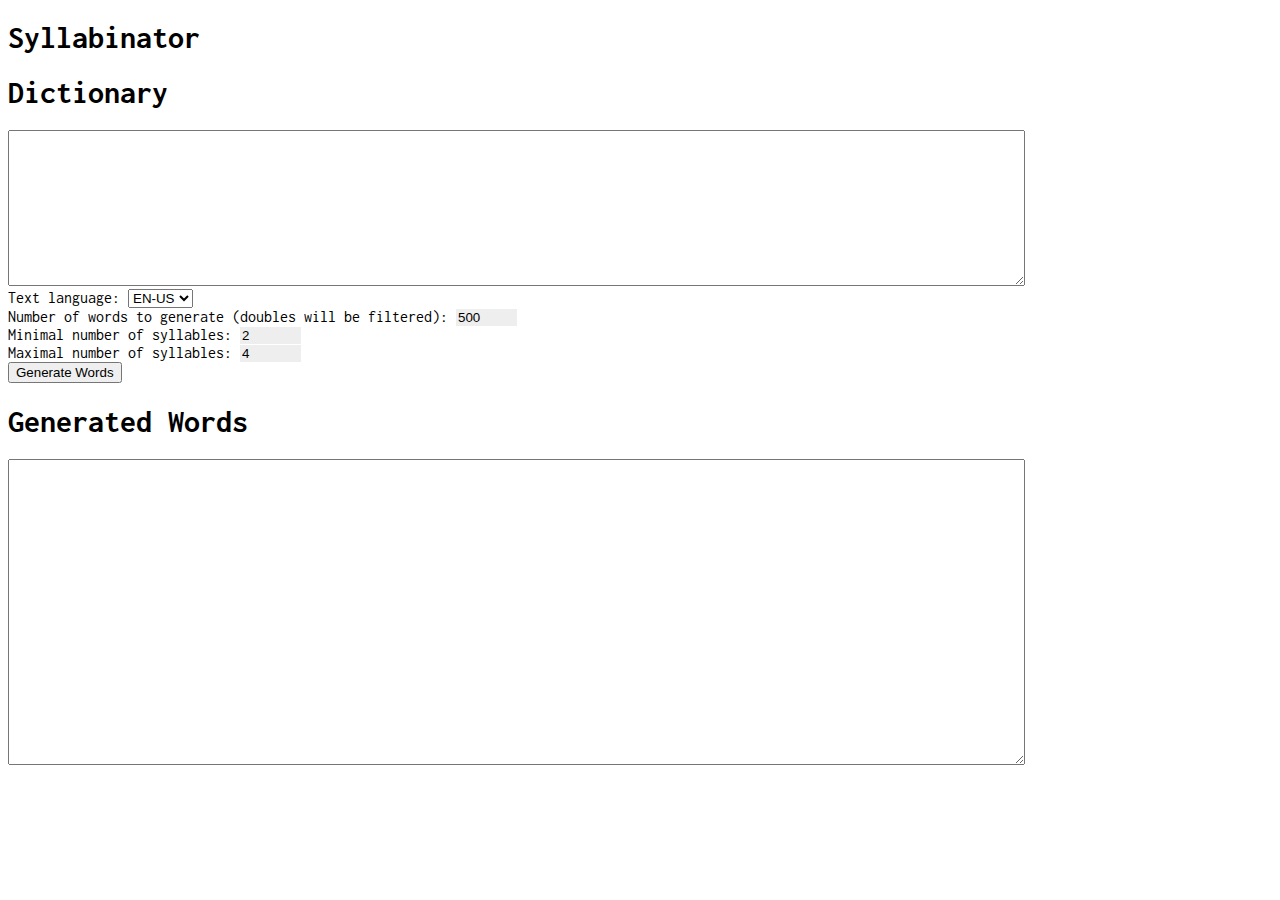
<file: index.html>
<!doctype html>
<head>
    <meta charset="utf-8">
    <meta http-equiv="X-UA-Compatible" content="IE=edge,chrome=1">
    <title>Syllabinator</title>
    <meta name="viewport" content="width=device-width,initial-scale=1">
    <link href='http://fonts.googleapis.com/css?family=Inconsolata:400,700' rel='stylesheet' type='text/css'>
    <link href='css/main.css' rel='stylesheet' type='text/css'>
</head>
<body>
    <header>
        <h1>Syllabinator</h1>
    </header>

    <section>
        <h1>Dictionary</h1>
        <textarea id="dictionary" cols="30" rows="10"></textarea>

        <br/>
        <label>
            Text language:
            <select name="language" id="language">
                <option value="en-us">EN-US</option>
                <option value="en-gb">EN-GB</option>
                <option value="de">DE</option>
                <option value="fr">FR</option>
                <option value="it">IT</option>
                <option value="es">ES</option>
                <option value="lt">LT</option>
            </select>
        </label>
        <br/>

        <label>
            Number of words to generate (doubles will be filtered):
            <input type="text" size="5" name="numw" id="numw" value="500"/>
        </label>
        <br/>

        <label>
            Minimal number of syllables:
            <input type="text" size="5" name="mins" id="mins" value="2"/>
        </label>
        <br/>

        <label>
            Maximal number of syllables:
            <input type="text" size="5" name="maxs" id="maxs" value="4"/>
        </label>
        <br/>
        <input type="button" name="generate" id="generate" value="Generate Words"/>

        <h1>Generated Words</h1>
        <textarea id="words" name="words" cols="100" rows="20"></textarea>
    </section>

    <script type="text/javascript" src="http://ajax.googleapis.com/ajax/libs/jquery/1.9.1/jquery.min.js"></script>
    <script type="text/javascript" src="js/lib/hyphenator/Hyphenator.js"></script>
    <script type="text/javascript" src="js/lib/hyphenator/patterns/en-us.js"></script>
    <script type="text/javascript" src="js/lib/hyphenator/patterns/en-gb.js"></script>
    <script type="text/javascript" src="js/lib/hyphenator/patterns/de.js"></script>
    <script type="text/javascript" src="js/lib/hyphenator/patterns/fr.js"></script>
    <script type="text/javascript" src="js/lib/hyphenator/patterns/it.js"></script>
    <script type="text/javascript" src="js/lib/hyphenator/patterns/es.js"></script>
    <script type="text/javascript" src="js/lib/hyphenator/patterns/lt.js"></script>
    <script type="text/javascript" src="js/lib/hyphenator/patterns/pt.js"></script>
    <script type="text/javascript" src="js/generator.js"></script>
    <script type="text/javascript" src="js/main.js"></script>
</body>
</html>
</file>
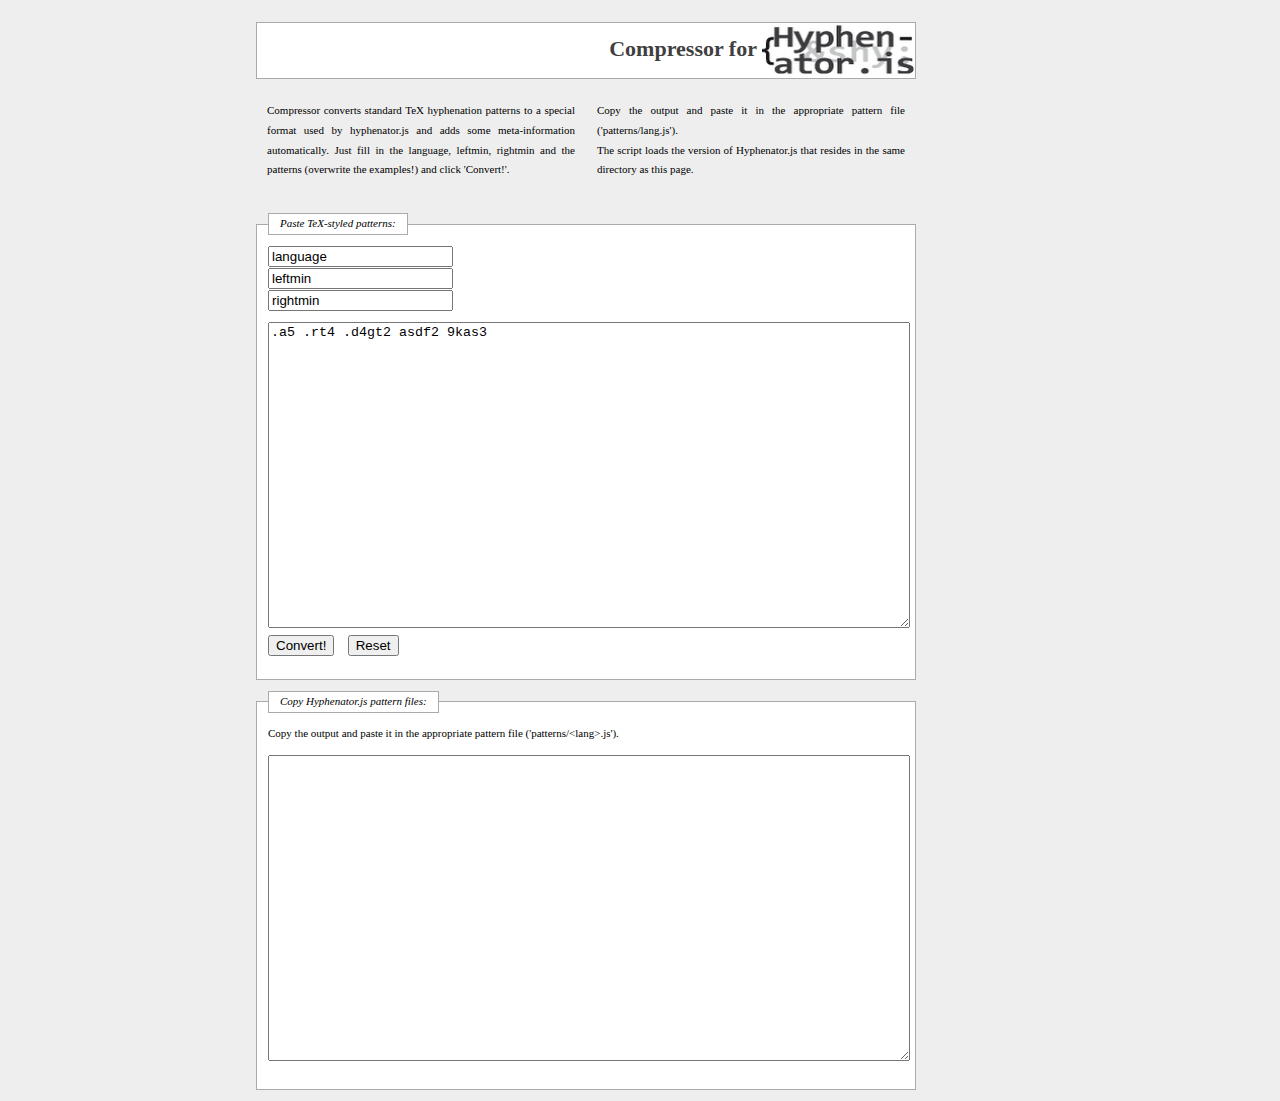
<file: js/lib/hyphenator/compressor.html>
<!DOCTYPE HTML PUBLIC "-//W3C//DTD HTML 4.01//EN"
    "http://www.w3.org/TR/html4/strict.dtd">
<html lang="en">
    <head>
        <title>Hyphenator.js &ndash; pattern compressor</title>
        <meta http-equiv="content-type" content="text/html; charset=UTF-8">
        <style type="text/css">
        	body {
        		font: 11px/1.8em Verdana;
        		margin-left: 20%;
        		margin-right:20%;
        		background-color:#EEEEEE;
        		width:60em;
        	}
        	fieldset {
        		background-color:#FFFFFF;
        		border:1px solid #AAAAAA;
        		margin:1em 0em;
        		padding: 0em 1em 2em 1em;
        	}
        	h1 {
        		background-color:#FFFFFF;
        		border:1px solid #AAAAAA;
        		margin:1em 0em;
        		color: #404041;
        		text-align:right;
        		
        	}
        	img {
        		vertical-align:middle;
        	}
        	.info_btn {
        		vertical-align:text-bottom;
        		cursor:pointer;
        	}
        	.info_box {
        		display:none;
        		border:1px dashed #AAAAAA;
        		padding:0.2em 1em;
        		font-style:italic;
        	}
        	.multicol {
        		text-align:justify;
        		width: 28em;
        		float:left;
        		margin:0em 1em;
        	}
        	ul.multicol {
        		width:21em;
        		padding:0;
        		margin:0;
        		
        	}
        	li {
        		list-style:none;
        	}
        	form {
        		clear: both;
        		padding-top:2em;
        	}
        	legend {
        		border:1px solid #AAAAAA;
        		background-color:#FFFFFF;
        		padding:0em 1em;
        		font-style: italic;
        		font-weight: 200;
        	}
        	input {
        		margin-right:1em;
        	}
        	textarea {
        		width:100%;
        	}
			.grayedout {
				border: 1px solid grey;
				color: grey;
			}
			#fields {
            	float: left;
            	margin-right: 10px;
            }
            #desc {
            	font-size: 12px;
            }

        </style>
        <script type="text/javascript">
			var oldpatterns, newpatterns, specialChars;
			
			function lengthSort(a, b) {
				return a.length - b.length;
			}
						
			function output2String() {
				var tmp, len;
				tmp = 'Hyphenator.languages[\'' + document.getElementsByName('language')[0].value + '\'] = {\n';
				tmp += '\tleftmin : ' + document.getElementsByName('leftmin')[0].value + ',\n';
				tmp += '\trightmin : ' + document.getElementsByName('rightmin')[0].value + ',\n';
				tmp += '\tspecialChars : "' + specialChars + '",\n';
				tmp += '\tpatterns : {\n';
				for (len in newpatterns) {
					if (newpatterns.hasOwnProperty(len)) {
						tmp += '\t\t' + len + ' : "' + newpatterns[len] + '",\n';
					}
				}
				tmp = tmp.slice(0, -2);
				tmp += '\n\t}\n};';
				document.getElementsByName('newpattern')[0].value = tmp;
			}
			
			function startConversion() {
				var len, i, curlen, key, special, s;
				newpatterns = {};
				special = document.getElementsByName('oldpattern')[0].value.match(/[^a-z0-9\. ]/gi);
				if (special) {
					//Todo: Special vereinfachen...
					s = {};
					for (i = 0; i < special.length; i++) {
						s[special[i]] = true;
					}
					special = '';
					for (i in s) {
						if (s.hasOwnProperty(i)) {
							special += i;
						}
					}
				} else {
					special = '';
				}
				specialChars = special;
				oldpatterns = document.getElementsByName('oldpattern')[0].value.replace(/ $/, '').split(' ');
				oldpatterns.sort(lengthSort);
				len = oldpatterns.length;
				for (i = 0; i < len; i++) {
					key = oldpatterns[i].replace(/\d/g, '');
					curlen = oldpatterns[i].length;
					if (curlen in newpatterns) {
						newpatterns[curlen] += oldpatterns[i].replace(/\./g, '_');
					} else {
						newpatterns[curlen] = oldpatterns[i].replace(/\./g, '_');
					}
				}
				output2String();
			}
						
			window.onload = function () {
				var desc = document.getElementById('desc');
				document.getElementsByName('language')[0].onfocus = function () {
					if (this.value === 'language') {
						this.value = '';
					}
					desc.innerHTML = "<em>Define language:</em><br>Use the <a href='http://www.loc.gov/standards/iso639-2/php/code_list.php'>ISO 639-1</a> two-letter language code.<br>(e.g. 'en' for english.)";
				};
				document.getElementsByName('language')[0].onblur = function () {
					if (this.value === '') {
						this.value = 'language';
					}
					desc.innerHTML = "";
				};
			
				document.getElementsByName('leftmin')[0].onfocus = function () {
					if (this.value === 'leftmin') {
						this.value = '';
					}
					desc.innerHTML = "<em>Define leftmin:</em><br>Define how many letters at minimum should stay on the old line upon hyphenation.<br>(e.g.: setting this to 3 would prevent 'Hy-phenation')";
				};
				document.getElementsByName('leftmin')[0].onblur = function () {
					if (this.value === '') {
						this.value = 'leftmin';
					}
					desc.innerHTML = "";
				};
			
				document.getElementsByName('rightmin')[0].onfocus = function () {
					if (this.value === 'rightmin') {
						this.value = '';
					}
					desc.innerHTML = "<em>Define rightmin:</em><br>Define how many letters at minimum should stay on the new line upon hyphenation.<br>(e.g.: setting this to 3 would prevent 'divid-ed')";
				};
				document.getElementsByName('rightmin')[0].onblur = function () {
					if (this.value === '') {
						this.value = 'rightmin';
					}
					desc.innerHTML = "";
				};
			
				document.getElementsByName('oldpattern')[0].onfocus = function () {
					if (this.value === '.a5 .rt4 .d4gt2 asdf2 9kas3') {
						this.value = '';
					}
					desc.innerHTML = "<em>Define oldpattern:</em><br>Paste the patterns you like to convert. They have to be separated by spaces, not newlines! Points (.) will be automatically replaced by underscores (_).<br>(e.g.: .ach4 .ad4der .af1t .al3t .am5at .an5c .ang4 .ani5m .ant4)";
				};
				document.getElementsByName('oldpattern')[0].onblur = function () {
					if (this.value === '') {
						this.value = '.a5 .rt4 .d4gt2 asdf2 9kas3';
					}
					desc.innerHTML = "";
				};
				document.getElementById('myform').onsubmit = function (e) {
					if (e && e.preventDefault) {
							e.preventDefault();
					} else if (window.event) {
						window.event.returnValue = false;
					}
					startConversion();
				};
			
			};
        </script>
    </head>
    <body>
        <h1>Compressor for <img src="data:image/png,%89PNG%0D%0A%1A%0A%00%00%00%0DIHDR%00%00%00%97%00%00%007%08%06%00%00%00%01%83%D8%97%00%00%00%04sBIT%08%08%08%08%7C%08d%88%00%00%20%00IDATx%9C%ED%9Dw%9C%5C%E5y%EF%BF%A7M%DF%99%DD%D9%5E%25%ED%AA%01%AA%88b%10H%60%3A%A2c%1B%DB8%D8%26%BE%F7b%9B8%8E%1D%DB%09.Ipn%9C%60%9B%C4%C4%80qI%AE%03%18%C7%A68%E0%98%18%89%22%89*P%EFeUv%A5%DD%D5%F6%E9s%E6%B4%FB%C7)sfv%85%A4%98%DB%3E%D7%EF%E73%9A%D9%99s%DE%F3%BE%CF%FB%BCO%F9%3D%CF%F3J%B0%2C%CB%E2%F7%ED%F7%ED%BDk%1E%3F%C9%A7t%B5e!%08%02.%1F%FA%F9Q%10%04%DF%95%02%FE%3F%FD%F7U%F3%B0%20%08%DEo%95%7D%FC%DF%D3%FE_%1F%FF%FF%E9%26%FC%5Er%9D%B8%95J%25%02%81%00%5B%B6le%F5%0B%ABI%26%93%DEw%97_q%193f%CC%40%D7ud%F9%94%F6%E8%FF%2F%ED%3F%2F%B9t%5D%C70%0C%EFoQ%14Q%14%C5%B9rz%C9%A5%EB%3A%9A%A6%23%8A%E5%9D%AE(%0A%A2(%FE_%BD%F3u%5D'%10%08%B0k%D7.%1E~%F8%07tww%93%CB%E5%88D%22%CC%3Fc%3E3f%CC%C00%8C%DF3%D7%09%DA)Q%C54M%24I%22%97%CB%F1%D8%A3%8F%F3%C6%1Bo%10%8B%C5H%A5R%CC%3Fc%3E%7F%FC%C7%9F%23%1A%8D%82%20%E0g%13UU%09%85B%FC%FB%AF%FF%9D%9F%FE%F4_hkk%A3P(%10%89F%F9%CCg%EE%E2%8C3%CE%40%D34%02%81%C0%FF%A2%E9%FDn%CDezA%10%90%24%A9%E2%E5%FF%ED%F7m%FAv%CA%92%0Bl%26%1B86%C0%AE%5D%BBI%24%12%8C%8D%8E%11%0E%87%D1u%D3%26r%15%9D-%C3%BEodt%94%ED%DBw%90%CDf%C9%E5%F2%D4%D4%C4%C8%E7%F2X%96%85i%9A%98%A6%E9%DDs2%5B%E6dvP%F5%98%FD%7D%BA%DFW%DB%8E%EE%EF%D5%CF%F5_%E7%7FU%8F%C7%1D%FFt%FD%F9%C7%7C2%1AO7%AE%EA%F1%9F%0A-Ng%BE%A7%3A%BE%FFL%3B%25%E6%AA%1E%C4%D4%97%3B%81*%B5(L%9DL5%C1%24IB%14%C5%F2%3D%0E1N%C5X%F6%DF%E7%BF%FFD%8B%E1%AA%F3%E9%EEs%99%5C%92%A4)%F3%AE%1E%B7i%9A%1ES%B9%A6%C1%89%FA%13Eq%DA%B9%F8%E7h%9A%E6%09%C7%F5n%7D%9D%8C%F9%DC%F1%F9%E7%E4%7F%BEa%18'%1C%DF%7B%D1NKr%B9%9F%A7%BE%98Vr%B9%A6%DD%D4%9D%2F%60%18%06%9A%A6Q(%140%0C%C3%BB.%14%0A!%08%D3%EF%26%F7%3BWR%A8%AA%EA%FDf_%2B%10%08(h%9A%E6%F5%09%02%B2%2Cy%8C%0CP%2C%16%BDkDQ%24%10%08%10%0A%85%000M%03Q%94%A6%CC%1Bg%8E%96e%A1(%8A%C7%0C%B2%2CS*%95PU%D5%EEO%10Q%02%0A%E1p%D8%E9%CF%F4%C6W%BDi%5C%A6%F2%8FK%D7ut%5D%B7%17G%96%91e%85P(%E8%F5%E52%B3_%0A%99%A6%89%AA%AA%88%82%88i%D9%1BD%96e%8FY5MCUU%CF%EE%95e%99h4%8A%24I%A7%B5%99O%B7%9D%96%E4z7%09t%B2%FB%FC%D7%BA%04_%B3z%0D%AF%BF%FE%06%B5%B5%B5%08%82%C0%C4%C4%04%1F%FF%C4%1D%F4%F4%F4x%3B%D5%7F%3F%E0%7D%BFn%DDz%DEz%F3-%2C%D3%02%01L%D3%E2%CA%AB%AE%60%C9%92%C5%BC%BA%FE56l%D8%80%CBX%EF%BF%ECR%96.%5D%CA%F8%F88%3Bw%ECb%C3%5B%1B%E8%EB%EFcdd%94H%24%C2%BC%F9s9%F7%DCsY%BAt)%89D%BCBJ%80%B3G%1C%09P%2C%16Y%B4h%11%9D%9D%9Dd%B3Y%DEyg%23%7B%F6%ECa%E7%8E%9D%8C%8D%8D%11%0A%85%E9%EE%9E%C5%85%CB%97%B3t%E9b%EA%EA%EA%A6%5D%40%F7%19%A6i2%3A%3A%CA%DE%BD%FBx%F3%8D7%19%19%19axx%18%10hjj%A4%A9%A9%89%0B%97%2Fg%CE%9C%1E%92%C9zD%B1%7C%AF%EB%A9%0E%0C%0C%F0%83%87%1F%A1%B9%B9%99%91%91Q%96.%5D%CC%CD%B7%DCL%A1P%E0%C0%81%03%BC%F5%D6%DB%EC%DB%BB%8F%FE%FE%3EB%A1%10%AD%AD%AD%5Cp%E1%05%9Cs%EE2Z%9A%5B%EC9%FE%9F%92%5C%D35%3F%B1%0C%DD%B0w%5B%95A%EF%EEBw%87%BA%BBN%D34%9A%9B%9B9t%F8%08%CF%3D%F7k%22%91%08%82%20%90%C9d%90d%89%2F~%F1%8B%C4b%D1%0A%06%03%9B%C9%0C%C3%A0T%D2%F8%C7%07%BE%CF%E1%C3%87%91e%D9%93x%FF%ED%AE%FF%82i%9A%EC%D8%B1%83%A7%9Ez%1AA%10%08%04%02tww%13%0C%86%F8%DE%F7%1E%60%C3%9B%1B%08%86%82%9E%04%12E%91%5D%3Bw%F2%B3%C7%9F%60%D9%B2e%7C%F9%CF%BE%CC%DC9%B3%2B%88-%00%96%20%E0%8AbM%D3%D8%BFo%1F%BFy%FE%B7%ACY%BD%9Ap8%8CeY%9E%D7%B8g%EF%5E%9Ex%E2%E7%5Ct%D1r%BE%FE%8D%AF%D1%D6%D6%E6%CD%DD%CFX%99L%86%97_~%85%87%1E%7C%98%91%91%11%14E%C10%0CO%BAK%92%88%24I%3C%FA%E8ctvv%F2%99%CF~%9A%8B%2F%BE%88X%2Cf%D3%DD4%90%91%19%1B%1B%E3%B1%C7~%C6%FC%F9s%D8%B7%EF%00jI%E5%CA%AB%AE%E4%5B%7F%F3w%ACY%BD%06%1CM%E0J%DC%03%07zy%F6%D9%E7%983g%0E%DF%F8%C6%D7Y%BCdQ%85I%F0%5E1%D9%F4J%FE%5D%9A_%1C%BB%04%0BG%C2(%8A%82%22%CB%8E(%B7_%91H%04Y%96Q%14%A5b%C7%06%83A%86G%86%B9%EE%BAU%9Cs%CE9h%9AF(%14%A2%A1%A1%81%97_z%99%FE%FE%BE%0A%09%E7%3E%D74MdYf%F5%EA%D5%8C%8F%8F%13%0E%87%09%06%83(%8A%C2%1F%FC%C1%C7%A8%AB%AB%F3%D4L0%18%24%10%08%10%89D%D8%B1s%07_%F8%FC%17%D8%B1c'%D1X%94X%2CF%7D%7D%3D%81%40%00M%D3%91%15%85%C6%C6F6m%DA%C4W%EF%F9*%87%8F%1C%F1%18%D9%7D%B6%3D%1E%5Bz%8D%8E%8E%F2%ADo%FD-%EB%D6%AE%25%91%88%13%0E%87%A9O%26%3D%AFW%12E%DA%DA%DA%D8%B8q%13%7F%7F%FF%3F%90%CB%E6%90%24%C9Sk%96e%91%CB%E5%F8%F6%7D%DF%E1%DE%BF%FA%26%C5b%81h4J8%1Cf%C6%8C%19%9Cy%E6%19%CC%99%D3CSs%13%00%F5%F5%F5%A4R)%BE%FE%B5o%F0%C0%3F%FC%23%AA%AA%DA%0C*%D8%CB'%8A%22%E1p%08I%92%89%C7%E3L%8C%8F%F3%0F%F7%7F%8F'%9F%7C%92XM%8C%40%20%40CC%3D%A1P%C8%7B~KK%0B%C7%8E%1D%E3%BB%DF%BD%9F%23G%8E%20%CB2%BA%AE%FF%AFU%8B%D5%DE%92i%9Ah%9A%86i%9A%15%F8%96%CBX%AA%AA%D2%DF%DFOMMl%8A%E4*%16%8A%84%23%11R%93)%8F%B8.1J%A5%12%E1p%88s%CF%3B%97%3D%7B%F6P*%95%90%24%89T*%CD%2B%AF%AC%A5%A7%A7%C7cJ%97%99M%D3D%D7uV%BF%B0%86b%B1%E8%A9%95%600%C8-%1F%B8%B9%C2%AE%D3u%1DE%91%C9d2%3C%F7%EC%AF%09%87%C3%18%BA%CE%FC%F9%F3%B9%EC%B2%F7%D3%DC%DC%C4%C0%E0%20%2F%BF%B4%96%FD%FB%F7%91%CB%E5H%26%93%1C%D8w%80%87%1F%7C%98o%FE%F57%3D%E6%F2%3B-%B2%2C3%3A%3A%EA%D9j%ED%ED%1D%AC%BCd%05%B3f%CDb%E0%D81~%F3%9B%E7%E9%EF%3FJ.%97%A3%AE%AE%96%D5%AB%D7p%C7%C7%EF%60%D1%A2%85%15%9E%DB%83%0F%3E%C4%8B%2F%BEDMM%0C%5D7%88F%A3%5Cw%DD*n%BC%E9F%3A%3B%3B(%AAE%B6l%D9%CAc%FF%F2%18%1B7nBQ%14%A2%D1(%2F%AC%5E%CD%EC%B9%B3%F9%D0%87%3EHI-y42%0C%83bQ%25%12%89%B0m%DB%0E%B6n%DDFSc%23%B1X%94%8B.%BE%9A%05%0B%CE%22%3D%99b%CD%8Bk%D8%BE%7D'%F9%7C%9ED%22%C1%A6M%9B%D8%F0%D6%DB%CC%9C9%D3%C3%EC%FC%D1%98%B2%24%3Dy%13%04%A1%02%F3%2B%7F%B2%2C%2C%CA%22%B1T%D2%90%E52%AE%03x%9C%EF%02%A3%C1P%90%FE%FE~%BE%FE%B5%AF%DB%22%1F%01%FF0%2C%CB%24%10%082%3E%3EF%5D%5D%1D%AA%AA9%C6%A8%CD%10%82%20p%FD%0D%AB%D8%B4i%13oox%9BD%22A%22%91%E0%E9%A7%9E%E6%AA%AB%AE%A2%A7%A7%1BM%D3%3C%D5'%08%02%9B6mb%C7%8E%9D%15*%F6%E3%1F%BF%83D%3CQa%0F%DA%CF%C1%93b%86%AEs%C5%95Wp%CF%3D%7FN8%1C%F2%C6x%C5%E5%97%F1%F9%CF%7F%81%C1%C1!%1B%7D%0F%068%7C%F80%BBv%EDb%D1%A2%85%F6fp%9C%85j%C7%E6%A2%E5%CB%F9%DC%E7%3FG%5B%5B%2B%86a%20I%12%B5%B5u%3C%F0%C0%3FR*%950%0C%5B%D5%EC%D9%B3%87%C5%8B%179%FD%C0%D6%AD%DB%F8%ED%7F%BC%E00%85%ED%09~%E5%2B_%E2%D2%F7_%8Aa%18%14%0A%05DQ%E4%7D%E7%9F%CF%D9K%97%F2%89%8F%DFI__%1F%92%24Q(%E4%F9%B7g%9E%E5%A6%9Bn%C4%B0%1Cg%01%01A%2C%DB%BE%81%80%0Dj%CF%9B7%8F%3F%FA%DCgY%B4h%917%BEyg%CC%E7%AB%F7%7C%95%F1%F1%09O%15%1E%3E%7C%D8%03%8C%AB%3D%D1%DF%05%20%F6%EE%B4%1C%18%C1%DD%05%EE%00GFFH%A7%D3%DE%24%FCn%AD-%814%8E%1E%3Dv%C2%07%B8%AA%CCf%10%17%0F*%C3%08m%ADm%5Cx%C1%85%EC%DA%B9%CB%916%0ACC%C7%D9%B6m%1B3fty%13u%8D%D7_%FE%E2)4%AD%E4M%3A%16%8D%F2%81%0F%DE%E2I1%FF%E2%8B%A2%88a%18%18%86%C9%87n%FB%10w%FF%D1g%D14%CD%13%FF%86a%D0%D4%DC%CC%07%3E%F8%01%BEy%EF_%D3%DC%DC%8CeY%F4%F5%F5%B1%7D%DB6%16%2F%5Edw%E6%93%D6%B2%2CS%2C%16%B9%F5%D6%5B%F8%C2%17%FF%04Y%92%D04%0D%01%01%DD%D2iii!%91Hp%EC%D81%C2%E10%A6iz%11%0CM%D7%09%06%83%3C%F5%E4S%9E%A4%06%E8%EA%EAb%C5%CA%15%94J%25G%C5%851%9Du%B0L%8B%9Bo%BE%99o%7F%FB%DB6P%8D%40*%9Db%C7%8E%1D%2C%5E%BC%D8%19%9E%80%60%95%99AUU%CE%3D%F7%5C%FE%EA%DE%BF%A4%BE%3E%89%AA%AAH%92%E4I%C8%D6%D66%06%07%8FSSS%83%E5%A8z%BF%99%E3%D2%CF0%0C%06%07%06)%AAE%DB%83%3E%89%04%0B%86%82%B4%B7%B7%97%19%D3%ED%C8f%AC23l%DF%B6%9D%D7_%7F%83W%D7%BFJ__%1F%BA%A6s%E5UW%10%8D%C5%D04%CDs%87%15E!%91p%A4%06%E5%C0%92%AB%C6%14E%F1%C0SY%96%CA%CF2%ED%2BK%A5%12%AB%AE%BB%86W_%5D%CF%C6%8D%9BH%24%12%D4%D5%D5%F1%D8%A3%8Fq%EE%B9%E7%D0%D1%D1%E11%C3%D1%FE~%B6n%DD%82%A6i%04%83A4M%E3%F6%8F%7D%94x%3CQ%E1%60%F8%99KUU%9A%9A%92%7C%E8%B6%0F%A2i%9A%2FTU%0E%EFtww%A3%AA%25%00%14Eaxx%98c%C7%06%BC%EB%FC%847%0C%83d2%C9%E5W%5Cno.g%2C%AEdp1)%FFX%5C%5BK%10%04%8A%C5%22%3Bv%EE%A4X(%12%8DE%D14%8Dp8%C4%CF%9F%F8W%02%C1%40y%83%D8j%04Q%14%E8%ED%ED%F5%8CqEQ%D0u%9D%E3C%C7%11%CFv%20%13%C1%02g%C3%1A%86A%24%12f%E5%A5%2BH%26%EB(%16%8B%84B!gsJ%CE%A6%D2%CB%E3%13%CAPQ%85%87lY%A4%26S%7C%F9K_a%FB%B6%ED%C4%E3q4%5D%3B!%3CdY%16%0B%16%9C%C5%23%3F%7C%84%40%D0%96%80%B2%9F%11%C0V%23%CF%FF%E6y%EE%FE%CC%E7%18%188F%3C%1E'%9F%2F%A0(2%0B%17-d%DE%FCy%9E8-%A9%25%BA%BA%3A%B9%E3%8E%3B%88D%C2%15%0F%B6%09%A9R%5B%5B%CBs%CF%FD%9A%A7%9F~%86%E6%E6%26TU%B5'%E3%B0%A1%AA%AA444p%E1%85%CB%D9%BBw%1F%BA%A6%13%08%06%D8%B3g%2F%9B6m%A2%A5%A5%D5%93%18%8F%3C%F2%23%0A%F9%02%81%40%C0%23%F4%D5W_%ED%ED2%BF%D1%5C%ED%F6g2%19%9A%9A%9A*%88%E2g2%3FL%E2%E2D%D5%E0%B1%FBn%18%06%F9%7C%1EI%92%A6%D8%24n%3F%15%803e%7C%AC%B7%F7%A0%BD%81%15%D9%5B%D0%1D%3Bv%F2%F6%DB%EFTH%5E%7Fs%9D%23%17%07%2B%954o3%83%03%2F%0AT%CC%B7%90%2Fx%CEM%B5%CD%24%08%E5%98%AE%60UBK%FEy%18%86%C1%C0%C0%00%07%7B%0FQ%97%AC%A5T*%BD%2Bs%D5%D5%D5U%60%9B%9E%E4%B2%ED%13%91%DE%DE%5E%FE%F0%93%9FBQ%14%9A%9A%9A%D0u%9De%CB%96%12r%3C%19%DD1%EA%5DU%15%8F%C7Yy%C9J%22%91%F0%14%A2%98%86%81(I%EC%DC%B5%13U-%22%CB%12%C5%A2%E5%11%1Cl%3B%CE0%0C%AE%BFa%15%AF%BE%F6*%5B6mA%09(%24%93I%9Ez%F2i.%BC%F0B%EA%EB%EB%19%18%18%E0%9D%8D%1B)%96JD%C2aTU%E5%DAk%AF%A1%AB%AB%13(%ABYQ%14%91%7C%01q%F7%DD%2F%B1%FC%84)%83%92U%F0%8A%C34.8%5C%DD%9F%AB%96%BD%EF%99%AA2%2C%CBr%24%90%8F%E0%F2T%E02%99LRSSS%EE%DF%BD%1F%10%1C%0C%CF%D5%16%BA%AE%13%8DE%09%06%83%BE%3E%84%0A%90%D7%3F%BEj)%EAg%9E2gN%CF%2C%A2%24%D2%D4%D4DGg%3B%89D%82%92%F6%EE%CC%D5%D8%D8%E8%F5'%08B%99%B9%24%C96%8E%FF%F9'%FF%8CeY%94J%B6%5D%F3%E9O%DF%C5m%1F%B9%8D%BAd%1D%A5R%89%1F%3E%F2%23%14E%F1%06m%9A%26%85B%C1%B6%D1%AA%BC%C5B%BE%408%12%B1m%12%A1%12%01%AE%F6%02%1B%1A%1AX%BE%7C9%FB%F7%EF%F7%D2Z%B6o%DF%C1%CE%9D%BBX%B9r%05%BF%FC%C5%93%14%0BE%82%8E-%18%09%87%F9%F0G%3EL.%97%A7%A8%16%BD%BE%0C%C3%20_(LK%84j%E2%BA%AA%DD0L%04%A1%7C%BF%24I%04%82%E5%60%BA%BB%BB%FD%8B%E2%1F%BF%BDFSw%BEeY%88%82%C0%C4%E4%24%FD%C7%06%C02%19%1E%1D%F5L%02%B7%9F%A5K%97p%D5UW%22%2B%0A%82%7B%AF%BF%2F*c%9F%A2%242k%D6%2C%CFFu%D5%DB%BB%8E%EF%14!%06%BF%C4%AD%A9%A9%E1%0B%7F%FA%05R%93%93%C8%8A%82e%9A6%B7W%DE%80kS%25%12qdE%F6%9E%E7%93%5C%16%9A%A6%B3c%C7N%CF%0B%7B%FFe%EF%E7k%7F%F15J%25%DB%E5M%A7%D3X%86U1Qw%97L%E7U%C8%B2%8C%24%89%15%A95%D5%936M%93%40%20%80%AE%1B%DCp%C3%F5%BC%BA~%3D%5B%B7n%23%18%0C%12%0A%85x%EA%C9%A7Y%B4p%01o%BC%F1%26%E9T%9Ax%A2%06U-%B1%F2%92%95%20%08%EC%DE%BB%97L%26%E3%CD%11%60dl%ACb%7C%F6%DC%B4%0Ai%E4%C7t%5E%7B%ED5b%B1(%86a%83%C1%1D%1D%1D%CC%9B7o%CAB%9DN%F33%C2%D8%D88%87%8F%1CF%D7lfp%D5%BA%2B5%B3%D9%1C%97%5Cz%C9i%3F%C3%0D%7F%09%C2%7B%97%92%E7g%C6%600%C8%05%17%BC%EF%3F%DD%97%E8vdK%10%83%D1%D1QL%D3%24%1A%8Dr%F1%8A%8B)%16%8B%95%EE%A9%CF%00%F4%13%DF%B2%A6*%86j%5B%C4%FF%5E%7D%9Di%1A44%D4s%F1%C5%17S%13%AB%F1%8C%EFM%9B6%F1%FD%EF%3FD%26%93A%09*X%96%CD%B4g%2F%5B%C6%E0%D0%10%AA%AA%A2(v%FC-%12%0E%DBjQ%92*%18K%14E%E2%F1%1A%CF%96%F2%83%AC%CF%3F%FF%3C%CF%3D%FB%AC%17k%2B%E4%0B%B4%B7%B7q%DEy%E7Q(%14%9C%F1%99%A7%CD%60%FE%E7K%B2D0%10%24%18%0C%12%8DF%993gN%85Z%7B%E7%9Dwx%F6%D9gOhsM%D7%B7%3D%1E%9F%D5u%92%E1%9D%EA%F8%FD%0E%91k%1E%B8%91%96%93%BD%CA%F1%5C%BB%C9%FE%0E%0D%C3%60%EF%DE%BD%04%14%5B%25DcQ%CF%D3p%9B%1Fev%3D%23o%40%BE%E9V%0F%D4%BDv%CA%3D%3E%9BH%D7un%B8%F1%06%D6%AE%5D%C7%CE%9D%3B%89%C5b%98%A6%C93%CF%FC%8AP(D%40%09PRK%9C%FB%BE%F3hmkA%96%ED%7Bj%E2qj%1D%E6I%A5%D2%95*%C4%01l%B7n%DD%CE%82%056%B1%B0%2C%0A%C5%02%5B%B7n%E3%C7%3F%FA1%86a%12%0E%87%C9%E5r6%20%7B%CB-44%D4%93N%A7%3DX%A0z%BE%D5%8BU%3DW%FF%BBeZ%9E%A4%CCf2%DC~%FBG%D8%B9s'%13%13%13%84%C3%B6%23%F4%C0%F7%BE%CF%F0%F0(K%96%2C%A2%BD%AD%1D%CB%06%87l%BE1-%B2%B9%1C%99t%9A%D1%B11f%CF%9EMOOw%E53-%3F%7D%A7%A6%A4W%0B%82)c%F4%D9%9F%FE%EB%A7%CB%A88%D5V%C1%5C%82%20%A0k%3A%C1%40%10%8B%A9y%40%60%BB%EA%C1%A0%BD%0B%83%A1%60%85%88%9F%CE%E3p%07%18%0A%85%08%06%83%E8%BAA0%18%3CaP%BA%BE%3E%C9%8A%95%2B8t%E8%90%B7%13%12%89%04%BA%AE%DBRI%91%B8x%C5%C5%88%92%8C%A6i%C4bQ%CE%9C7%D73%D8%3B%DA%DBI%D4%D4x%FDI%92D%3E%9F%E3%A1%07%1F%A2%A7%A7%07M%D3%90%24%99%D1%B1Q%F6%ED%DDG4%1AEQdR%A9%14%E1p%84%CF%DE%FD%19V%5Dw%ADg%CFx6X%20%E0%A947%E3%C00%8C%0A%EF%14l%87%C2%A3%8F%F3%F2%3B%1B%9Aa%B0x%C9b%FE%F0Sw%F2%E0%F7%1Fbrr%92%1Ag%BC%0F%7C%EF%01%1A%1B%1BY%B8p!%F8%98%CB4M%D2%E9%0CCC%83%0C%0F%8F%F2%D5%AF%DDC%F7%ACYX%96%135%11%05%8F%BE6%CA%5E%06%BE%DD%B5%F1k%1BY%96%BDy%04%83A%CF3%9En%1D%FD%1E%A8%BF%3F%FB%B3%E8%98%5B%D3%07%BDew%D2Pv%C9%DD%9B%DD%01%FA%99%2C%9B%CD266%86a%18%8C%8D%8C%92J%A50M%D7c%9A%5Er%15%0A%05F%86G%88%C7k%C8fshZ%09M%D3*%AEq%A5%97a%18%DCx%D3%0D%AC%7De-%BBv%ED%22%16%8BQRK%88%92H%A1P%E0%7D%17%5E%40SS%93g%F8%26%93Io%A1%11%04tM%23%16%8B9%DCm%7Bk%96%05%FD%FD%C78t%E8%B0%F7L%97A%8E%1F%3FN2%99d%E9%D2%25%DCv%DBm%5Cv%F9%FB%3D%95%EC%22%EC%F9%7C%9ET*E%26%93!%97%CD9p%80%0B%82V%26%ECi%25%8D%F1%F1q%C6%C6%C6(%16%8BdRiJ%25%CDc%F6p8D%3A%9D%E6%96%5Bn%26%91%88%F3%E4%93O%B3e%D3%16%D2%A54%89D%02UUY%B7v%1D%16%E5%3C%2F%D3ve%11%04%81D%3CA(%18DpR%C6%25I%C2%D0%0C%86GF%88%C6%A2%E4r9dY%F2%A9%F4%CA%1C%3C%D34%C9%E6%B2%A4%D3)%82%01%85%F1%F1q%B2%D9%EC%14%C9U%CDX%EE%F7%FE%CF.%CAp%22%E1%22%BB%FAR%14DB%A1P%85%DEw1)%F7%26Y%B6%B1%AEb%A9D4%1A!%93%CA0g%DEl%02%01e%DA%CE%5D%E6%EC%E9%E9%E6%BA%1B%AE%A3%A5%B9%99bQ%25%1C%09%91L%26%2B%AEq%19L%D34%EA%93I%CE%3D%F7%1C%0E%1E%3C%E8%11%D8%C5zV%5Er%89%C7%84%82%20%A09%8Bl%18%06%92(%22%05%83%14%5DC%17%01%C34%08%06%03%CC%9D%BB%C8A%C0%5D%2CK%26Y%9F%A4%A9%B1%91%9E%9E%1EV%AE%5CASs%13%86%93%DD126F%3A%9D%26%16%8D%A1(%01.%5Eq1%0D%0D%8D%A8j%91%60%20%80Z*14t%1C%0B%DB%05w%17%AF%A1%B1%9E%95%2BW0%3E%3EN%24%12axx%84%C6%C6%06%8F6%C1%40%80x%3CN6%9B%E5%C2%0B%2F%24%12%AD%A1%A3%A3%83%A3G%8F299%89ZT%91d%19Y%96%08%05%82%E8%8E%E4lnn%C2p%BCjQ%968%D2%D7O%A1X%20%11%8F%A3%96J%DCt%D3%0D%8EG%AF!%89%223g%CE%C4%15%1C.%13%E6%0B%05FFG%E9%EE%EEF%91%15%C2%910%DD%B3%7BX%B0%E0%ACi%25%97%DF%B4%98%98L%91J%A5%D0%0D%1DY%92%89F%234%D4%D7W0au%AB%A8%FE%D9%BE%7D%07%97%5Dr%19%A1P%88p8%CC%DF%3F%F0%F7%5C%7B%ED5%15%B9Gv%F8%C4p%BDO%24%C9V%03%EE%60%FC%CD%7D%A8%A6i%0E%00'%E2Z%9Enl%D1%2Fnu%5DG%12%254%5D%E3%BE%BF%FB6k%D6%BC%88i%9AD%A2%11F%86G%F8%EAW%EFa%D1%92E%8C%8DO%60%99%16%82(%A0%C82g%9E1%9Fh4%8Aa%1A%8C%8C%8C%F2%C8%0F~%C4%0B%BF%FD-%8A%A2P%2C%AA44%D4%F3%97%7F%F9%0D%94%40%C0%03Z%03J%80%8E%AE%0Eb%D1%A8o3%95Hg%D2%1C%1F%1Ef2%95B%2Biv%D8D%D3%D1%2B%82%D8%20K%12%A6e%91%AC%ABc%DE%BC%B9%84%9D%B8%ABi%9A%94J%1A%86%A1%23%CB%0A%07%0F%1Fblt%0C%C9%89%8FF%22%11%DA%DB%DA%18%1B%1Fc%60%60%80%400Hm%A2%96l6%CB%E8%E8(%D9l%D6%F3%A0guu%D9%EAKQ%E8%EA%EABQl5%F6%FA%9Boy%92_7%0C%E251%E6%CE%9E%E3!%F0%B6%20PP%14%D7%83%B70L%93C%87%8Fp%E4H%1F%8A%AC8k*%D0%D3%DDMkk%8B%B7%D1%A7%83%8B%C6%C6'%D8%DF%DBK%B1Xp%12%12-%14Yfvw%B7%ADE*a%90r%F5%CF%CE%9D%BB%10%04%81%A3%FDGy%E0%7B%0F%000%3A%3A%CA%BCy%F3%B8h%F9r%CF%E6pwA%20%10%60%BAz%8A%E9%D4%A2_%E2%C9%924%05%23q%B1%26%B7I%92%84n%18%FC%ECg%3Fg%F5%EA5%94J%25'W%7F%9C%F3%CE%3B%8FU%D7%5D%8B%20%0A%8CON%DA%12%0D%01%B5T%E2%C0%C1%83%B4%B6%B40%99J1%3C%3C%82%A6i%1E%F6%E3%E2W%CD%AD%CDtvtNa~%3B%7D%C5B%09%C8L%A6R%EC%3Fp%C0%89%AD%06%10%02v%B2a%5D%5D%9D%0D%A9%08%22%9A%AE%A3k%1A%26%16%85B%01%17%ED%F6%AB%95P(%88i%DA%E1%9AP0%84%E8C%C95%AD%C4%81%DE%5EL%D3%24%14%0Ac%9A%16%E3%E3%E3X%D8%A95%CD%CD%CD%DE%D8%12%C9%3A%E6%F4%F4%00eG*%97%CF%D3P%9Fddt%CC%B6%05-%0B%5D7Ig2tv%B4%DB%92%CE%A5%A9%20%60%1A%26%92%24%92%CBf%99%9C%9C%24%1A%8D%22%08%02%AA%AA%D2%DA%D2B%B3%93%D63%5D%25%96k%B3%0E%0D%0D%D9a%AAP%D8%D1%24%B6%60%19%3C~%9C%FA%FAd%05%EE%E9o%F2%97%FF%F4%CB%00%1C%3E%7C%84%A3%FD%FD%CC%981%83%F6%8Ev%3Ey%E7'%89'%E2%E8%BA%3E%05%A3%9A%AEM'%1A%2B%BE%9B%C6H%9C%98%98%60ll%1C%CB%99%C4%C0%C0%00%EB_%7D%8D%DF%FE%C7o%11%04%81%DA%DAZ%C6%C6%C6%98%7F%C6%3C%FE%EC%CF%BF%E2%A4%22%0Btutp%A4%AF%DF%5B%CCt%3AK6%7B%C0%91%A8%02%BAi%E3Y%96Q%F6%F0Jj%09U-y%CC%26%8A%A2g%7C%03dsY%0E%1F9%E4%E0%3Bv%9EW(%14%A2%AD%AD%95%DAx%9C%80%23%F5%EC29%0DM%D7%C9%17%0AH%A2%88%E2%0B%15Uo%1E%FB%03%1E%82%AE%AA%25%24%C9%0E%E2'%E2%B5%24%93I%82%81%00%25M%E3%D8%C01%0A%85%A2w%DF%E0%E0%10%F5uI%E2%F1%1A%2F%EE%17%8DDhmiaxx%14S%B0%19N7%0C%26%26'hin%AA%F4%EE%2C%3B%8Ek%3B%04i2%99%1C%8A%2Ca%98%26%B2%2C%91%9C%861%A6%AC%A3c%B3%FA%D7%BE%FC%B7%8F%1F%A6%C1h%E5%97_z%19%2C%88%D5%C4%BC%D8%DBE%17%5D%C4%87n%FB%E0%94%82%CFSEy%AB%AF%AF%BEO%D3t%02%01%85%B7%DF~%9B_%FE%F2)%0C%E79%C7%8E%0Dp%7C%E88%C9%FA%3AJ%25%18%1E%1Ea%D1%E2%85%7C%EDk%F7%D0%DD%3D%CB%11%E5%D0%DA%DC%C2%D8%F8%18%99L%0E%B0U%B3eY%8ET%0DP%97Hxy%F1%96%60%11%08%06%88F%23%04%83SE%AEa%9A%88%82%40I-%91%CB%17%BC%DDi%9A%26%B1X%94%F6%D6V%00%0F%8Ep%3DF%80%DADb%DA%F9%BA%9F%BD%97%0B)8%9B%C1%B4%0C%9A%1A%9B%98%D1%D5%E5%E5%C7%03%08%A2P%E1t%B8i%D5%C9d%5D%C5%06%8FD%224552t%FC%B8%8D%DB%89%B6%01%3F11ASS%93g%C6%18%A6%89%24%0Ad%B39%06%8E%1F'%12%09%11%89%D8%C1%F2%C6%86%06j%9C%8CV%BF%D4%F2%CFA%14E%2C%C1%A2%B9%B9%91%7C!O%B1%98%07%5CZ%2B475%97U%A9%25La0%F9%D2%F7_%0A%C0%F1%E3%C7%D9%BBg%2F%D1h%94'%9F%7C%92H%24%CC%9F%7C%F1Ol%3B%C8W%A7%F7%5E4%D7%CE%1A%18%18d%DB%D6m%9EA%0E%A0%04%14%FA%FA%FAioo%E7%D6%0F%DC%CC-%B7%DCLww%B7%A7%9E%0B%85%02%FD%C7%8EQR%2BCJ%AE%BD%E3l%2B%C6%C7%C6%11%25%09M%2B!%20p%F0%E0%11T'%E0%9B%88'H%24%E2%DE%EE%13%04%D1%CE%40%90%DC%AC%01%7Ba%D3%E9%0C%BD%87%0EQ%9FLR%13%8BUH%05%17%86%A8%A6%CD%89%E8%E4E%06%0C%83%99%9D%9D%B4%B7%B7%97%BD%5C%A7E%23%91%8A%EB%0D%C3%A8%80%84%00%2Clfhiifdt%14%00Q%14(%954F%C7%C6hp%9C%07%CBrc%94v%F8%A9%98%2F091%C1%D1cG%ED%94%9Cs%CE%A1%AB%B3%E3%5D%2B%98lS%C7%A2%A9%B1%11EQ%98%98%98%40%D7%EDu%A8%A9%89%D1%D8%D0%88%2B%BD%A6%85%22%EE%FB%CE%7D%88%A2%C0%C8%F0(%F7%FD%DD%7Dl%DB%BA%8DC%BD%87%F8%1F%FF%FCS%FE%F0Sw%12%8D%C5%DES%C6%B2%89aOd%C6%8C%19tuu%91%C9%A4%B1%2Chll%A4%A1%A1%81%B6%F6V.Z%BE%9C%0B%97_Xq_%26%97%E5%F0%A1%23%8COLxjB%09(hn%96%80%00%D9%5C%8E%DA%FA%24%D7%5Ew-%0D%F5%F5%E4r9t%C3%60l%7C%9Cb%C9%CEk%9A%DD%D3C%3C%5Ec%13%D5%B1%99%A2%91%08%C9%DA%3A%C6%C7%C7%BD%A4HM%D38vl%80%89%89I%A2%91%08%E1p%88%88%F3%1E%8B%D5Td%1C%9C%8A%D9%E0%3AE-%AD-N%F5%B9YaD%FB1%B3j%EF%CD%03n%1D%C36%1A%0E%D3%D4%D8%C0%E0%D0qO%BBds9%26'%26%A9%AB%AB%C30l%D5%97%CD%E5(%14%8B%1C8p%80%7F%7B%FAW%E4%0Byt%C3%E0%E5%17_%22%95J%B1j%D5%B5%15%18X%F5%98%DDq%D5%D5%D6RW%5B%8Ba%1AHU%D5Q.%13V%C7W%E5%B3%CE%3A%13%803%CE%80%BAd%1D%97%AE%B8%94X%3CFQ-%F2%EAk%AFWx%8B%EFUS%14%7Bp%E7%9E%7B%0E%7F%F6g_%26%9F%CF%DB.%7DC%23u%C9%3Ajjbd%D2Y%5E%F8%ED%0B%F4%1E%3C%C4%DC9%B3%B9%F0%A2%E5%1C%3E%DC%C7%C4%E4%A4%971i%E7b%CDB-%AA%1C%3A%7C%18%CB%B2A%DE3%CF%3C%93%C5%8B%173gv%0F5%B1%18%EFl%DAd3%11%F6%EF%A1%60%25%F0%EB%A6J%CF%9A1%03%D30%98L%A5%CA%60%A3%12%40%D34FFGm%7CLQ%88%84C%84B!jb5%B447%23%CB%92G%A3%13%BA%E5%3Ei%A2%EB%BAg%A7%F9%19%B2Z-U3%AB%DF.%12%25%89%A6%A6f%86%87m%E9e%AB%D0%12%C7%87G%A9%ABK%3A%F8%98%9Djt%F0%E0!%DEz%EB-%8E%1C9B%22%91%C0%C2%E2%E8%D1c%3C%F6%2F%8F1w%EEl%E6%CE%9D7%25%D7%CD%1B3%95%A5l%A2%CF%81%F1%E3%5D%AE%EA%F7%B72%CE%25%8A%F4%F4t%7B%D9%8F%C5b%91%A1%A1!O%DD%BC%97%CC%258%85%05%B1X%8Ce%E7%2C%AB%F8-%97%CBs%FF%FD%F7%B3u%F3V%8A%AA%CA%A1%83%87l%D58%BB%9B%7C.%EFM%D4%B4L%BAg%CE%22Y%5Bk%13W%149p%B0%17%CB%12%9C%24%C1%12%87%8F%F4%D1%D2%DC%E4%D8%8E%8A%83%5E%2B%84%C3%B6%FA%F1G%09%2C%CB%A2%A6%26%C6%BCys%19%1F%1F'%97%CD1%99IS(%140M%8B%80%A2xj1%97%CB%93J%A5%19%1F%1Bgbr%92Y3%BA%BC%8A%9C%E9v%BF%FB.%8A6%83%97%0BQM%CF%DB%9C%9EN%D3%E7Y%B9%D7G%23%11%5Bz%1D%3F%EE%24%13B%BE%90'%9B%CD%12%8BEQ%D5%12%A9t%C6%8E%0F%96%EC%A4%C6H%2C%E2%18%E9%B6%23%E0%02%BC'k.%12%E0m%92%AA%AA%AC%E9%9A%EC%22%D5vt%3E%EB%5D(%0A%A2%17%DA9%15%B5%E8%8FS%B9%0F%F4g6V_%EBJ%0C%97%99%DD%1D%92N%A7%D9%B8q3%BD%07%0E%D0%DC%DCL%5D%5D-%F5%F5%F5LL%A60%ADr%D9%7C%24%1C%F6j%0C-%CB%A2%A9%A9%11K%80%DE%DE%5E%40%40Qd%0A%F9%02%7D%7D%FD%C8J%00Q%00%C3%00Y%16%BD%C2Y%B7%DA%DB%2F%11%C2%A1%10%EDmmh%9AN%BE%90GUUr%B9%02%85b%81Tz%92%92j%EF%F0%60%20%08%02%8C%8E%8F%22%CB2%DD%B3fzyd%FE%8D%E8%3F%7C%05%40%A8%60%A4%D377%FCjR%96E%9A%9A%9B8%EEHUQ%14%C9%E7%0B%0C%0E%0D1w%CEl%D2%E9%0C%C3%C3%C3456r%D1%8A%8B960%C0%91%C3G0%0C%93%B6%D6%16%3Ev%FBG%99%3Bw%EE%09%0FS%A9%08k9%EFn%3A%14%80%AE%E9X%80%2CO_%92%26C%19%D2%97d_6%01S%CF%40%A86%9E%5D%20%2F%10%08x%D9%08%D5%CD%95%8C%D3%A5%E5%B8L%ED%9F%8C%2C%CB%24%12q%A2%D1%08%82%00EU%A5%A4%95%3C%3C%AA%7C%B1%FD%8F%1D%DF%B2%19%B5%B9%B1%11%2C%D8%DF%7B%00%11%3B%0Ei%E8%86%97j%13%0A%85%E8%9E5%ABb%1C.%B4%E0%3Fu%C7V%7F2%09%25n_%D4%08%C5%A2JA-066%CE%F0%F0%08%BAi%03%BE%8A%AC016N%B1%A5%85D%22%EE%F5k%18%86S%85%5D%CE%7BsV%60%0A%8DN%A7%F97%82eA4%1A%A5%A9%B1%91%C1%81A%02%C1%00%9AV%22%97%CF%91%C9d%98HM%D8%8E%87e2%AB%A7%9B%3F%FE%FC%E7%10%9C%B1%B5%B6%B6%B0h%D1%A2%13bT~%3E%D0J%1A%C3%23%23%A4%D2iDQD%91%EDd%CEd%5D%ADw-%E0e%A8%B8k*%FB%07%8CU%89%D2VC%09%FEw%7FUP.%97'%9DN3pl%C0s%E3%23%910%0D%8D%0D%B4%B6%B6z%8B%E9V%F2%B8%FD%E8%BA%EE%A9%1D%B0%89%95Ig%9Cr%7B%DD%5E%18QD%D7%ED%A2%0AU-a%1A%F6F%C8%E7%F2%1C%1F%1E!%1A%89%10%8F%C7%CA%0C%D6%D4H%40Q%D8w%E0%00%85%A2%0D-%C4%13q%B4%92F6%93e%EF%EE%BDvI%BB%22%93%AC%AF%A7%BD%AD%DD%2B%BD%AF%26%AEa%96%03%C3%A6i%A0H%0A%F5%C9%24%23%C3%A3%E8%9A%8E%A0%94%C3R%D9l%96%A3G%8F%92I%A7%A9K%26inn%A6%B66%81%A2%C8S%B2A%7F%D7%EC%2B%FF%26%97D%91%C6%86z%FA%FA%8E%A0%E9v%09%E0%E4%84%C1%CE%5D%BBQKv%09%7F%26%9D%C5%B4L%16%2C8%8B%AEN%1BH6%0C%13U-z%D2%BB%1A%99%17%04%C1K%18%D5%0D%9Dt%3A%C3%E0%D0qF%87%87%C9f%B3(%81%003%3A%BB%08%87%82%CC%9E%3D%07I%96%A8%AD%AD%84f*%B2%22%2C%CB%A2%90%2FT%14ON7%A9B%B1%C8%E6M%9B%D9%F8%CE%3B%F4%F5%F5%A3%96J%A8%C5%22%E9t%06%B0%D3r%25Q%20%1C%89%10%8DE%E8%EC%E8%E4%A2%8B%2F%F2%12%CF%5CIq%E0%40%2F%8F%3E%FA%18%C3%C7%87%09%04%02%18%A6%81%A1%1B%8C%8D%8Ey%E9%CF%C1%40%C0.G%DF%7F%00C%2F%E7%AB%9B%96E%24%12F%12E%EE%FF%FB%EFzF~%A9T%A2%A8%AA%E8%BAN%5Dm%1D%BBv%EEb%FB%B6m%8C%8C%8C%90%CF%E7)%E6%0B%B6%BD%20%404%12%A5%A6%A6%86%AE%19%9D%2CY%B2%94%99%B3f%3A%88%B3L8%1CAr%22%12%00%3F%7B%FC%09%DEX%BB%60%00%00%10%B2IDAT%FE%E3%3F%5E%A0%B5%A5%85%23%7D%7D%5Cz%E9%25%5Cv%E5%15%BC%B3%E1m6%BC%F9%16%85B%81B!O6%9B%A3%26%16%23%12%8D%B1x%F1%02%CE%5Ev%8E%07%BE%BA%25r%9C%C0%C6%F2%D3%BC%FA%DD%DF%5C%26%F0%E0%99%7C%9E%7F%7B%E6WLL%A4%C0rK%04%DDN%ED77%97%CD%B4L%14%D9N%FC%BC%FA%9A%AB%B8%FDc%B7W%F4%EB%85%ECJ%F6%D1V%B9%5C%8E%9F%FE%F4Qv%EC%D8A!_%20%97%CBa%9A%86%17%D4%17E%81%86%86F%00B%E1%10w%DD%F5_%99%3Bw%AE-%FD%FD%83%95e%99%05%0B%17%D0%D7%D7G%20%10%C04LO%DA%D8Lcw86%3A%CA%3F%FD%E4%9F%D8%BF%7F%3F%A9T%DA%B1%9DL%14Evp1%D1%89m)%14%0AE%14Ef%DD%BA%F5%5Ct%F1r%3E%F9%89OP%DF%60%07%3C%D3%E94%5B6o%E1%C8%91%23v%D1%AAs0H(%14%F2b%80%A2(2%3C%3C%CC%C0%C0%40%85%3D%E8%A9f%5Dc%F7%DE%7D%04%14%05%CB!x%3E%9F%C74L%1E%7F%F4q%F6%ED%DB%C7%D0%C0%00j%A9D%C4%C1%91%FCgA%A4%D3%19dY%E2%E5%97%5E%A1%AB%AB%8B%EBo%BC%9EY%DD%DDh%CE%AE%95d%3B%B6%B8q%E3%266%BC%F5%16%ED%ED%ED%1C%3E%7C%98%F3%CF%3F%8F%D7%D6%AF%E7%E7%8F%FF%1CM%D3%C8%17%F26%81C!%8E%0F%0DQ(%14%D9%B1c%3Bk%D7%BE%CA%ED%7Fp%3B%CD%AD%CD%18%BA%81(%0A%DE%CA%FB%25%90%1F~%F0%2F%F6%89%90s%3F%7CPRK%1C%3C%D0%CB%C8%E8X%A5W%E7%C3%A0%5C%DB%D40L%22%E10CCC%CC%9D7%D7%A9%DC%16*%9C%1BM%D3P%02%0Ak%D6%AC%E1%97%BF%7C%8A%DE%03%BD%8C%8FOxR%D8%3D%F4%C4%B2%ECD%C8%1D%3Bv%3AGi%E9%DCz%EB-%CC%9D%3B%D7%F6%B6%FD%1C%2B%8A%12%1D%9D%1D%F4%F5%F5%91%CF%E7y%7B%C3%DB%7C%E2%93%1F'%97%CBy%D7D%A3QJ%A5%12G%0E%1Ffr2E%22%11g%CE%DC%B9%B4%B6%B4%22J%02%C9%FA%24%F9l%81%A3%FD%FD%EC%DA%BD%07YV%08%06%03LLL%F0%E8%BF%3CF%5B%5B%1B%1FsvK8%1C%A6%B3%AB%03Y%96%BC%5C%24%CB%B2%98%18%9FD%D35%0F%17%AA%A9%A9%F1bb%00%85b%D1)%5B%B3%99%3E%93%CD%20I2%A6%B3%93EA%E0'%3F%FE%09%FB%F7%ED%B3cx%E10%E1H%C4%CEr%88%C5%88%D5%C4H%A7%D2%A4%D3i%1A%EA%EB%91d%C9f%F4-%5B%D0M%83%9Bn%BA%89%DA%BAZ%0F%E0t%99%BE%B1%B1%91H%24Bgg'o%BE%F1%A6%5D2%97%B7q%A4%FAd%3DMM%8D%8E%03%A1%D0P%13%C34Lz%7B%0F%B0%E6%85%D5%DCp%D3%8DN)%99%EE%19%F5%D5%E6%86%0B%9C%DA%9F%DD%D4%F4%E9AJ%3F%0E%26%2B%0Am%ED%ED(%CE%F1%04%82%E8%C2%A7vV%88%24IH%A2%7Dx%9F%7BtBQ-zgtTH%2C%C7%D1Y%BFn%3D%0F%7C%EF%FBN5%7D%0D%89D%1CM%D3%E8%99%DDCwO%0F%A2%20%22%88%02%A9%89%09%02%81%00%87%0E%1Db%EF%DE%7D%15v%BA%EC%1F%AC%24I%CC%9C5%93%0Don%40-%A9%ACY%BD%86%9F%3D%FE%04%1F%FD%E8%87%2B%0C%D1p8%CC%F57%DE%C0%FCy%F3ijn%A2%AE%AE%96xM%1CQ%B2%A5%8E%AA%AA%14%F2%05vl%DF%C1%23%3F%FC1%87%0F%1F%A2%B6%B6%16M%D3x%E5%95%B5%AC%B8%F8bf%CC%9C%C1%8C%19%5D%7C%E5%2B_%A6T%D2%BCT%98%C9%C9%14%DF%F9%CEw9%7C%E8%B0%9D%CBU*%B1l%D9%D9%7C%F4%F6%8F%10%0A%86%BC%8C%CB%C9%C9%14%E9l%96B%3EOM%C49J%C0%F6%95y%F2%17%BFd%D7%CE%9DN%11%A9m%DB564p%C7%C7%FF%80%B6%F66%5B*%1A%16%C3%C7%8F%F3%ECs%CF%D1%7B%A0%97%B8%13%3F%DC%BAy%2B%CD%CDM%DC%F1%F1%3BHM%A6P%94%00%9An%3B.jQ%A5X%B4%8BA%86%06%87%40%80X%AC%86%8F%DE%FE%11.%BD%F4R%24%C9%CEz%BD%FF%FE%EF%B1u%CB%16b%B1%185%F18%AF%BD%F6%1A%D7%5E%B7%8A%96%96%16%D2%E9T%25%3E%E4%5BXEQ%A6%A4%B1%B8G%3BM%07s%B8%D1%81%86%86z%EE%B9%E7%CFIg2%EC%D9%BF%1FI%14%BC%22%10A%14%993%BB%87L*%C3%0F%1E%F9!%7B%F7%ECAQ%14T%C7t%A8%C6%AC%1C%B9%C8%D3%CF%3CC%7F%7F%3F%0D%0D%0D%CE%11Q%25%3E%F8%A1%0F0w%FE%3C%22%91%88S%C5n0sF%17%91p%98%89%C9%09%26'S%CC%9E%3D%DB%E3%A7%8A%BA%C5%40%40%E1%23%1F%F90%0F%3F%F40%EDm%EDd%B3Y%EE%FD%CB%7By%E2gO%10%0A%85%B8%FA%9A%AB%F9%C3O%DDImm-w%DEy'%B1X9%5D%C55%E4%0D%C3%F0%F2%D3W%5E%B2%92%5D%BBw%B3%7D%FB6%E2%F18%8A%A2080%C0%F1%E1af%CC%9CA%24%12!%1E%8F%E3o%99L%96%600X%91%E6%93L%26%9D%EC%CC%A9%CD%3E%23%A1%88e%D9n%FF%DE%BD%FBX%BFn%3D%B1X%CC9%03L%A7%A3%A3%9D%FB%EE%FB%5B%DA%3B%3A%BCJr%B7%9Dq%E6%7C%BE%7D%DFw9r%E4%08%A1%60%08I%12%D9%BB%7B%0F%A9%89I%CE%3A%EB%2C%0CC%07%04%12%89%04%86i%94%B3J%25%91H8%C2%DD%9F%BB%9Bk%AF%BD%0AY.%F7%7B%D3M702%3C%EC%15%A4%E6%F3y%2C%D3%A0%B3%A3%0D%5Do%F6%CC%8Cj%C9%15%0E%85%E8%E9%9E5%85%81%FC%D7%B8.%81%5B%11d%9A%96%0D%00w%CFbtl%8C%A2f%E7s%09%82%80%E1%20%EBsz%BA%19%1C%3ANM%B4%F2%E4%A0%8A%F8%A7%CF4J%A5%D2%E4%B29%AF%A8%D8%CD%E6%5D%B0%F0%2Cf%CE%EA%F6%B2%24DQ%A4%B9%B9%99%40%40%F1L%1D%7F%ABP%8B%96e%B1%F4%EC%A5%DC%F7%ED%FB%F8%E2%17%BE%E8%15J%AC%7De-%BA%AE%D3%D9%D5%E9%C1%05%E1%B0B%3E%9F%B7O%B7q%DCO%F704%7Fkko%A3TR%3Dc%D64%CB%B1477%DFo%BC%BA%F9L%D5%A2%DA%CBg%F7%D9K%EE3%A3%BE%9C%AC%CD%9B7%7B%F6%98%ED%B5F%B8%FD%F6%8F2%AB%7B%16%BA%03K%F8m%90e%CB%96q%C3%8D%D7%F3%AD%BF%F9%5B%C2%E10%A1P%90%C1%C1!%F6%ED%DD%C7%F9%E7%9Fg%7BL%8A%E2%8D_tTN4%12%E1%EE%3F%FA%2C%D7%5D%BF%0A%5D7%7C%958%02%B5%898%E9t%9Ac%C7%06%88%C7k%18%19%19arr%12Y%92%91%A5%A9%89%00%9E-%E9s%20%AA%5B%05N%26%086%10%8A%85%20%DA%EAo%60p%90%FD%07z%9D%02Y%11%C3%D0%89D%A3%D4'%EB%D0u%9D%5C6%83QEW%7F%F3%D3%3A%1A%8Dx*%D6%B6%9B%0BD%22a%1E%F8%87%7Fd%E9%D9K9k%C1Y%CC%989%93%B3%97.%B1m%5D%CB%3E%B5G%92%A4%0A%CF%5B%F6w%EC%BE%7F%FA3w1g%CEl~%F5%CC%BF%B1%7B%D7n%AF%8C%BB%AB%B3%D3%DE%11%86%81%A2(D%22%11%FA%FB%FAy%FB%ED%B7%D9%B5%7B7%83%03C%98%CE%EE%B6%23%F2v.Pcc%93w%B8%86%1F8%ACfF%97q%ABcj%A2(zL%5C%9Df%0B%E5%E3(%0D%C3%60%F3%E6%CD%15i%DB%C9d%98K.%5D%89%AA%AA%F6%C2%D9%86%8Cw%A6%82i%9A%CC%EE%E9%F1%F0(%FB%88%A41%86%86%86%9C%C4%BFR%05%8C%20%8A%12%A5R%89%AE3%CE%E0%ECeg%3B%9B%D2%AC%A8%E69%7B%D99%FC%F8'%3FD%D7tDID%D3t%3A%3B%3B*%16q%3A%BA%BF%1BR%EF%01%CF%80Z%2Cz%DF%E9%9A%1D%B0%3E%3E%3Cb%7B%84NN%5C%20%10a%DE%EC%1E%E2%F1%B8C%BF%C0%14f%9E%8E%B9%5C%F5%7C%C1%05%17%B0e%F3V%CFF3M%93%A1%A1!%5Ez%F1%256m%DCD(%1Cb%E1%82%B3X%B4x1g%9Cq%06%F3%E7%CF%03%A8%08%23%C9%D3%3DL%10%04%AE%BA%FA*%CE%3F%FF%7C2%99%0C%BAaK%98xM%DC%8B%C3%ED%DD%B3%8F%7F%FA%A7%7F%A6%B7%B7%97t%3AM%A1%90GUK%14%8B%AA%A3J%F0J%D4%A2%8E8%F6KH%3Fs%9C%88%A0'%22D%F55%FEC%D5%B4%92V%89%039gVU%00%85%BE%FBDQ%24Q%9B%60%E6%8C%19%A43i%8F%90%AE%0A%F4G%1A%2C%CA%91%05%FB%B8J%CD%FB%DD%CF4%89D%BC%02P%9Dn%CC%D3%CD%F1%DD%E6%EA%C7%9E%B6n%DBn%17%C3%9A%26%16xG%5C)%8AB%D1I%C3%9E3%BB%BB%A2%B0%E5%DDh%ED%7F%B6%2C%CB%A8%A5%12K%97-%E5%D6%0F%DE%C2o%9E%FB%0D%E3%E3c%04C!%BB%90D%80T*%C5%C8%C8%08%7DG%FAX%FF%EAk%24%E2%09ZZ%9A%B9%E6%9A%AB%B9%EE%FA%EB%BC%B1%96O%B9%A9%DAQ%9A%A6Q%5BWK%AD%83%C2%FA%DB%3B%EFl%E4%2F%BE%F1%17LN%A6(%95J%04%83AJ%25%8D%DAD%82y%E7%CF%A5%B5%D5%3EI%2F%91H%B0u%EBV6m%DAL%3C%1E%AF8%93%E1d%C4%F4%8F%EBtZ%D9F)%BB%EAnjK%F5%1C%DD%BE5M%A7P%2C%F8%24b%D5%F3%5D%8F%0D%A1%8Aq%CB%A7%C3TH%177%AC%E5%EB%A8%FA%60%E1jXA%10%04%CF%C0V%14%C5%ABRw%D5%B1%E5%9Cbc%99%A6%03%3C%97O%C1v%9F%AD%AA*%8D%C9%06%3A%3B%3B%3C%7B%B8L%EBw%A7c%B5%AA%2C%16%8A%9C%BDl%19K%96%2C%A1%AF%AF%9F%BD%BBw%B3e%CBV%06%06%06%09(%0A%C1p%88P0%88ZT9%9A%3EJ%DF%91%3E%0E%1C%E8%E5%AD%B76%F0%CD%BF%BE%17%A0%D2%5B%F4%BB%BD%FE%23%14-%CB%F2N%84%19%18%18%E4%DE%BF%FA%26%E3%E3%13%84B!%CF%E6%F9%C4'%3F%C1%C5%17-GV%EC%C3%5CUU%25%14%0C%F1%D8%E3%8F%B3n%DDz%EA%EB%EB%BDp%D1%C9%269%5D%B8%E9d%8C%E8%1F%A7%FD%B7%80%E4%A8%B0%A1%A1!'%D7%7B%FA%BC%ABT*%C5%E0%E0%20%1D%1D%1D%DE%A93%F1%9A%B8%A7%92%AD%AA%FB%AA%C73%9D%EDt%AA%81~%3Fc%B9%26%C2%D1%A3G%E9%E8%B0%D5%A8%0B%94%0A%82%09%08%9E%5D%E62b%20%A0%10%0EE%88%C6%C2%24%EB%92%24j%E2%DE!'%95%ED%D4%C3N%01E%C1%CD%96%09%05%ED%22%91%5C6K%3E%9Fgxx%98m%DB%B6%B3%7B%D7.V%AF~%11%25%10%20%1A%8Dz%F6%F2%EA%17Vs%D9%E5%97q%C9%25%2B%2BO%16%9C%CE%D5%F5%FF%26I%12%07%0F%F6%B2%7F%FF~%3A%3B%3B)%16%8B%A8%AA%CA%D5%D7%5C%CD%AD%B7%DE%5C%91%B2%E1%1Aw%91pdJ%F8%E3d%84%F6%7Fv%25%84K%CC%EA%EB%CB%B6%90%BD%A0s%E6%CCa%E7%CE%5D6%E0%2B%DBeak%D7%AE%E3%B6%DB%3E%E4%C5%BE%A0l%A7e2%19%D6%AD%5DO%D8%19%A7%AE%EB4551c%C6%0Co%CE%D5%88%FA%A9H%DCSm~5%FB%D0%83%0F%B3n%DDzTU%25%18%0Cr%DE%F9%E7r%F7%DD%9F%05%CAa%B9%40%20%C0%B2%A5K*%04%81%1B%D7%AD.%05%AC%A4%F9%A9%A9E%F7%9E%80%8FN%92(z%07%F3%B5%B6%B6%B2p%E1B2%99%0Cw%7D%FA.%EE%BD%F7%AF%D9%BDk%B7g%3F%8B%A2%C8%81%FD%07X%B9r%C5%E9%1D%B8%EBJ%06%D9)Hu%07%92L%DA%B9%D8%A9T%9A%88s%3Ej8%1C%E6%DF%7F%FD%EF%FC%E2%17%BF%A0%A9%A9l%D0%BF%1B%7F%B9%84vU%A7%5B(%B1w%EF%5EO%05%99%86%01U%AE%B4%1F%AB%B9v%D55%FC%EB%BF%FE%C2%03%08UU%E5%89%9F%FD%9C%F9%F3%E6%B1x%C9b%EFY%AEdy%F1%C5%97x%FE%F9%E7%A9%89%C7%00%8BL%26%C3%B2s%CE%E6%B2%CB%DF%EFe%00h%9A%3E%DDp%DF%93%E6%3A(%DF%F8%FA_%B0v%ED%3A%8FN%A6iq%F4%E8Q%06%07%06%F9%F6w%EE%AB(%94q%B1%AF%EA6%1D%E0Z%FE%7Cr%C9%EFg%B0%EA%0D%E4%1E%ED%0E6%A3%C7%E3q%12%89%04%97%5Dv)%BD%07z%3D%BB%0F_%C2%C3)3%97eZ%20AsS3%A2s%CA%B0%1B%D8%7C%E1%85%17h%A8%AF%E7%AAk%AE%C20%0C%DE%7Cs%03%BFz%E6%196n%DC%8Ce%95%0F%ADuz%3A%A1A%AFi%1A%0D%0D%F5%04%94%40%05%93%ED%DD%BB%8F%BF%F9%EF%DF%E2%23%1F%FD0%A1p%04%C31RGFF%18%1C%18%E4%86%1B%AF%F7%8C%EE%D9%B3gs%C5%95%97%B3%F6%95u%9E%BD222%C2%3D%F7%7C%8D%F3%CF%3F%8F%25K%96x)%CA%9B6m%E2%F5%D7%DF%F0RNTU%A5%A3%A3%83%0F%DCz%2B%A1P%A8b%03%9D%E85%DD%3CN%B7%1D%3Dz%8C%D7%5E%7B%0D%5D%D7%89D%22%DEFQU%95%CD%9B%B7%D0%DB%7B%90%EE%EEY%E5%E7%D9%0F%B5o%16*%F3%3F%AB%D5%B6%7F%8C%EF%F6%F2%7B%E0%E9t%86%FB%FE%EE%3ET%B5%C8%8A%15%2B%99%3Dg6555%9E%C7%0B066%CE%DB%1B%DE%E6%97%BFx%CA%2B%1B%94%24%89B%B1%C8%BC%F9%F3%2B%0D%FA%935%F7%CC%CD%B6%B66V%AE%5C%C9%9Bo%BE%E9!%E8c%A3c%FC%F0%87%3F%E2%B1%C7%1E%07%C16%06UU%25%93%C9%D0%DC%DC%84%2C%2B%8C%8E%8E%12%08%06pSd%5CBT%3C%C3QCW_%7D%25%87%0E%1DB7t%2F%BF~%DD%BA%F5lt3J-7xm%A2%16U%AE%BB~%95%17%8BT%14%85%2F%7D%E9O%E9%3Dp%90%BE%FE%3E%FBh%02%CB%22%95J%F1%E2%9A%17yu%FD%AB%9E%82p%FFc%82P(D%B1XD%96%15%EE%BC%F3%93%2C%BFh%B9%17SuK%A9%FC%B8%9A%CB%C8%A7%E3%98%9C%90%AE%82%FD%1F3%B8'E%BB%18%1D%94%11%F8j%F3%C4%C6%B2N%EEE%FB%3F%BB%E3%9Dn%0E%FE%B9%B8%CF%1F%1C%1Cd%EB%D6m%EC%DC%B9%DB%BB%CF%3D%DD%10%407t%D4%A2%EA%E1%5B%A2(%90%CF%E7Y%BE%7C9%17%5Cp%3Ep%1AG%85%BB%8B%5C%97%AC%E3O%BF%F4%05%16.%5C%C0%C4%C4%24%60%7B%96%D9l%96c%C7%8Eq%EC%E81%D2%E94%F9%5C%9EU%AB%AE%E5%C1%87%1F%E4%AC%B3%CEdrr%12%01%81RI%3D%E1%8Ew%8F%AB%BE%E5%D6%5B%F8%2F%FF%F5S%60%D9G%01%B8%DE%EB%D8%E8%18%C3%C3%C3%8C%8E%8E2%3C%3C%CC%E4%C4dE)%BA%DBg%5D%5D%1D%3Fx%E4!%AE_u%9DWzoY%16%9A%AE%93%C9f%C9f%B3d2%19%CF%EEJ%A5R%2C%5C%B8%80%07%1F%FA%3E7%DD%7C%A3%E7%A5%B9%FDY%96%E5%A9%05%F7%E5%F7%06%7F%17%C9eYv%C5%F6%AAU%D7Rr%8E9p%9F%A5%EB%3A%97%5C%B2%92%AE%AE%CEis%AEN%B5%7F%F7%FDDs%F0%8F%DFsJ%1C%B3%C4-%D6%1D%1E%1E%E6%E8%D1%A3%F4%F5%F5%D1%D7%D7%C7%D0%E0%10%93%93%93%9E%97%AA(A%3E%7B%F7g%F8%EF%7F%F3M%0F%08%3E%AD%FFo%D1%7Fi%A1P%60%E3%C6%8D%BC%F5%E6%06%22%91H%C5%B1%91%E1H%98%F7%BD%EF%7Cf%CF%9E%8D%24I%BC%F8%E2Kl%DB%BA%CD%3E%C3A%80U%AB%AE%A5%AB%ABk%DA%FF%AB%D0%0F%8C%1E%3F%3E%C4%AB%EB_gxxx%0A%9Ed_g%E7Y%7D%FA3w%95%D3Y(go%94J%25%06%06%06xu%FDkLLLT%2C%8E%7B%FAM%22%91%60%E5%25%2Bhmm%F5%D0e%3F%A4%E0%F6%F7%F2K%2F%B3y%F3%16%E7%18%CF%3C%9D%9D%9D%5C~%C5eN1%84Q!%5DN%A7%95%E1%10%8D%E7%9E%FB5%03%C7%06%BC%F9utv%B0%EA%DAkQ%7C!%AB%D3e0wl%E3%E3%E3%ACY%F3%22G%FB%8F%12q%82%F8g%9F%BD%94K.%BD%A4B%8A%B9%10%C7k%AF%BD%CE%8E%ED%3B%BCg%96U%AD%2B%E1l%DA%E8%BA%CE%19g%9E%C9%F9%E7%9FK%CC%AE%90%F2%98%E4%94%99%AB%1AEv'%E9%DA%25%FE%E6%17%E5%D3%1D9T%8D%0FM%F7%0C%F7%7B%3F%9Es%A26%1D%DE%E4%B7%23%DE%ED%2C%F5%EA%B1%FA%9D%04%7F%F3%A7p%BB%F7%95s%E1O%0E%95%BC%5B%F33%B3%7F%AE%AE%FA%FA%5D%FA%F7%D3%E4Ds%F0%FF%ED%BF%BE%FA%BC%AD%135%7Fy%9DeY%96%A7%8AOWr%F9%17o%3A%AF%C2m.%91N%B7%B0%E3D%0Cr%BA%F7%9F%CE%18%FC%60%E4%7B%C1%2C%A7%D3N%B4i%DD%DF%3C%AC%ED%7F%F3%98%AA%C7r%B2%EB%7D%FCp%FA%92%CB%DFQ%B5'r%A2%F6n%D8%D6%BB-b5%C1O%A5U%EF%BA%93%3D%7F%BA%FB%A7%1B%C7%E9%3C%F7%3F%DB%DEm%BE%BFk%FF%A7C%CB%D3%A5y%F5%BD%EE%23%BD%EFN%97%B9~%DF~%DFN%D2%3C~%FA%9F%03%ABB%23VZ%09L%00%00%00%00IEND%AEB%60%82" width="153" height="55" title="Hyphenator logo" alt="Hyphenator logo"></h1>
		<p class="multicol hyphenate">
			Compressor converts standard TeX hyphenation patterns to a special format used by hyphenator.js and adds some meta-information automatically. Just fill in the language, leftmin, rightmin and the patterns (overwrite the examples!) and click 'Convert!'.</p>
		<p class="multicol hyphenate">
			Copy the output and paste it in the appropriate pattern file ('patterns/lang.js').<br>
			The script loads the version of Hyphenator.js that resides in the same directory as this page.
		</p>
		<form action="#outanchor" method="post" id="myform">
			<fieldset>
				<legend>Paste TeX-styled patterns:</legend>
					<p id="fields">
					<input type="text" name="language" value="language"><br>
					<input type="text" name="leftmin" value="leftmin"><br>
					<input type="text" name="rightmin" value="rightmin">
					</p>
					<p id="desc"></p>
				<textarea name="oldpattern" cols="80" rows="20">.a5 .rt4 .d4gt2 asdf2 9kas3</textarea>
				<input type="submit" value="Convert!"><input type="reset" value="Reset">
			</fieldset>
			<fieldset>
				<legend>Copy Hyphenator.js pattern files:</legend>
				<p>Copy the output and paste it in the appropriate pattern file ('patterns/&lt;lang&gt;.js').</p>
				<textarea name="newpattern" cols="80" rows="20"></textarea> 
			</fieldset>
		</form>
    </body>
</html>
</file>
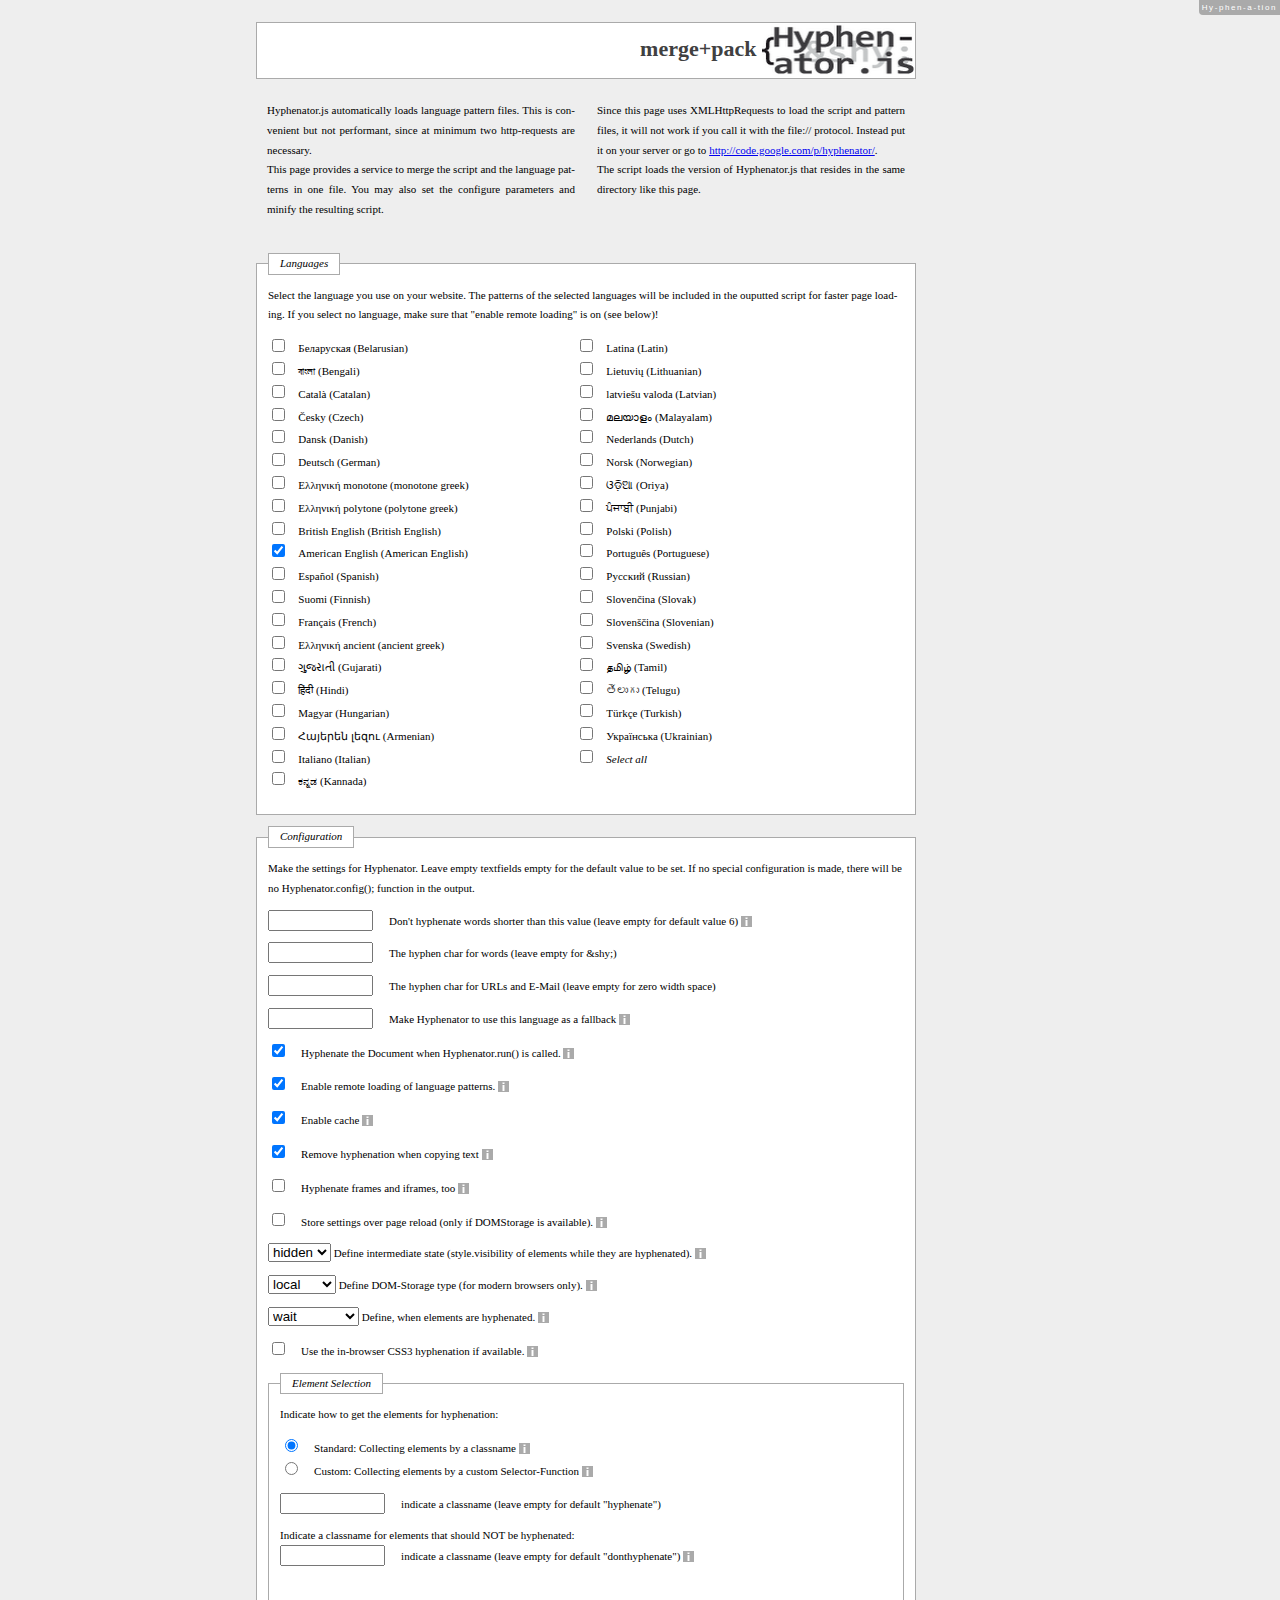
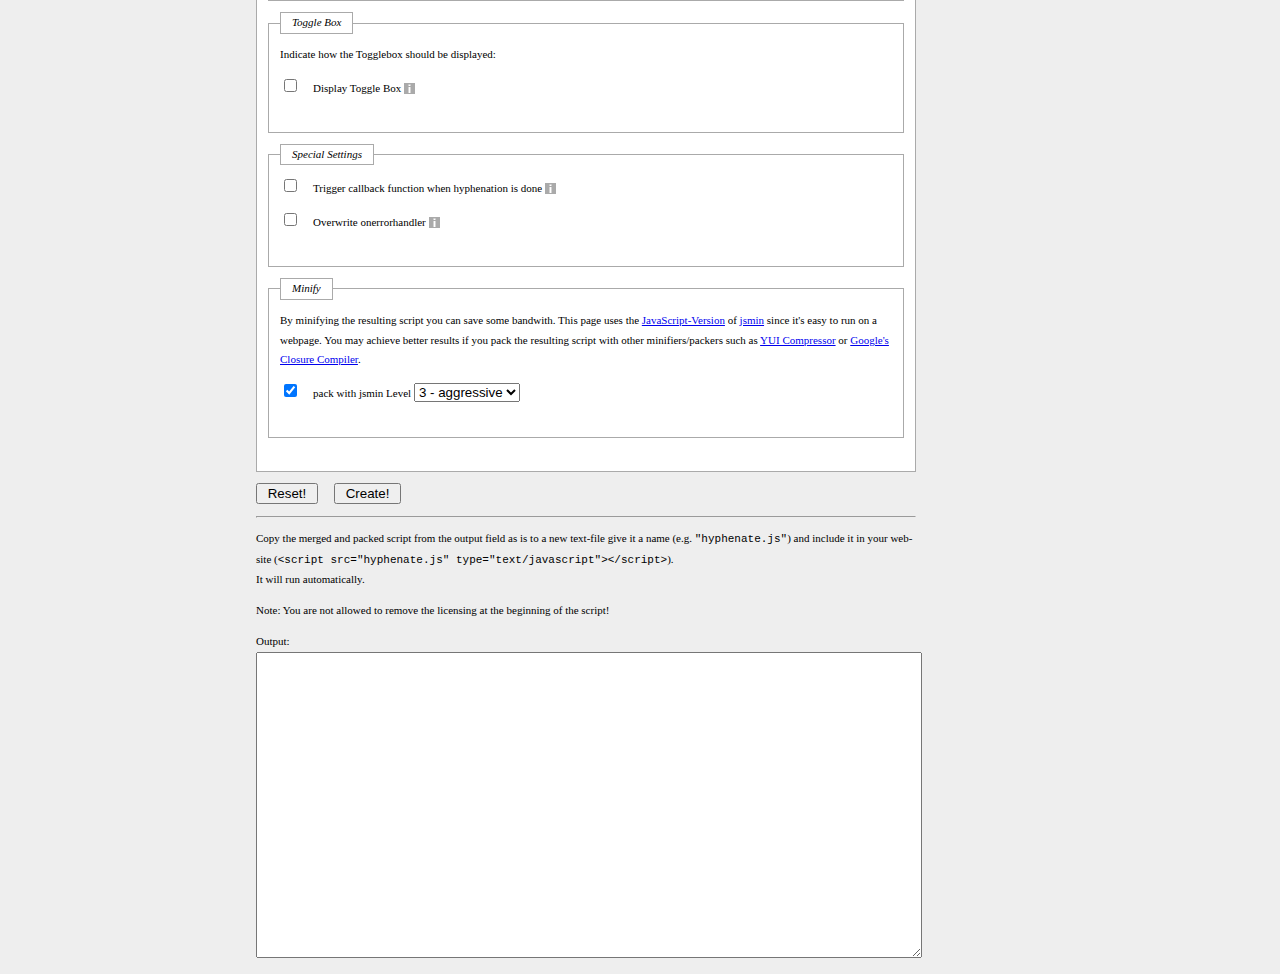
<file: js/lib/hyphenator/mergeAndPack.html>
<!DOCTYPE HTML PUBLIC "-//W3C//DTD HTML 4.01//EN"
    "http://www.w3.org/TR/html4/strict.dtd">
<html lang="en">
    <head>
        <title>Hyphenator &ndash; merge+pack</title>
        <meta http-equiv="content-type" content="text/html; charset=UTF-8">
        <style type="text/css">
        	body {
        		font: 11px/1.8em Verdana;
        		margin-left: 20%;
        		margin-right:20%;
        		background-color:#EEEEEE;
        		width:60em;
        	}
        	fieldset {
        		background-color:#FFFFFF;
        		border:1px solid #AAAAAA;
        		margin:1em 0em;
        		padding: 0em 1em 2em 1em;
        	}
        	h1 {
        		background-color:#FFFFFF;
        		border:1px solid #AAAAAA;
        		margin:1em 0em;
        		color: #404041;
        		text-align:right;
        		
        	}
        	img {
        		vertical-align:middle;
        	}
        	.info_btn {
        		vertical-align:text-bottom;
        		cursor:pointer;
        	}
        	.info_box {
        		display:none;
        		border:1px dashed #AAAAAA;
        		padding:0.2em 1em;
        		font-style:italic;
        	}
        	.multicol {
        		text-align:justify;
        		width: 28em;
        		float:left;
        		margin:0em 1em;
        	}
        	ul.multicol {
        		width:28em;
        		padding:0;
        		margin:0;
        		
        	}
        	li {
        		list-style:none;
        	}
        	form {
        		clear: both;
        		padding-top:2em;
        	}
        	legend {
        		border:1px solid #AAAAAA;
        		background-color:#FFFFFF;
        		padding:0em 1em;
        		font-style: italic;
        		font-weight: 200;
        	}
        	input {
        		margin-right:1em;
        	}
        	textarea {
        		width:100%;
        	}
			.grayedout {
				border: 1px solid grey;
				color: grey;
			}
 		</style>
 		<script src="Hyphenator.js" type="text/javascript"></script>
 		<script src="patterns/en-us.js" type="text/javascript"></script>
        <script type="text/javascript">
        Hyphenator.config({
        	displaytogglebox:true,
        	remoteloading:false,
        	safecopy:false
        });
        Hyphenator.run();
        
        
/* jsmin.js - 2006-08-31
Author: Franck Marcia
This work is an adaptation of jsminc.c published by Douglas Crockford.
Permission is hereby granted to use the Javascript version under the same
conditions as the jsmin.c on which it is based.

jsmin.c
2006-05-04

Copyright (c) 2002 Douglas Crockford  (www.crockford.com)

Permission is hereby granted, free of charge, to any person obtaining a copy of
this software and associated documentation files (the "Software"), to deal in
the Software without restriction, including without limitation the rights to
use, copy, modify, merge, publish, distribute, sublicense, and/or sell copies
of the Software, and to permit persons to whom the Software is furnished to do
so, subject to the following conditions:

The above copyright notice and this permission notice shall be included in all
copies or substantial portions of the Software.

The Software shall be used for Good, not Evil.

THE SOFTWARE IS PROVIDED "AS IS", WITHOUT WARRANTY OF ANY KIND, EXPRESS OR
IMPLIED, INCLUDING BUT NOT LIMITED TO THE WARRANTIES OF MERCHANTABILITY,
FITNESS FOR A PARTICULAR PURPOSE AND NONINFRINGEMENT. IN NO EVENT SHALL THE
AUTHORS OR COPYRIGHT HOLDERS BE LIABLE FOR ANY CLAIM, DAMAGES OR OTHER
LIABILITY, WHETHER IN AN ACTION OF CONTRACT, TORT OR OTHERWISE, ARISING FROM,
OUT OF OR IN CONNECTION WITH THE SOFTWARE OR THE USE OR OTHER DEALINGS IN THE
SOFTWARE.

Update:
	add level:
		1: minimal, keep linefeeds if single
		2: normal, the standard algorithm
		3: agressive, remove any linefeed and doesn't take care of potential
		   missing semicolons (can be regressive)
	store stats
		jsmin.oldSize
		jsmin.newSize
*/

String.prototype.has = function(c) {
	return this.indexOf(c) > -1;
};

function jsmin(comment, input, level) {
	if (input === undefined) {
		input = comment;
		comment = '';
		level = 2;
	} else if (level === undefined || level < 1 || level > 3) {
		level = 2;
	}

	if (comment.length > 0) {
		comment += '\n';
	}

	var a = '',
		b = '',
		EOF = -1,
		LETTERS = 'ABCDEFGHIJKLMNOPQRSTUVWXYZabcdefghijklmnopqrstuvwxyz',
		DIGITS = '0123456789',
		ALNUM = LETTERS + DIGITS + '_$\\',
		theLookahead = EOF;


	/* isAlphanum -- return true if the character is a letter, digit, underscore,
			dollar sign, or non-ASCII character.
	*/

	function isAlphanum(c) {
		return c != EOF && (ALNUM.has(c) || c.charCodeAt(0) > 126);
	}


	/* get -- return the next character. Watch out for lookahead. If the
			character is a control character, translate it to a space or
			linefeed.
	*/

	function get() {

		var c = theLookahead;
		if (get.i == get.l) {
			return EOF;
		}
		theLookahead = EOF;
		if (c == EOF) {
			c = input.charAt(get.i);
			++get.i;
		}
		if (c >= ' ' || c == '\n') {
			return c;
		}
		if (c == '\r') {
			return '\n';
		}
		return ' ';
	}

	get.i = 0;
	get.l = input.length;


	/* peek -- get the next character without getting it.
	*/

	function peek() {
		theLookahead = get();
		return theLookahead;
	}


	/* next -- get the next character, excluding comments. peek() is used to see
			if a '/' is followed by a '/' or '*'.
	*/

	function next() {

		var c = get();
		if (c == '/') {
			switch (peek()) {
			case '/':
				for (;;) {
					c = get();
					if (c <= '\n') {
						return c;
					}
				}
				break;
			case '*':
				get();
				for (;;) {
					switch (get()) {
					case '*':
						if (peek() == '/') {
							get();
							return ' ';
						}
						break;
					case EOF:
						throw 'Error: Unterminated comment.';
					}
				}
				break;
			default:
				return c;
			}
		}
		return c;
	}


	/* action -- do something! What you do is determined by the argument:
			1   Output A. Copy B to A. Get the next B.
			2   Copy B to A. Get the next B. (Delete A).
			3   Get the next B. (Delete B).
	   action treats a string as a single character. Wow!
	   action recognizes a regular expression if it is preceded by ( or , or =.
	*/

	function action(d) {

		var r = [];

		if (d == 1) {
			r.push(a);
		}

		if (d < 3) {
			a = b;
			if (a == '\'' || a == '"') {
				for (;;) {
					r.push(a);
					a = get();
					if (a == b) {
						break;
					}
					if (a <= '\n') {
						throw 'Error: unterminated string literal: ' + a;
					}
					if (a == '\\') {
						r.push(a);
						a = get();
					}
				}
			}
		}

		b = next();

		if (b == '/' && '(,=:[!&|'.has(a)) {
			r.push(a);
			r.push(b);
			for (;;) {
				a = get();
				if (a == '/') {
					break;
				} else if (a =='\\') {
					r.push(a);
					a = get();
				} else if (a <= '\n') {
					throw 'Error: unterminated Regular Expression literal';
				}
				r.push(a);
			}
			b = next();
		}

		return r.join('');
	}


	/* m -- Copy the input to the output, deleting the characters which are
			insignificant to JavaScript. Comments will be removed. Tabs will be
			replaced with spaces. Carriage returns will be replaced with
			linefeeds.
			Most spaces and linefeeds will be removed.
	*/

	function m() {

		var r = [];
		a = '\n';

		r.push(action(3));

		while (a != EOF) {
			switch (a) {
			case ' ':
				if (isAlphanum(b)) {
					r.push(action(1));
				} else {
					r.push(action(2));
				}
				break;
			case '\n':
				switch (b) {
				case '{':
				case '[':
				case '(':
				case '+':
				case '-':
					r.push(action(1));
					break;
				case ' ':
					r.push(action(3));
					break;
				default:
					if (isAlphanum(b)) {
						r.push(action(1));
					} else {
						if (level == 1 && b != '\n') {
							r.push(action(1));
						} else {
							r.push(action(2));
						}
					}
				}
				break;
			default:
				switch (b) {
				case ' ':
					if (isAlphanum(a)) {
						r.push(action(1));
						break;
					}
					r.push(action(3));
					break;
				case '\n':
					if (level == 1 && a != '\n') {
						r.push(action(1));
					} else {
						switch (a) {
						case '}':
						case ']':
						case ')':
						case '+':
						case '-':
						case '"':
						case '\'':
							if (level == 3) {
								r.push(action(3));
							} else {
								r.push(action(1));
							}
							break;
						default:
							if (isAlphanum(a)) {
								r.push(action(1));
							} else {
								r.push(action(3));
							}
						}
					}
					break;
				default:
					r.push(action(1));
					break;
				}
			}
		}

		return r.join('');
	}

	jsmin.oldSize = input.length;
	ret = m(input);
	jsmin.newSize = ret.length;

	return comment + ret;

}
/* End of jsmin.js */        
        
        
        var base = window.location.href.replace(/[^/]*$/, '');
        function $(id) {
        	return document.getElementById(id);
        } 
        
        function toggleAllLanguages(value) {
        	var inputelements = document.getElementsByName('language[]');
        	for(var i=0; i<inputelements.length; i++) {
				inputelements[i].checked = value;
        	}
        }
        
        function getSelMethod() {
        	var radio = document.getElementsByName('selMethod');
        	for(var i = 0; i<radio.length; i++) {
        		if(radio[i].checked == true) {
        			return radio[i].value;
        		}
        	}
        }
        
        function toggleSelectorFunction(value) {
        	switch(value) {
        		case 'standard':
        			$('classname_block').style.display='block';
        			$('selectorfunction_block').style.display='none';
        		break;
        		case 'custom':
					$('classname_block').style.display='none';
        			$('selectorfunction_block').style.display='block';
        		break;
        	}
        }
        
        function toggleTBSettings(value) {
			switch(value) {
        		case true:
        			$('togglebox_block').style.display = 'block';
        			$('tbStandard').disabled=false;
        			$('tbCustom').disabled=false;
        			$('togglebox').disabled=$('tbStandard').checked;
        			$('tbStandard').className='';
        			$('tbCustom').className='';
        			$('togglebox').className='';
        		break;
        		case false:
        			$('togglebox_block').style.display = 'none';
        		break;
        	}
        }
        
        function getTBMethod() {
        	var radio = document.getElementsByName('tbMethod');
        	for(var i = 0; i<radio.length; i++) {
        		if(radio[i].checked == true) {
        			return radio[i].value;
        		}
        	}
        }

		function toggletogglebox(value) {
        	switch(value) {
        		case 'standard':
        			$('toggleboxfunction_block').style.display='none';
        		break;
        		case 'custom':
        			$('toggleboxfunction_block').style.display='block';
        		break;
        	}
        }
        
        function toggleonhyphenationdonecallback(value) {
        	switch(value) {
        		case true:
        			$('onhyphenationdonecallback_block').style.display='block';
        		break;
         		case false:
        			$('onhyphenationdonecallback_block').style.display='none';
        		break;
	       	}
        }

        function toggleonerrorhandler(value) {
        	switch(value) {
        		case true:
        			$('onerrorhandler_block').style.display='block';
        		break;
         		case false:
        			$('onerrorhandler_block').style.display='none';
        		break;
	       	}
        }
        
        function toggleInfoBoxDisplay(elem, btn, disp) {
        	if(disp) {
        		elem.style.display = 'block';
        		btn.onclick = function() {
        			toggleInfoBoxDisplay(elem, btn, false);
        		};
        	} else {
        		elem.style.display = 'none';
        		btn.onclick = function() {
        			toggleInfoBoxDisplay(elem, btn, true);
        		};
        	}
        }
                
        window.onload = function(){
        	var ul = navigator.language ? navigator.language.slice(0,2) : navigator.userLanguage.slice(0,2);
			if(ul) {
				switch (ul) {
					case 'en':
						ul = 'en-us';
						break;
					case 'el':
						ul = 'el-monoton';
						break;
				}
				$(ul).checked = true;
			}        	
			$('alllanguages').onclick = function(){
				if(this.checked == true) {
					toggleAllLanguages(true);
				} else {
					toggleAllLanguages(false);
				}
			};
			
			toggleSelectorFunction(getSelMethod());
        	var radio = document.getElementsByName('selMethod');
        	for(var i = 0; i<radio.length; i++) {
       			radio[i].onclick = function() {
       				toggleSelectorFunction(getSelMethod());
       			};
        	}
        	
        	toggleTBSettings(false);
        	$('displaytogglebox').onclick = function(){
				toggleTBSettings(this.checked);
			};
			toggletogglebox(getTBMethod());
        	radio = document.getElementsByName('tbMethod');
        	for(var i = 0; i<radio.length; i++) {
       			radio[i].onclick = function() {
       				toggletogglebox(getTBMethod());
       			};
        	}
			
			
			toggleonhyphenationdonecallback($('usecb').checked);
			$('usecb').onclick = function(){
				toggleonhyphenationdonecallback(this.checked);
			}

			toggleonerrorhandler($('useer').checked);
			$('useer').onclick = function(){
				toggleonerrorhandler(this.checked);
			}
			
			$('minwordlength_btn').onclick = function () {
				toggleInfoBoxDisplay($('minwordlength_box'), this, true);
			};
			$('defaultlanguage_btn').onclick = function () {
				toggleInfoBoxDisplay($('defaultlanguage_box'), this, true);
			};
			$('dohyphenation_btn').onclick = function () {
				toggleInfoBoxDisplay($('dohyphenation_box'), this, true);
			};
			$('remoteloading_btn').onclick = function () {
				toggleInfoBoxDisplay($('remoteloading_box'), this, true);
			};
			$('enablecache_btn').onclick = function () {
				toggleInfoBoxDisplay($('enablecache_box'), this, true);
			};
			$('safecopy_btn').onclick = function () {
				toggleInfoBoxDisplay($('safecopy_box'), this, true);
			};
			$('doframes_btn').onclick = function () {
				toggleInfoBoxDisplay($('doframes_box'), this, true);
			};
			$('persistentconfig_btn').onclick = function () {
				toggleInfoBoxDisplay($('persistentconfig_box'), this, true);
			};
			$('intermediatestate_btn').onclick = function () {
				toggleInfoBoxDisplay($('intermediatestate_box'), this, true);
			};
			$('storagetype_btn').onclick = function () {
				toggleInfoBoxDisplay($('storagetype_box'), this, true);
			};
			$('classname_btn').onclick = function () {
				toggleInfoBoxDisplay($('classname_box'), this, true);
			};
			$('selectorfunction_btn').onclick = function () {
				toggleInfoBoxDisplay($('selectorfunction_box'), this, true);
			};
			$('donthyphenate_btn').onclick = function () {
				toggleInfoBoxDisplay($('donthyphenate_box'), this, true);
			};
			$('togglebox_btn').onclick = function () {
				toggleInfoBoxDisplay($('togglebox_box'), this, true);
			};
			$('callback_btn').onclick = function () {
				toggleInfoBoxDisplay($('callback_box'), this, true);
			};
			$('onerror_btn').onclick = function () {
				toggleInfoBoxDisplay($('onerror_box'), this, true);
			};
			$('useCSS3hyphenation_btn').onclick = function () {
				toggleInfoBoxDisplay($('useCSS3hyphenation_box'), this, true);
			};
			$('unhide_btn').onclick = function () {
				toggleInfoBoxDisplay($('unhide_box'), this, true);
			};
						
			$('myform').onsubmit = function(){
				var xhr = null;
				if (typeof XMLHttpRequest != 'undefined') {
					xhr = new XMLHttpRequest();
				}
				if (!xhr) {
					try {
						xhr  = new ActiveXObject("Msxml2.XMLHTTP");
					} catch(e) {
						xhr  = null;
					}
				}
				if (xhr) {
					xhr.open('GET', base+'Hyphenator.js', false);
					xhr.send(null);
					if(xhr.status == 200) {
						//var script=xhr.responseText;
						var script = xhr.responseText;
					}
					var langBoxes = document.getElementsByName('language[]');
					var l = langBoxes.length;
					for(var i = 0; i<l; i++) {
						if(langBoxes[i].checked) {
							xhr.open('GET', base+'patterns/'+langBoxes[i].value+'.js', false);
							xhr.send(null);
							if(xhr.status == 200) {
								script+='\r\r'+xhr.responseText;
							}
						}
					}
				}
				
				var classname = $('classname').value;
				var donthyphenateclassname = $('donthyphenateclassname').value;
				var minwordlength = $('minwordlength').value;
				var defaultlanguage = $('defaultlanguage').value;
				var hyphenchar = $('hyphenchar').value;
				var urlhyphenchar = $('urlhyphenchar').value;
 				var togglebox = $('togglebox').value;
 				var displaytogglebox = $('displaytogglebox').checked;
 				var dohyphenation = $('dohyphenation').checked;
 				var remoteloading = $('remoteloading').checked;
 				var enablecache = $('enablecache').checked;
 				var safecopy = $('safecopy').checked;
 				var doframes = $('doframes').checked;
 				var persistentconfig = $('persistentconfig').checked;
 				var onhyphenationdonecallback = $('onhyphenationdonecallback').value;
 				var onerrorhandler = $('onerrorhandler').value;
 				var intermediatestate = $('intermediatestate').value;
 				var storagetype = $('storagetype').value;
 				var unhide = $('unhide').value;
 				var useCSS3hyphenation = $('useCSS3hyphenation').checked;
 				var selectorfunction = $('selectorfunction').value;
 				var pack = $('pack').checked;
 				var packlevel = parseInt($('packlevel').value, 10);

				var config_head = '\r\rHyphenator.config({\n\t';
				var config = '';
				if($('selStandard').checked) {
					if(classname !== '') {
						config += 'classname : \''+classname+'\',\n\t';
					}
				} else {
					config += 'selectorfunction : '+selectorfunction+',\n\t';
				}
				if(donthyphenateclassname !== '') {
					config += 'donthyphenateclassname : \''+donthyphenateclassname+'\',\n\t';
				}
				if(minwordlength !== '') {
					config += 'minwordlength : '+minwordlength+',\n\t';
				}
				if(defaultlanguage !== '') {
					config += 'defaultlanguage : \''+defaultlanguage+'\',\n\t';
				}
				if(hyphenchar !== '') {
					config += 'hyphenchar : \''+hyphenchar+'\',\n\t';
				}
				if(urlhyphenchar !== '') {
					config += 'urlhyphenchar : \''+urlhyphenchar+'\',\n\t';
				}
				if(displaytogglebox === true) {
					config += 'displaytogglebox : '+true+',\n\t';
					if($('tbCustom').checked) {
						config += 'togglebox : '+togglebox+',\n\t';
					}
				}
				if(dohyphenation === false) {
					config += 'dohyphenation : false,\n\t';
				}
				if(remoteloading === false) {
					config += 'remoteloading : false,\n\t';
				}
				if(enablecache === false) {
					config += 'enablecache : false,\n\t';
				}
				if(safecopy === false) {
					config += 'safecopy : false,\n\t';
				}
				if(doframes === true) {
					config += 'doframes : true,\n\t';
				}
				if(persistentconfig === true) {
					config += 'persistentconfig : true,\n\t';
				}
				if($('usecb').checked) {
					config += 'onhyphenationdonecallback : '+onhyphenationdonecallback+',\n\t';
				}
				if($('useer').checked) {
					config += 'onerrorhandler : '+onerrorhandler+',\n\t';
				}
				if(intermediatestate !== 'hidden') {
					config += 'intermediatestate : \''+intermediatestate+'\',\n\t';	
				}
				if(storagetype !== 'local') {
					config += 'storagetype : \''+storagetype+'\',\n\t';	
				}
				
				if(unhide !== 'wait') {
					config += 'unhide : \''+unhide+'\',\n\t';	
				}
				if(useCSS3hyphenation === true) {
					config += 'useCSS3hyphenation : true,\n\t';
				}
				
				if(config.length > 0) {
					script += config_head + config.slice(0,-3) + '\n});\n\n';					
				}
				script += 'Hyphenator.run();';
				if(navigator.userAgent.indexOf('MSIE') != -1) {
					script = script.replace(/\n/gi, "\r");
				}
				if(pack) {
					var license = script.slice(script.indexOf('/** @license'), script.indexOf('*/')+2).replace('* @license', '\n * ');
					script = jsmin(license, script, packlevel);
				}
				var output = $('output');
				output.firstChild.data = '';
				output.firstChild.data = script;
				
				output.focus();
				output.select();
				return false;
			};
		};
    	</script>
    	
    	
    	
    	
    	
    	
    	
    	
    	
    	
    	
    	
    	
    </head>
    <body>
		<h1>merge+pack <img src="data:image/png,%89PNG%0D%0A%1A%0A%00%00%00%0DIHDR%00%00%00%97%00%00%007%08%06%00%00%00%01%83%D8%97%00%00%00%04sBIT%08%08%08%08%7C%08d%88%00%00%20%00IDATx%9C%ED%9Dw%9C%5C%E5y%EF%BF%A7M%DF%99%DD%D9%5E%25%ED%AA%01%AA%88b%10H%60%3A%A2c%1B%DB8%D8%26%BE%F7b%9B8%8E%1D%DB%09.Ipn%9C%60%9B%C4%C4%80qI%AE%03%18%C7%A68%E0%98%18%89%22%89*P%EFeUv%A5%DD%D5%F6%E9s%E6%B4%FB%C7)sfv%85%A4%98%DB%3E%D7%EF%E73%9A%D9%99s%DE%F3%BE%CF%FB%BCO%F9%3D%CF%F3J%B0%2C%CB%E2%F7%ED%F7%ED%BDk%1E%3F%C9%A7t%B5e!%08%02.%1F%FA%F9Q%10%04%DF%95%02%FE%3F%FD%F7U%F3%B0%20%08%DEo%95%7D%FC%DF%D3%FE_%1F%FF%FF%E9%26%FC%5Er%9D%B8%95J%25%02%81%00%5B%B6le%F5%0B%ABI%26%93%DEw%97_q%193f%CC%40%D7ud%F9%94%F6%E8%FF%2F%ED%3F%2F%B9t%5D%C70%0C%EFoQ%14Q%14%C5%B9rz%C9%A5%EB%3A%9A%A6%23%8A%E5%9D%AE(%0A%A2(%FE_%BD%F3u%5D'%10%08%B0k%D7.%1E~%F8%07tww%93%CB%E5%88D%22%CC%3Fc%3E3f%CC%C00%8C%DF3%D7%09%DA)Q%C54M%24I%22%97%CB%F1%D8%A3%8F%F3%C6%1Bo%10%8B%C5H%A5R%CC%3Fc%3E%7F%FC%C7%9F%23%1A%8D%82%20%E0g%13UU%09%85B%FC%FB%AF%FF%9D%9F%FE%F4_hkk%A3P(%10%89F%F9%CCg%EE%E2%8C3%CE%40%D34%02%81%C0%FF%A2%E9%FDn%CDezA%10%90%24%A9%E2%E5%FF%ED%F7m%FAv%CA%92%0Bl%26%1B86%C0%AE%5D%BBI%24%12%8C%8D%8E%11%0E%87%D1u%D3%26r%15%9D-%C3%BEodt%94%ED%DBw%90%CDf%C9%E5%F2%D4%D4%C4%C8%E7%F2X%96%85i%9A%98%A6%E9%DDs2%5B%E6dvP%F5%98%FD%7D%BA%DFW%DB%8E%EE%EF%D5%CF%F5_%E7%7FU%8F%C7%1D%FFt%FD%F9%C7%7C2%1AO7%AE%EA%F1%9F%0A-Ng%BE%A7%3A%BE%FFL%3B%25%E6%AA%1E%C4%D4%97%3B%81*%B5(L%9DL5%C1%24IB%14%C5%F2%3D%0E1N%C5X%F6%DF%E7%BF%FFD%8B%E1%AA%F3%E9%EEs%99%5C%92%A4)%F3%AE%1E%B7i%9A%1ES%B9%A6%C1%89%FA%13Eq%DA%B9%F8%E7h%9A%E6%09%C7%F5n%7D%9D%8C%F9%DC%F1%F9%E7%E4%7F%BEa%18'%1C%DF%7B%D1NKr%B9%9F%A7%BE%98Vr%B9%A6%DD%D4%9D%2F%60%18%06%9A%A6Q(%140%0C%C3%BB.%14%0A!%08%D3%EF%26%F7%3BWR%A8%AA%EA%FDf_%2B%10%08(h%9A%E6%F5%09%02%B2%2Cy%8C%0CP%2C%16%BDkDQ%24%10%08%10%0A%85%000M%03Q%94%A6%CC%1Bg%8E%96e%A1(%8A%C7%0C%B2%2CS*%95PU%D5%EEO%10Q%02%0A%E1p%D8%E9%CF%F4%C6W%BDi%5C%A6%F2%8FK%D7ut%5D%B7%17G%96%91e%85P(%E8%F5%E52%B3_%0A%99%A6%89%AA%AA%88%82%88i%D9%1BD%96e%8FY5MCUU%CF%EE%95e%99h4%8A%24I%A7%B5%99O%B7%9D%96%E4z7%09t%B2%FB%FC%D7%BA%04_%B3z%0D%AF%BF%FE%06%B5%B5%B5%08%82%C0%C4%C4%04%1F%FF%C4%1D%F4%F4%F4x%3B%D5%7F%3F%E0%7D%BFn%DDz%DEz%F3-%2C%D3%02%01L%D3%E2%CA%AB%AE%60%C9%92%C5%BC%BA%FE56l%D8%80%CBX%EF%BF%ECR%96.%5D%CA%F8%F88%3Bw%ECb%C3%5B%1B%E8%EB%EFcdd%94H%24%C2%BC%F9s9%F7%DCsY%BAt)%89D%BCBJ%80%B3G%1C%09P%2C%16Y%B4h%11%9D%9D%9Dd%B3Y%DEyg%23%7B%F6%ECa%E7%8E%9D%8C%8D%8D%11%0A%85%E9%EE%9E%C5%85%CB%97%B3t%E9b%EA%EA%EA%A6%5D%40%F7%19%A6i2%3A%3A%CA%DE%BD%FBx%F3%8D7%19%19%19axx%18%10hjj%A4%A9%A9%89%0B%97%2Fg%CE%9C%1E%92%C9zD%B1%7C%AF%EB%A9%0E%0C%0C%F0%83%87%1F%A1%B9%B9%99%91%91Q%96.%5D%CC%CD%B7%DCL%A1P%E0%C0%81%03%BC%F5%D6%DB%EC%DB%BB%8F%FE%FE%3EB%A1%10%AD%AD%AD%5Cp%E1%05%9Cs%EE2Z%9A%5B%EC9%FE%9F%92%5C%D35%3F%B1%0C%DD%B0w%5B%95A%EF%EEBw%87%BA%BBN%D34%9A%9B%9B9t%F8%08%CF%3D%F7k%22%91%08%82%20%90%C9d%90d%89%2F~%F1%8B%C4b%D1%0A%06%03%9B%C9%0C%C3%A0T%D2%F8%C7%07%BE%CF%E1%C3%87%91e%D9%93x%FF%ED%AE%FF%82i%9A%EC%D8%B1%83%A7%9Ez%1AA%10%08%04%02tww%13%0C%86%F8%DE%F7%1E%60%C3%9B%1B%08%86%82%9E%04%12E%91%5D%3Bw%F2%B3%C7%9F%60%D9%B2e%7C%F9%CF%BE%CC%DC9%B3%2B%88-%00%96%20%E0%8AbM%D3%D8%BFo%1F%BFy%FE%B7%ACY%BD%9Ap8%8CeY%9E%D7%B8g%EF%5E%9Ex%E2%E7%5Ct%D1r%BE%FE%8D%AF%D1%D6%D6%E6%CD%DD%CFX%99L%86%97_~%85%87%1E%7C%98%91%91%11%14E%C10%0CO%BAK%92%88%24I%3C%FA%E8ctvv%F2%99%CF~%9A%8B%2F%BE%88X%2Cf%D3%DD4%90%91%19%1B%1B%E3%B1%C7~%C6%FC%F9s%D8%B7%EF%00jI%E5%CA%AB%AE%E4%5B%7F%F3w%ACY%BD%06%1CM%E0J%DC%03%07zy%F6%D9%E7%983g%0E%DF%F8%C6%D7Y%BCdQ%85I%F0%5E1%D9%F4J%FE%5D%9A_%1C%BB%04%0BG%C2(%8A%82%22%CB%8E(%B7_%91H%04Y%96Q%14%A5b%C7%06%83A%86G%86%B9%EE%BAU%9Cs%CE9h%9AF(%14%A2%A1%A1%81%97_z%99%FE%FE%BE%0A%09%E7%3E%D74MdYf%F5%EA%D5%8C%8F%8F%13%0E%87%09%06%83(%8A%C2%1F%FC%C1%C7%A8%AB%AB%F3%D4L0%18%24%10%08%10%89D%D8%B1s%07_%F8%FC%17%D8%B1c'%D1X%94X%2CF%7D%7D%3D%81%40%00M%D3%91%15%85%C6%C6F6m%DA%C4W%EF%F9*%87%8F%1C%F1%18%D9%7D%B6%3D%1E%5Bz%8D%8E%8E%F2%ADo%FD-%EB%D6%AE%25%91%88%13%0E%87%A9O%26%3D%AFW%12E%DA%DA%DA%D8%B8q%13%7F%7F%FF%3F%90%CB%E6%90%24%C9Sk%96e%91%CB%E5%F8%F6%7D%DF%E1%DE%BF%FA%26%C5b%81h4J8%1Cf%C6%8C%19%9Cy%E6%19%CC%99%D3CSs%13%00%F5%F5%F5%A4R)%BE%FE%B5o%F0%C0%3F%FC%23%AA%AA%DA%0C*%D8%CB'%8A%22%E1p%08I%92%89%C7%E3L%8C%8F%F3%0F%F7%7F%8F'%9F%7C%92XM%8C%40%20%40CC%3D%A1P%C8%7B~KK%0B%C7%8E%1D%E3%BB%DF%BD%9F%23G%8E%20%CB2%BA%AE%FF%AFU%8B%D5%DE%92i%9Ah%9A%86i%9A%15%F8%96%CBX%AA%AA%D2%DF%DFOMMl%8A%E4*%16%8A%84%23%11R%93)%8F%B8.1J%A5%12%E1p%88s%CF%3B%97%3D%7B%F6P*%95%90%24%89T*%CD%2B%AF%AC%A5%A7%A7%C7cJ%97%99M%D3D%D7uV%BF%B0%86b%B1%E8%A9%95%600%C8-%1F%B8%B9%C2%AE%D3u%1DE%91%C9d2%3C%F7%EC%AF%09%87%C3%18%BA%CE%FC%F9%F3%B9%EC%B2%F7%D3%DC%DC%C4%C0%E0%20%2F%BF%B4%96%FD%FB%F7%91%CB%E5H%26%93%1C%D8w%80%87%1F%7C%98o%FE%F57%3D%E6%F2%3B-%B2%2C3%3A%3A%EA%D9j%ED%ED%1D%AC%BCd%05%B3f%CDb%E0%D81~%F3%9B%E7%E9%EF%3FJ.%97%A3%AE%AE%96%D5%AB%D7p%C7%C7%EF%60%D1%A2%85%15%9E%DB%83%0F%3E%C4%8B%2F%BEDMM%0C%5D7%88F%A3%5Cw%DD*n%BC%E9F%3A%3B%3B(%AAE%B6l%D9%CAc%FF%F2%18%1B7nBQ%14%A2%D1(%2F%AC%5E%CD%EC%B9%B3%F9%D0%87%3EHI-y42%0C%83bQ%25%12%89%B0m%DB%0E%B6n%DDFSc%23%B1X%94%8B.%BE%9A%05%0B%CE%22%3D%99b%CD%8Bk%D8%BE%7D'%F9%7C%9ED%22%C1%A6M%9B%D8%F0%D6%DB%CC%9C9%D3%C3%EC%FC%D1%98%B2%24%3Dy%13%04%A1%02%F3%2B%7F%B2%2C%2C%CA%22%B1T%D2%90%E52%AE%03x%9C%EF%02%A3%C1P%90%FE%FE~%BE%FE%B5%AF%DB%22%1F%01%FF0%2C%CB%24%10%082%3E%3EF%5D%5D%1D%AA%AA9%C6%A8%CD%10%82%20p%FD%0D%AB%D8%B4i%13oox%9BD%22A%22%91%E0%E9%A7%9E%E6%AA%AB%AE%A2%A7%A7%1BM%D3%3C%D5'%08%02%9B6mb%C7%8E%9D%15*%F6%E3%1F%BF%83D%3CQa%0F%DA%CF%C1%93b%86%AEs%C5%95Wp%CF%3D%7FN8%1C%F2%C6x%C5%E5%97%F1%F9%CF%7F%81%C1%C1!%1B%7D%0F%068%7C%F80%BBv%EDb%D1%A2%85%F6fp%9C%85j%C7%E6%A2%E5%CB%F9%DC%E7%3FG%5B%5B%2B%86a%20I%12%B5%B5u%3C%F0%C0%3FR*%950%0C%5B%D5%EC%D9%B3%87%C5%8B%179%FD%C0%D6%AD%DB%F8%ED%7F%BC%E00%85%ED%09~%E5%2B_%E2%D2%F7_%8Aa%18%14%0A%05DQ%E4%7D%E7%9F%CF%D9K%97%F2%89%8F%DFI__%1F%92%24Q(%E4%F9%B7g%9E%E5%A6%9Bn%C4%B0%1Cg%01%01A%2C%DB%BE%81%80%0Dj%CF%9B7%8F%3F%FA%DCgY%B4h%917%BEyg%CC%E7%AB%F7%7C%95%F1%F1%09O%15%1E%3E%7C%D8%03%8C%AB%3D%D1%DF%05%20%F6%EE%B4%1C%18%C1%DD%05%EE%00GFFH%A7%D3%DE%24%FCn%AD-%814%8E%1E%3Dv%C2%07%B8%AA%CCf%10%17%0F*%C3%08m%ADm%5Cx%C1%85%EC%DA%B9%CB%916%0ACC%C7%D9%B6m%1B3fty%13u%8D%D7_%FE%E2)4%AD%E4M%3A%16%8D%F2%81%0F%DE%E2I1%FF%E2%8B%A2%88a%18%18%86%C9%87n%FB%10w%FF%D1g%D14%CD%13%FF%86a%D0%D4%DC%CC%07%3E%F8%01%BEy%EF_%D3%DC%DC%8CeY%F4%F5%F5%B1%7D%DB6%16%2F%5Edw%E6%93%D6%B2%2CS%2C%16%B9%F5%D6%5B%F8%C2%17%FF%04Y%92%D04%0D%01%01%DD%D2iii!%91Hp%EC%D81%C2%E10%A6iz%11%0CM%D7%09%06%83%3C%F5%E4S%9E%A4%06%E8%EA%EAb%C5%CA%15%94J%25G%C5%851%9Du%B0L%8B%9Bo%BE%99o%7F%FB%DB6P%8D%40*%9Db%C7%8E%1D%2C%5E%BC%D8%19%9E%80%60%95%99AUU%CE%3D%F7%5C%FE%EA%DE%BF%A4%BE%3E%89%AA%AAH%92%E4I%C8%D6%D66%06%07%8FSSS%83%E5%A8z%BF%99%E3%D2%CF0%0C%06%07%06)%AAE%DB%83%3E%89%04%0B%86%82%B4%B7%B7%97%19%D3%ED%C8f%AC23l%DF%B6%9D%D7_%7F%83W%D7%BFJ__%1F%BA%A6s%E5UW%10%8D%C5%D04%CDs%87%15E!%91p%A4%06%E5%C0%92%AB%C6%14E%F1%C0SY%96%CA%CF2%ED%2BK%A5%12%AB%AE%BB%86W_%5D%CF%C6%8D%9BH%24%12%D4%D5%D5%F1%D8%A3%8Fq%EE%B9%E7%D0%D1%D1%E11%C3%D1%FE~%B6n%DD%82%A6i%04%83A4M%E3%F6%8F%7D%94x%3CQ%E1%60%F8%99KUU%9A%9A%92%7C%E8%B6%0F%A2i%9A%2FTU%0E%EFtww%A3%AA%25%00%14Eaxx%98c%C7%06%BC%EB%FC%847%0C%83d2%C9%E5W%5Cno.g%2C%AEdp1)%FFX%5C%5BK%10%04%8A%C5%22%3Bv%EE%A4X(%12%8DE%D14%8Dp8%C4%CF%9F%F8W%02%C1%40y%83%D8j%04Q%14%E8%ED%ED%F5%8CqEQ%D0u%9D%E3C%C7%11%CFv%20%13%C1%02g%C3%1A%86A%24%12f%E5%A5%2BH%26%EB(%16%8B%84B!gsJ%CE%A6%D2%CB%E3%13%CAPQ%85%87lY%A4%26S%7C%F9K_a%FB%B6%ED%C4%E3q4%5D%3B!%3CdY%16%0B%16%9C%C5%23%3F%7C%84%40%D0%96%80%B2%9F%11%C0V%23%CF%FF%E6y%EE%FE%CC%E7%18%188F%3C%1E'%9F%2F%A0(2%0B%17-d%DE%FCy%9E8-%A9%25%BA%BA%3A%B9%E3%8E%3B%88D%C2%15%0F%B6%09%A9R%5B%5B%CBs%CF%FD%9A%A7%9F~%86%E6%E6%26TU%B5'%E3%B0%A1%AA%AA444p%E1%85%CB%D9%BBw%1F%BA%A6%13%08%06%D8%B3g%2F%9B6m%A2%A5%A5%D5%93%18%8F%3C%F2%23%0A%F9%02%81%40%C0%23%F4%D5W_%ED%ED2%BF%D1%5C%ED%F6g2%19%9A%9A%9A*%88%E2g2%3FL%E2%E2D%D5%E0%B1%FBn%18%06%F9%7C%1EI%92%A6%D8%24n%3F%15%803e%7C%AC%B7%F7%A0%BD%81%15%D9%5B%D0%1D%3Bv%F2%F6%DB%EFTH%5E%7Fs%9D%23%17%07%2B%954o3%83%03%2F%0AT%CC%B7%90%2Fx%CEM%B5%CD%24%08%E5%98%AE%60UBK%FEy%18%86%C1%C0%C0%00%07%7B%0FQ%97%AC%A5T*%BD%2Bs%D5%D5%D5U%60%9B%9E%E4%B2%ED%13%91%DE%DE%5E%FE%F0%93%9FBQ%14%9A%9A%9A%D0u%9De%CB%96%12r%3C%19%DD1%EA%5DU%15%8F%C7Yy%C9J%22%91%F0%14%A2%98%86%81(I%EC%DC%B5%13U-%22%CB%12%C5%A2%E5%11%1Cl%3B%CE0%0C%AE%BFa%15%AF%BE%F6*%5B6mA%09(%24%93I%9Ez%F2i.%BC%F0B%EA%EB%EB%19%18%18%E0%9D%8D%1B)%96JD%C2aTU%E5%DAk%AF%A1%AB%AB%13(%ABYQ%14%91%7C%01q%F7%DD%2F%B1%FC%84)%83%92U%F0%8A%C34.8%5C%DD%9F%AB%96%BD%EF%99%AA2%2C%CBr%24%90%8F%E0%F2T%E02%99LRSSS%EE%DF%BD%1F%10%1C%0C%CF%D5%16%BA%AE%13%8DE%09%06%83%BE%3E%84%0A%90%D7%3F%BEj)%EAg%9E2gN%CF%2C%A2%24%D2%D4%D4DGg%3B%89D%82%92%F6%EE%CC%D5%D8%D8%E8%F5'%08B%99%B9%24%C96%8E%FF%F9'%FF%8CeY%94J%B6%5D%F3%E9O%DF%C5m%1F%B9%8D%BAd%1D%A5R%89%1F%3E%F2%23%14E%F1%06m%9A%26%85B%C1%B6%D1%AA%BC%C5B%BE%408%12%B1m%12%A1%12%01%AE%F6%02%1B%1A%1AX%BE%7C9%FB%F7%EF%F7%D2Z%B6o%DF%C1%CE%9D%BBX%B9r%05%BF%FC%C5%93%14%0BE%82%8E-%18%09%87%F9%F0G%3EL.%97%A7%A8%16%BD%BE%0C%C3%20_(LK%84j%E2%BA%AA%DD0L%04%A1%7C%BF%24I%04%82%E5%60%BA%BB%BB%FD%8B%E2%1F%BF%BDFSw%BEeY%88%82%C0%C4%E4%24%FD%C7%06%C02%19%1E%1D%F5L%02%B7%9F%A5K%97p%D5UW%22%2B%0A%82%7B%AF%BF%2F*c%9F%A2%242k%D6%2C%CFFu%D5%DB%BB%8E%EF%14!%06%BF%C4%AD%A9%A9%E1%0B%7F%FA%05R%93%93%C8%8A%82e%9A6%B7W%DE%80kS%25%12qdE%F6%9E%E7%93%5C%16%9A%A6%B3c%C7N%CF%0B%7B%FFe%EF%E7k%7F%F15J%25%DB%E5M%A7%D3X%86U1Qw%97L%E7U%C8%B2%8C%24%89%15%A95%D5%936M%93%40%20%80%AE%1B%DCp%C3%F5%BC%BA~%3D%5B%B7n%23%18%0C%12%0A%85x%EA%C9%A7Y%B4p%01o%BC%F1%26%E9T%9Ax%A2%06U-%B1%F2%92%95%20%08%EC%DE%BB%97L%26%E3%CD%11%60dl%ACb%7C%F6%DC%B4%0Ai%E4%C7t%5E%7B%ED5b%B1(%86a%83%C1%1D%1D%1D%CC%9B7o%CAB%9DN%F33%C2%D8%D88%87%8F%1CF%D7lfp%D5%BA%2B5%B3%D9%1C%97%5Cz%C9i%3F%C3%0D%7F%09%C2%7B%97%92%E7g%C6%600%C8%05%17%BC%EF%3F%DD%97%E8vdK%10%83%D1%D1QL%D3%24%1A%8Dr%F1%8A%8B)%16%8B%95%EE%A9%CF%00%F4%13%DF%B2%A6*%86j%5B%C4%FF%5E%7D%9Di%1A44%D4s%F1%C5%17S%13%AB%F1%8C%EFM%9B6%F1%FD%EF%3FD%26%93A%09*X%96%CD%B4g%2F%5B%C6%E0%D0%10%AA%AA%A2(v%FC-%12%0E%DBjQ%92*%18K%14E%E2%F1%1A%CF%96%F2%83%AC%CF%3F%FF%3C%CF%3D%FB%AC%17k%2B%E4%0B%B4%B7%B7q%DEy%E7Q(%14%9C%F1%99%A7%CD%60%FE%E7K%B2D0%10%24%18%0C%12%8DF%993gN%85Z%7B%E7%9Dwx%F6%D9gOhsM%D7%B7%3D%1E%9F%D5u%92%E1%9D%EA%F8%FD%0E%91k%1E%B8%91%96%93%BD%CA%F1%5C%BB%C9%FE%0E%0D%C3%60%EF%DE%BD%04%14%5B%25DcQ%CF%D3p%9B%1Fev%3D%23o%40%BE%E9V%0F%D4%BDv%CA%3D%3E%9BH%D7un%B8%F1%06%D6%AE%5D%C7%CE%9D%3B%89%C5b%98%A6%C93%CF%FC%8AP(D%40%09PRK%9C%FB%BE%F3hmkA%96%ED%7Bj%E2qj%1D%E6I%A5%D2%95*%C4%01l%B7n%DD%CE%82%056%B1%B0%2C%0A%C5%02%5B%B7n%E3%C7%3F%FA1%86a%12%0E%87%C9%E5r6%20%7B%CB-44%D4%93N%A7%3DX%A0z%BE%D5%8BU%3DW%FF%BBeZ%9E%A4%CCf2%DC~%FBG%D8%B9s'%13%13%13%84%C3%B6%23%F4%C0%F7%BE%CF%F0%F0(K%96%2C%A2%BD%AD%1D%CB%06%87l%BE1-%B2%B9%1C%99t%9A%D1%B11f%CF%9EMOOw%E53-%3F%7D%A7%A6%A4W%0B%82)c%F4%D9%9F%FE%EB%A7%CB%A88%D5V%C1%5C%82%20%A0k%3A%C1%40%10%8B%A9y%40%60%BB%EA%C1%A0%BD%0B%83%A1%60%85%88%9F%CE%E3p%07%18%0A%85%08%06%83%E8%BAA0%18%3CaP%BA%BE%3E%C9%8A%95%2B8t%E8%90%B7%13%12%89%04%BA%AE%DBRI%91%B8x%C5%C5%88%92%8C%A6i%C4bQ%CE%9C7%D73%D8%3B%DA%DBI%D4%D4x%FDI%92D%3E%9F%E3%A1%07%1F%A2%A7%A7%07M%D3%90%24%99%D1%B1Q%F6%ED%DDG4%1AEQdR%A9%14%E1p%84%CF%DE%FD%19V%5Dw%ADg%CFx6X%20%E0%A947%E3%C00%8C%0A%EF%14l%87%C2%A3%8F%F3%F2%3B%1B%9Aa%B0x%C9b%FE%F0Sw%F2%E0%F7%1Fbrr%92%1Ag%BC%0F%7C%EF%01%1A%1B%1BY%B8p!%F8%98%CB4M%D2%E9%0CCC%83%0C%0F%8F%F2%D5%AF%DDC%F7%ACYX%96%135%11%05%8F%BE6%CA%5E%06%BE%DD%B5%F1k%1BY%96%BDy%04%83A%CF3%9En%1D%FD%1E%A8%BF%3F%FB%B3%E8%98%5B%D3%07%BDew%D2Pv%C9%DD%9B%DD%01%FA%99%2C%9B%CD266%86a%18%8C%8D%8C%92J%A50M%D7c%9A%5Er%15%0A%05F%86G%88%C7k%C8fshZ%09M%D3*%AEq%A5%97a%18%DCx%D3%0D%AC%7De-%BBv%ED%22%16%8BQRK%88%92H%A1P%E0%7D%17%5E%40SS%93g%F8%26%93Io%A1%11%04tM%23%16%8B9%DCm%7Bk%96%05%FD%FD%C78t%E8%B0%F7L%97A%8E%1F%3FN2%99d%E9%D2%25%DCv%DBm%5Cv%F9%FB%3D%95%EC%22%EC%F9%7C%9ET*E%26%93!%97%CD9p%80%0B%82V%26%ECi%25%8D%F1%F1q%C6%C6%C6(%16%8BdRiJ%25%CDc%F6p8D%3A%9D%E6%96%5Bn%26%91%88%F3%E4%93O%B3e%D3%16%D2%A54%89D%02UUY%B7v%1D%16%E5%3C%2F%D3ve%11%04%81D%3CA(%18DpR%C6%25I%C2%D0%0C%86GF%88%C6%A2%E4r9dY%F2%A9%F4%CA%1C%3C%D34%C9%E6%B2%A4%D3)%82%01%85%F1%F1q%B2%D9%EC%14%C9U%CDX%EE%F7%FE%CF.%CAp%22%E1%22%BB%FAR%14DB%A1P%85%DEw1)%F7%26Y%B6%B1%AEb%A9D4%1A!%93%CA0g%DEl%02%01e%DA%CE%5D%E6%EC%E9%E9%E6%BA%1B%AE%A3%A5%B9%99bQ%25%1C%09%91L%26%2B%AEq%19L%D34%EA%93I%CE%3D%F7%1C%0E%1E%3C%E8%11%D8%C5zV%5Er%89%C7%84%82%20%A09%8Bl%18%06%92(%22%05%83%14%5DC%17%01%C34%08%06%03%CC%9D%BB%C8A%C0%5D%2CK%26Y%9F%A4%A9%B1%91%9E%9E%1EV%AE%5CASs%13%86%93%DD126F%3A%9D%26%16%8D%A1(%01.%5Eq1%0D%0D%8D%A8j%91%60%20%80Z*14t%1C%0B%DB%05w%17%AF%A1%B1%9E%95%2BW0%3E%3EN%24%12axx%84%C6%C6%06%8F6%C1%40%80x%3CN6%9B%E5%C2%0B%2F%24%12%AD%A1%A3%A3%83%A3G%8F299%89ZT%91d%19Y%96%08%05%82%E8%8E%E4lnn%C2p%BCjQ%968%D2%D7O%A1X%20%11%8F%A3%96J%DCt%D3%0D%8EG%AF!%89%223g%CE%C4%15%1C.%13%E6%0B%05FFG%E9%EE%EEF%91%15%C2%910%DD%B3%7BX%B0%E0%ACi%25%97%DF%B4%98%98L%91J%A5%D0%0D%1DY%92%89F%234%D4%D7W0au%AB%A8%FE%D9%BE%7D%07%97%5Dr%19%A1P%88p8%CC%DF%3F%F0%F7%5C%7B%ED5%15%B9Gv%F8%C4p%BDO%24%C9V%03%EE%60%FC%CD%7D%A8%A6i%0E%00'%E2Z%9Enl%D1%2Fnu%5DG%12%254%5D%E3%BE%BF%FB6k%D6%BC%88i%9AD%A2%11F%86G%F8%EAW%EFa%D1%92E%8C%8DO%60%99%16%82(%A0%C82g%9E1%9Fh4%8Aa%1A%8C%8C%8C%F2%C8%0F~%C4%0B%BF%FD-%8A%A2P%2C%AA44%D4%F3%97%7F%F9%0D%94%40%C0%03Z%03J%80%8E%AE%0Eb%D1%A8o3%95Hg%D2%1C%1F%1Ef2%95B%2Biv%D8D%D3%D1%2B%82%D8%20K%12%A6e%91%AC%ABc%DE%BC%B9%84%9D%B8%ABi%9A%94J%1A%86%A1%23%CB%0A%07%0F%1Fblt%0C%C9%89%8FF%22%11%DA%DB%DA%18%1B%1Fc%60%60%80%400Hm%A2%96l6%CB%E8%E8(%D9l%D6%F3%A0guu%D9%EAKQ%E8%EA%EABQl5%F6%FA%9Boy%92_7%0C%E251%E6%CE%9E%E3!%F0%B6%20PP%14%D7%83%B70L%93C%87%8Fp%E4H%1F%8A%AC8k*%D0%D3%DDMkk%8B%B7%D1%A7%83%8B%C6%C6'%D8%DF%DBK%B1Xp%12%12-%14Yfvw%B7%ADE*a%90r%F5%CF%CE%9D%BB%10%04%81%A3%FDGy%E0%7B%0F%000%3A%3A%CA%BCy%F3%B8h%F9r%CF%E6pwA%20%10%60%BAz%8A%E9%D4%A2_%E2%C9%924%05%23q%B1%26%B7I%92%84n%18%FC%ECg%3Fg%F5%EA5%94J%25'W%7F%9C%F3%CE%3B%8FU%D7%5D%8B%20%0A%8CON%DA%12%0D%01%B5T%E2%C0%C1%83%B4%B6%B40%99J1%3C%3C%82%A6i%1E%F6%E3%E2W%CD%AD%CDtvtNa~%3B%7D%C5B%09%C8L%A6R%EC%3Fp%C0%89%AD%06%10%02v%B2a%5D%5D%9D%0D%A9%08%22%9A%AE%A3k%1A%26%16%85B%01%17%ED%F6%AB%95P(%88i%DA%E1%9AP0%84%E8C%C95%AD%C4%81%DE%5EL%D3%24%14%0Ac%9A%16%E3%E3%E3X%D8%A95%CD%CD%CD%DE%D8%12%C9%3A%E6%F4%F4%00eG*%97%CF%D3P%9Fddt%CC%B6%05-%0B%5D7Ig2tv%B4%DB%92%CE%A5%A9%20%60%1A%26%92%24%92%CBf%99%9C%9C%24%1A%8D%22%08%02%AA%AA%D2%DA%D2B%B3%93%D63%5D%25%96k%B3%0E%0D%0D%D9a%AAP%D8%D1%24%B6%60%19%3C~%9C%FA%FAd%05%EE%E9o%F2%97%FF%F4%CB%00%1C%3E%7C%84%A3%FD%FD%CC%981%83%F6%8Ev%3Ey%E7'%89'%E2%E8%BA%3E%05%A3%9A%AEM'%1A%2B%BE%9B%C6H%9C%98%98%60ll%1C%CB%99%C4%C0%C0%00%EB_%7D%8D%DF%FE%C7o%11%04%81%DA%DAZ%C6%C6%C6%98%7F%C6%3C%FE%EC%CF%BF%E2%A4%22%0Btutp%A4%AF%DF%5B%CCt%3AK6%7B%C0%91%A8%02%BAi%E3Y%96Q%F6%F0Jj%09U-y%CC%26%8A%A2g%7C%03dsY%0E%1F9%E4%E0%3Bv%9EW(%14%A2%AD%AD%95%DAx%9C%80%23%F5%EC29%0DM%D7%C9%17%0AH%A2%88%E2%0B%15Uo%1E%FB%03%1E%82%AE%AA%25%24%C9%0E%E2'%E2%B5%24%93I%82%81%00%25M%E3%D8%C01%0A%85%A2w%DF%E0%E0%10%F5uI%E2%F1%1A%2F%EE%17%8DDhmiaxx%14S%B0%19N7%0C%26%26'hin%AA%F4%EE%2C%3B%8Ek%3B%04i2%99%1C%8A%2Ca%98%26%B2%2C%91%9C%861%A6%AC%A3c%B3%FA%D7%BE%FC%B7%8F%1F%A6%C1h%E5%97_z%19%2C%88%D5%C4%BC%D8%DBE%17%5D%C4%87n%FB%E0%94%82%CFSEy%AB%AF%AF%BEO%D3t%02%01%85%B7%DF~%9B_%FE%F2)%0C%E79%C7%8E%0Dp%7C%E88%C9%FA%3AJ%25%18%1E%1Ea%D1%E2%85%7C%EDk%F7%D0%DD%3D%CB%11%E5%D0%DA%DC%C2%D8%F8%18%99L%0E%B0U%B3eY%8ET%0DP%97Hxy%F1%96%60%11%08%06%88F%23%04%83SE%AEa%9A%88%82%40I-%91%CB%17%BC%DDi%9A%26%B1X%94%F6%D6V%00%0F%8Ep%3DF%80%DADb%DA%F9%BA%9F%BD%97%0B)8%9B%C1%B4%0C%9A%1A%9B%98%D1%D5%E5%E5%C7%03%08%A2P%E1t%B8i%D5%C9d%5D%C5%06%8FD%224552t%FC%B8%8D%DB%89%B6%01%3F11ASS%93g%C6%18%A6%89%24%0Ad%B39%06%8E%1F'%12%09%11%89%D8%C1%F2%C6%86%06j%9C%8CV%BF%D4%F2%CFA%14E%2C%C1%A2%B9%B9%91%7C!O%B1%98%07%5CZ%2B475%97U%A9%25La0%F9%D2%F7_%0A%C0%F1%E3%C7%D9%BBg%2F%D1h%94'%9F%7C%92H%24%CC%9F%7C%F1Ol%3B%C8W%A7%F7%5E4%D7%CE%1A%18%18d%DB%D6m%9EA%0E%A0%04%14%FA%FA%FAioo%E7%D6%0F%DC%CC-%B7%DCLww%B7%A7%9E%0B%85%02%FD%C7%8EQR%2BCJ%AE%BD%E3l%2B%C6%C7%C6%11%25%09M%2B!%20p%F0%E0%11T'%E0%9B%88'H%24%E2%DE%EE%13%04%D1%CE%40%90%DC%AC%01%7Ba%D3%E9%0C%BD%87%0EQ%9FLR%13%8BUH%05%17%86%A8%A6%CD%89%E8%E4E%06%0C%83%99%9D%9D%B4%B7%B7%97%BD%5C%A7E%23%91%8A%EB%0D%C3%A8%80%84%00%2Clfhiifdt%14%00Q%14(%954F%C7%C6hp%9C%07%CBrc%94v%F8%A9%98%2F091%C1%D1cG%ED%94%9Cs%CE%A1%AB%B3%E3%5D%2B%98lS%C7%A2%A9%B1%11EQ%98%98%98%40%D7%EDu%A8%A9%89%D1%D8%D0%88%2B%BD%A6%85%22%EE%FB%CE%7D%88%A2%C0%C8%F0(%F7%FD%DD%7Dl%DB%BA%8DC%BD%87%F8%1F%FF%FCS%FE%F0Sw%12%8D%C5%DES%C6%B2%89aOd%C6%8C%19tuu%91%C9%A4%B1%2Chll%A4%A1%A1%81%B6%F6V.Z%BE%9C%0B%97_Xq_%26%97%E5%F0%A1%23%8COLxjB%09(hn%96%80%00%D9%5C%8E%DA%FA%24%D7%5Ew-%0D%F5%F5%E4r9t%C3%60l%7C%9Cb%C9%CEk%9A%DD%D3C%3C%5Ec%13%D5%B1%99%A2%91%08%C9%DA%3A%C6%C7%C7%BD%A4HM%D38vl%80%89%89I%A2%91%08%E1p%88%88%F3%1E%8B%D5Td%1C%9C%8A%D9%E0%3AE-%AD-N%F5%B9YaD%FB1%B3j%EF%CD%03n%1D%C36%1A%0E%D3%D4%D8%C0%E0%D0qO%BBds9%26'%26%A9%AB%AB%C30l%D5%97%CD%E5(%14%8B%1C8p%80%7F%7B%FAW%E4%0Byt%C3%E0%E5%17_%22%95J%B1j%D5%B5%15%18X%F5%98%DDq%D5%D5%D6RW%5B%8Ba%1AHU%D5Q.%13V%C7W%E5%B3%CE%3A%13%803%CE%80%BAd%1D%97%AE%B8%94X%3CFQ-%F2%EAk%AFWx%8B%EFUS%14%7Bp%E7%9E%7B%0E%7F%F6g_%26%9F%CF%DB.%7DC%23u%C9%3Ajjbd%D2Y%5E%F8%ED%0B%F4%1E%3C%C4%DC9%B3%B9%F0%A2%E5%1C%3E%DC%C7%C4%E4%A4%971i%E7b%CDB-%AA%1C%3A%7C%18%CB%B2A%DE3%CF%3C%93%C5%8B%173gv%0F5%B1%18%EFl%DAd3%11%F6%EF%A1%60%25%F0%EB%A6J%CF%9A1%03%D30%98L%A5%CA%60%A3%12%40%D34FFGm%7CLQ%88%84C%84B!jb5%B447%23%CB%92G%A3%13%BA%E5%3Ei%A2%EB%BAg%A7%F9%19%B2Z-U3%AB%DF.%12%25%89%A6%A6f%86%87m%E9e%AB%D0%12%C7%87G%A9%ABK%3A%F8%98%9Djt%F0%E0!%DEz%EB-%8E%1C9B%22%91%C0%C2%E2%E8%D1c%3C%F6%2F%8F1w%EEl%E6%CE%9D7%25%D7%CD%1B3%95%A5l%A2%CF%81%F1%E3%5D%AE%EA%F7%B72%CE%25%8A%F4%F4t%7B%D9%8F%C5b%91%A1%A1!O%DD%BC%97%CC%258%85%05%B1X%8Ce%E7%2C%AB%F8-%97%CBs%FF%FD%F7%B3u%F3V%8A%AA%CA%A1%83%87l%D58%BB%9B%7C.%EFM%D4%B4L%BAg%CE%22Y%5Bk%13W%149p%B0%17%CB%12%9C%24%C1%12%87%8F%F4%D1%D2%DC%E4%D8%8E%8A%83%5E%2B%84%C3%B6%FA%F1G%09%2C%CB%A2%A6%26%C6%BCys%19%1F%1F'%97%CD1%99IS(%140M%8B%80%A2xj1%97%CB%93J%A5%19%1F%1Bgbr%92Y3%BA%BC%8A%9C%E9v%BF%FB.%8A6%83%97%0BQM%CF%DB%9C%9EN%D3%E7Y%B9%D7G%23%11%5Bz%1D%3F%EE%24%13B%BE%90'%9B%CD%12%8BEQ%D5%12%A9t%C6%8E%0F%96%EC%A4%C6H%2C%E2%18%E9%B6%23%E0%02%BC'k.%12%E0m%92%AA%AA%AC%E9%9A%EC%22%D5vt%3E%EB%5D(%0A%A2%17%DA9%15%B5%E8%8FS%B9%0F%F4g6V_%EBJ%0C%97%99%DD%1D%92N%A7%D9%B8q3%BD%07%0E%D0%DC%DCL%5D%5D-%F5%F5%F5LL%A60%ADr%D9%7C%24%1C%F6j%0C-%CB%A2%A9%A9%11K%80%DE%DE%5E%40%40Qd%0A%F9%02%7D%7D%FD%C8J%00Q%00%C3%00Y%16%BD%C2Y%B7%DA%DB%2F%11%C2%A1%10%EDmmh%9AN%BE%90GUUr%B9%02%85b%81Tz%92%92j%EF%F0%60%20%08%02%8C%8E%8F%22%CB2%DD%B3fzyd%FE%8D%E8%3F%7C%05%40%A8%60%A4%D377%FCjR%96E%9A%9A%9B8%EEHUQ%14%C9%E7%0B%0C%0E%0D1w%CEl%D2%E9%0C%C3%C3%C3456r%D1%8A%8B960%C0%91%C3G0%0C%93%B6%D6%16%3Ev%FBG%99%3Bw%EE%09%0FS%A9%08k9%EFn%3A%14%80%AE%E9X%80%2CO_%92%26C%19%D2%97d_6%01S%CF%40%A86%9E%5D%20%2F%10%08x%D9%08%D5%CD%95%8C%D3%A5%E5%B8L%ED%9F%8C%2C%CB%24%12q%A2%D1%08%82%00EU%A5%A4%95%3C%3C%AA%7C%B1%FD%8F%1D%DF%B2%19%B5%B9%B1%11%2C%D8%DF%7B%00%11%3B%0Ei%E8%86%97j%13%0A%85%E8%9E5%ABb%1C.%B4%E0%3Fu%C7V%7F2%09%25n_%D4%08%C5%A2JA-066%CE%F0%F0%08%BAi%03%BE%8A%AC016N%B1%A5%85D%22%EE%F5k%18%86S%85%5D%CE%7BsV%60%0A%8DN%A7%F97%82eA4%1A%A5%A9%B1%91%C1%81A%02%C1%00%9AV%22%97%CF%91%C9d%98HM%D8%8E%87e2%AB%A7%9B%3F%FE%FC%E7%10%9C%B1%B5%B6%B6%B0h%D1%A2%13bT~%3E%D0J%1A%C3%23%23%A4%D2iDQD%91%EDd%CEd%5D%ADw-%E0e%A8%B8k*%FB%07%8CU%89%D2VC%09%FEw%7FUP.%97'%9DN3pl%C0s%E3%23%910%0D%8D%0D%B4%B6%B6z%8B%E9V%F2%B8%FD%E8%BA%EE%A9%1D%B0%89%95Ig%9Cr%7B%DD%5E%18QD%D7%ED%A2%0AU-a%1A%F6F%C8%E7%F2%1C%1F%1E!%1A%89%10%8F%C7%CA%0C%D6%D4H%40Q%D8w%E0%00%85%A2%0D-%C4%13q%B4%92F6%93e%EF%EE%BDvI%BB%22%93%AC%AF%A7%BD%AD%DD%2B%BD%AF%26%AEa%96%03%C3%A6i%A0H%0A%F5%C9%24%23%C3%A3%E8%9A%8E%A0%94%C3R%D9l%96%A3G%8F%92I%A7%A9K%26inn%A6%B66%81%A2%C8S%B2A%7F%D7%EC%2B%FF%26%97D%91%C6%86z%FA%FA%8E%A0%E9v%09%E0%E4%84%C1%CE%5D%BBQKv%09%7F%26%9D%C5%B4L%16%2C8%8B%AEN%1BH6%0C%13U-z%D2%BB%1A%99%17%04%C1K%18%D5%0D%9Dt%3A%C3%E0%D0qF%87%87%C9f%B3(%81%003%3A%BB%08%87%82%CC%9E%3D%07I%96%A8%AD%AD%84f*%B2%22%2C%CB%A2%90%2FT%14ON7%A9B%B1%C8%E6M%9B%D9%F8%CE%3B%F4%F5%F5%A3%96J%A8%C5%22%E9t%06%B0%D3r%25Q%20%1C%89%10%8DE%E8%EC%E8%E4%A2%8B%2F%F2%12%CF%5CIq%E0%40%2F%8F%3E%FA%18%C3%C7%87%09%04%02%18%A6%81%A1%1B%8C%8D%8Ey%E9%CF%C1%40%C0.G%DF%7F%00C%2F%E7%AB%9B%96E%24%12F%12E%EE%FF%FB%EFzF~%A9T%A2%A8%AA%E8%BAN%5Dm%1D%BBv%EEb%FB%B6m%8C%8C%8C%90%CF%E7)%E6%0B%B6%BD%20%404%12%A5%A6%A6%86%AE%19%9D%2CY%B2%94%99%B3f%3A%88%B3L8%1CAr%22%12%00%3F%7B%FC%09%DEX%BB%60%00%00%10%B2IDAT%FE%E3%3F%5E%A0%B5%A5%85%23%7D%7D%5Cz%E9%25%5Cv%E5%15%BC%B3%E1m6%BC%F9%16%85B%81B!O6%9B%A3%26%16%23%12%8D%B1x%F1%02%CE%5Ev%8E%07%BE%BA%25r%9C%C0%C6%F2%D3%BC%FA%DD%DF%5C%26%F0%E0%99%7C%9E%7F%7B%E6WLL%A4%C0rK%04%DDN%ED77%97%CD%B4L%14%D9N%FC%BC%FA%9A%AB%B8%FDc%B7W%F4%EB%85%ECJ%F6%D1V%B9%5C%8E%9F%FE%F4Qv%EC%D8A!_%20%97%CBa%9A%86%17%D4%17E%81%86%86F%00B%E1%10w%DD%F5_%99%3Bw%AE-%FD%FD%83%95e%99%05%0B%17%D0%D7%D7G%20%10%C04LO%DA%D8Lcw86%3A%CA%3F%FD%E4%9F%D8%BF%7F%3F%A9T%DA%B1%9DL%14Evp1%D1%89m)%14%0AE%14Ef%DD%BA%F5%5Ct%F1r%3E%F9%89OP%DF%60%07%3C%D3%E94%5B6o%E1%C8%91%23v%D1%AAs0H(%14%F2b%80%A2(2%3C%3C%CC%C0%C0%40%85%3D%E8%A9f%5Dc%F7%DE%7D%04%14%05%CB!x%3E%9F%C74L%1E%7F%F4q%F6%ED%DB%C7%D0%C0%00j%A9D%C4%C1%91%FCgA%A4%D3%19dY%E2%E5%97%5E%A1%AB%AB%8B%EBo%BC%9EY%DD%DDh%CE%AE%95d%3B%B6%B8q%E3%266%BC%F5%16%ED%ED%ED%1C%3E%7C%98%F3%CF%3F%8F%D7%D6%AF%E7%E7%8F%FF%1CM%D3%C8%17%F26%81C!%8E%0F%0DQ(%14%D9%B1c%3Bk%D7%BE%CA%ED%7Fp%3B%CD%AD%CD%18%BA%81(%0A%DE%CA%FB%25%90%1F~%F0%2F%F6%89%90s%3F%7CPRK%1C%3C%D0%CB%C8%E8X%A5W%E7%C3%A0%5C%DB%D40L%22%E10CCC%CC%9D7%D7%A9%DC%16*%9C%1BM%D3P%02%0Ak%D6%AC%E1%97%BF%7C%8A%DE%03%BD%8C%8FOxR%D8%3D%F4%C4%B2%ECD%C8%1D%3Bv%3AGi%E9%DCz%EB-%CC%9D%3B%D7%F6%B6%FD%1C%2B%8A%12%1D%9D%1D%F4%F5%F5%91%CF%E7y%7B%C3%DB%7C%E2%93%1F'%97%CBy%D7D%A3QJ%A5%12G%0E%1Ffr2E%22%11g%CE%DC%B9%B4%B6%B4%22J%02%C9%FA%24%F9l%81%A3%FD%FD%EC%DA%BD%07YV%08%06%03LLL%F0%E8%BF%3CF%5B%5B%1B%1FsvK8%1C%A6%B3%AB%03Y%96%BC%5C%24%CB%B2%98%18%9FD%D35%0F%17%AA%A9%A9%F1bb%00%85b%D1)%5B%B3%99%3E%93%CD%20I2%A6%B3%93EA%E0'%3F%FE%09%FB%F7%ED%B3cx%E10%E1H%C4%CEr%88%C5%88%D5%C4H%A7%D2%A4%D3i%1A%EA%EB%91d%C9f%F4-%5B%D0M%83%9Bn%BA%89%DA%BAZ%0F%E0t%99%BE%B1%B1%91H%24Bgg'o%BE%F1%A6%5D2%97%B7q%A4%FAd%3DMM%8D%8E%03%A1%D0P%13%C34Lz%7B%0F%B0%E6%85%D5%DCp%D3%8DN)%99%EE%19%F5%D5%E6%86%0B%9C%DA%9F%DD%D4%F4%E9AJ%3F%0E%26%2B%0Am%ED%ED(%CE%F1%04%82%E8%C2%A7vV%88%24IH%A2%7Dx%9F%7BtBQ-zgtTH%2C%C7%D1Y%BFn%3D%0F%7C%EF%FBN5%7D%0D%89D%1CM%D3%E8%99%DDCwO%0F%A2%20%22%88%02%A9%89%09%02%81%00%87%0E%1Db%EF%DE%7D%15v%BA%EC%1F%AC%24I%CC%9C5%93%0Don%40-%A9%ACY%BD%86%9F%3D%FE%04%1F%FD%E8%87%2B%0C%D1p8%CC%F57%DE%C0%FCy%F3ijn%A2%AE%AE%96xM%1CQ%B2%A5%8E%AA%AA%14%F2%05vl%DF%C1%23%3F%FC1%87%0F%1F%A2%B6%B6%16M%D3x%E5%95%B5%AC%B8%F8bf%CC%9C%C1%8C%19%5D%7C%E5%2B_%A6T%D2%BCT%98%C9%C9%14%DF%F9%CEw9%7C%E8%B0%9D%CBU*%B1l%D9%D9%7C%F4%F6%8F%10%0A%86%BC%8C%CB%C9%C9%14%E9l%96B%3EOM%C49J%C0%F6%95y%F2%17%BFd%D7%CE%9DN%11%A9m%DB564p%C7%C7%FF%80%B6%F66%5B*%1A%16%C3%C7%8F%F3%ECs%CF%D1%7B%A0%97%B8%13%3F%DC%BAy%2B%CD%CDM%DC%F1%F1%3BHM%A6P%94%00%9An%3B.jQ%A5X%B4%8BA%86%06%87%40%80X%AC%86%8F%DE%FE%11.%BD%F4R%24%C9%CEz%BD%FF%FE%EF%B1u%CB%16b%B1%185%F18%AF%BD%F6%1A%D7%5E%B7%8A%96%96%16%D2%E9T%25%3E%E4%5BXEQ%A6%A4%B1%B8G%3BM%07s%B8%D1%81%86%86z%EE%B9%E7%CFIg2%EC%D9%BF%1FI%14%BC%22%10A%14%993%BB%87L*%C3%0F%1E%F9!%7B%F7%ECAQ%14T%C7t%A8%C6%AC%1C%B9%C8%D3%CF%3CC%7F%7F%3F%0D%0D%0D%CE%11Q%25%3E%F8%A1%0F0w%FE%3C%22%91%88S%C5n0sF%17%91p%98%89%C9%09%26'S%CC%9E%3D%DB%E3%A7%8A%BA%C5%40%40%E1%23%1F%F90%0F%3F%F40%EDm%EDd%B3Y%EE%FD%CB%7By%E2gO%10%0A%85%B8%FA%9A%AB%F9%C3O%DDImm-w%DEy'%B1X9%5D%C55%E4%0D%C3%F0%F2%D3W%5E%B2%92%5D%BBw%B3%7D%FB6%E2%F18%8A%A2080%C0%F1%E1af%CC%9CA%24%12!%1E%8F%E3o%99L%96%600X%91%E6%93L%26%9D%EC%CC%A9%CD%3E%23%A1%88e%D9n%FF%DE%BD%FBX%BFn%3D%B1X%CC9%03L%A7%A3%A3%9D%FB%EE%FB%5B%DA%3B%3A%BCJr%B7%9Dq%E6%7C%BE%7D%DFw9r%E4%08%A1%60%08I%12%D9%BB%7B%0F%A9%89I%CE%3A%EB%2C%0CC%07%04%12%89%04%86i%94%B3J%25%91H8%C2%DD%9F%BB%9Bk%AF%BD%0AY.%F7%7B%D3M702%3C%EC%15%A4%E6%F3y%2C%D3%A0%B3%A3%0D%5Do%F6%CC%8Cj%C9%15%0E%85%E8%E9%9E5%85%81%FC%D7%B8.%81%5B%11d%9A%96%0D%00w%CFbtl%8C%A2f%E7s%09%82%80%E1%20%EBsz%BA%19%1C%3ANM%B4%F2%E4%A0%8A%F8%A7%CF4J%A5%D2%E4%B29%AF%A8%D8%CD%E6%5D%B0%F0%2Cf%CE%EA%F6%B2%24DQ%A4%B9%B9%99%40%40%F1L%1D%7F%ABP%8B%96e%B1%F4%EC%A5%DC%F7%ED%FB%F8%E2%17%BE%E8%15J%AC%7De-%BA%AE%D3%D9%D5%E9%C1%05%E1%B0B%3E%9F%B7O%B7q%DCO%F704%7Fkko%A3TR%3Dc%D64%CB%B1477%DFo%BC%BA%F9L%D5%A2%DA%CBg%F7%D9K%EE3%A3%BE%9C%AC%CD%9B7%7B%F6%98%ED%B5F%B8%FD%F6%8F2%AB%7B%16%BA%03K%F8m%90e%CB%96q%C3%8D%D7%F3%AD%BF%F9%5B%C2%E10%A1P%90%C1%C1!%F6%ED%DD%C7%F9%E7%9Fg%7BL%8A%E2%8D_tTN4%12%E1%EE%3F%FA%2C%D7%5D%BF%0A%5D7%7C%958%02%B5%898%E9t%9Ac%C7%06%88%C7k%18%19%19arr%12Y%92%91%A5%A9%89%00%9E-%E9s%20%AA%5B%05N%26%086%10%8A%85%20%DA%EAo%60p%90%FD%07z%9D%02Y%11%C3%D0%89D%A3%D4'%EB%D0u%9D%5C6%83QEW%7F%F3%D3%3A%1A%8Dx*%D6%B6%9B%0BD%22a%1E%F8%87%7Fd%E9%D9K9k%C1Y%CC%989%93%B3%97.%B1m%5D%CB%3E%B5G%92%A4%0A%CF%5B%F6w%EC%BE%7F%FA3w1g%CEl~%F5%CC%BF%B1%7B%D7n%AF%8C%BB%AB%B3%D3%DE%11%86%81%A2(D%22%11%FA%FB%FAy%FB%ED%B7%D9%B5%7B7%83%03C%98%CE%EE%B6%23%F2v.Pcc%93w%B8%86%1F8%ACfF%97q%ABcj%A2(zL%5C%9Df%0B%E5%E3(%0D%C3%60%F3%E6%CD%15i%DB%C9d%98K.%5D%89%AA%AA%F6%C2%D9%86%8Cw%A6%82i%9A%CC%EE%E9%F1%F0(%FB%88%A41%86%86%86%9C%C4%BFR%05%8C%20%8A%12%A5R%89%AE3%CE%E0%ECeg%3B%9B%D2%AC%A8%E69%7B%D99%FC%F8'%3FD%D7tDID%D3t%3A%3B%3B*%16q%3A%BA%BF%1BR%EF%01%CF%80Z%2Cz%DF%E9%9A%1D%B0%3E%3E%3Cb%7B%84NN%5C%20%10a%DE%EC%1E%E2%F1%B8C%BF%C0%14f%9E%8E%B9%5C%F5%7C%C1%05%17%B0e%F3V%CFF3M%93%A1%A1!%5Ez%F1%256m%DCD(%1Cb%E1%82%B3X%B4x1g%9Cq%06%F3%E7%CF%03%A8%08%23%C9%D3%3DL%10%04%AE%BA%FA*%CE%3F%FF%7C2%99%0C%BAaK%98xM%DC%8B%C3%ED%DD%B3%8F%7F%FA%A7%7F%A6%B7%B7%97t%3AM%A1%90GUK%14%8B%AA%A3J%F0J%D4%A2%8E8%F6KH%3Fs%9C%88%A0'%22D%F55%FEC%D5%B4%92V%89%039gVU%00%85%BE%FBDQ%24Q%9B%60%E6%8C%19%A43i%8F%90%AE%0A%F4G%1A%2C%CA%91%05%FB%B8J%CD%FB%DD%CF4%89D%BC%02P%9Dn%CC%D3%CD%F1%DD%E6%EA%C7%9E%B6n%DBn%17%C3%9A%26%16xG%5C)%8AB%D1I%C3%9E3%BB%BB%A2%B0%E5%DDh%ED%7F%B6%2C%CB%A8%A5%12K%97-%E5%D6%0F%DE%C2o%9E%FB%0D%E3%E3c%04C!%BB%90D%80T*%C5%C8%C8%08%7DG%FAX%FF%EAk%24%E2%09ZZ%9A%B9%E6%9A%AB%B9%EE%FA%EB%BC%B1%96O%B9%A9%DAQ%9A%A6Q%5BWK%AD%83%C2%FA%DB%3B%EFl%E4%2F%BE%F1%17LN%A6(%95J%04%83AJ%25%8D%DAD%82y%E7%CF%A5%B5%D5%3EI%2F%91H%B0u%EBV6m%DAL%3C%1E%AF8%93%E1d%C4%F4%8F%EBtZ%D9F)%BB%EAnjK%F5%1C%DD%BE5M%A7P%2C%F8%24b%D5%F3%5D%8F%0D%A1%8Aq%CB%A7%C3TH%177%AC%E5%EB%A8%FA%60%E1jXA%10%04%CF%C0V%14%C5%ABRw%D5%B1%E5%9Cbc%99%A6%03%3C%97O%C1v%9F%AD%AA*%8D%C9%06%3A%3B%3B%3C%7B%B8L%EBw%A7c%B5%AA%2C%16%8A%9C%BDl%19K%96%2C%A1%AF%AF%9F%BD%BBw%B3e%CBV%06%06%06%09(%0A%C1p%88P0%88ZT9%9A%3EJ%DF%91%3E%0E%1C%E8%E5%AD%B76%F0%CD%BF%BE%17%A0%D2%5B%F4%BB%BD%FE%23%14-%CB%F2N%84%19%18%18%E4%DE%BF%FA%26%E3%E3%13%84B!%CF%E6%F9%C4'%3F%C1%C5%17-GV%EC%C3%5CUU%25%14%0C%F1%D8%E3%8F%B3n%DDz%EA%EB%EB%BDp%D1%C9%269%5D%B8%E9d%8C%E8%1F%A7%FD%B7%80%E4%A8%B0%A1%A1!'%D7%7B%FA%BC%ABT*%C5%E0%E0%20%1D%1D%1D%DE%A93%F1%9A%B8%A7%92%AD%AA%FB%AA%C73%9D%EDt%AA%81~%3Fc%B9%26%C2%D1%A3G%E9%E8%B0%D5%A8%0B%94%0A%82%09%08%9E%5D%E62b%20%A0%10%0EE%88%C6%C2%24%EB%92%24j%E2%DE!'%95%ED%D4%C3N%01E%C1%CD%96%09%05%ED%22%91%5C6K%3E%9Fgxx%98m%DB%B6%B3%7B%D7.V%AF~%11%25%10%20%1A%8Dz%F6%F2%EA%17Vs%D9%E5%97q%C9%25%2B%2BO%16%9C%CE%D5%F5%FF%26I%12%07%0F%F6%B2%7F%FF~%3A%3B%3B)%16%8B%A8%AA%CA%D5%D7%5C%CD%AD%B7%DE%5C%91%B2%E1%1Aw%91pdJ%F8%E3d%84%F6%7Fv%25%84K%CC%EA%EB%CB%B6%90%BD%A0s%E6%CCa%E7%CE%5D6%E0%2B%DBeak%D7%AE%E3%B6%DB%3E%E4%C5%BE%A0l%A7e2%19%D6%AD%5DO%D8%19%A7%AE%EB4551c%C6%0Co%CE%D5%88%FA%A9H%DCSm~5%FB%D0%83%0F%B3n%DDzTU%25%18%0Cr%DE%F9%E7r%F7%DD%9F%05%CAa%B9%40%20%C0%B2%A5K*%04%81%1B%D7%AD.%05%AC%A4%F9%A9%A9E%F7%9E%80%8FN%92(z%07%F3%B5%B6%B6%B2p%E1B2%99%0Cw%7D%FA.%EE%BD%F7%AF%D9%BDk%B7g%3F%8B%A2%C8%81%FD%07X%B9r%C5%E9%1D%B8%EBJ%06%D9)Hu%07%92L%DA%B9%D8%A9T%9A%88s%3Ej8%1C%E6%DF%7F%FD%EF%FC%E2%17%BF%A0%A9%A9l%D0%BF%1B%7F%B9%84vU%A7%5B(%B1w%EF%5EO%05%99%86%01U%AE%B4%1F%AB%B9v%D55%FC%EB%BF%FE%C2%03%08UU%E5%89%9F%FD%9C%F9%F3%E6%B1x%C9b%EFY%AEdy%F1%C5%97x%FE%F9%E7%A9%89%C7%00%8BL%26%C3%B2s%CE%E6%B2%CB%DF%EFe%00h%9A%3E%DDp%DF%93%E6%3A(%DF%F8%FA_%B0v%ED%3A%8FN%A6iq%F4%E8Q%06%07%06%F9%F6w%EE%AB(%94q%B1%AF%EA6%1D%E0Z%FE%7Cr%C9%EFg%B0%EA%0D%E4%1E%ED%0E6%A3%C7%E3q%12%89%04%97%5Dv)%BD%07z%3D%BB%0F_%C2%C3)3%97eZ%20AsS3%A2s%CA%B0%1B%D8%7C%E1%85%17h%A8%AF%E7%AAk%AE%C20%0C%DE%7Cs%03%BFz%E6%196n%DC%8Ce%95%0F%ADuz%3A%A1A%AFi%1A%0D%0D%F5%04%94%40%05%93%ED%DD%BB%8F%BF%F9%EF%DF%E2%23%1F%FD0%A1p%04%C31RGFF%18%1C%18%E4%86%1B%AF%F7%8C%EE%D9%B3gs%C5%95%97%B3%F6%95u%9E%BD222%C2%3D%F7%7C%8D%F3%CF%3F%8F%25K%96x)%CA%9B6m%E2%F5%D7%DF%F0RNTU%A5%A3%A3%83%0F%DCz%2B%A1P%A8b%03%9D%E85%DD%3CN%B7%1D%3Dz%8C%D7%5E%7B%0D%5D%D7%89D%22%DEFQU%95%CD%9B%B7%D0%DB%7B%90%EE%EEY%E5%E7%D9%0F%B5o%16*%F3%3F%AB%D5%B6%7F%8C%EF%F6%F2%7B%E0%E9t%86%FB%FE%EE%3ET%B5%C8%8A%15%2B%99%3Dg6555%9E%C7%0B066%CE%DB%1B%DE%E6%97%BFx%CA%2B%1B%94%24%89B%B1%C8%BC%F9%F3%2B%0D%FA%935%F7%CC%CD%B6%B66V%AE%5C%C9%9Bo%BE%E9!%E8c%A3c%FC%F0%87%3F%E2%B1%C7%1E%07%C16%06UU%25%93%C9%D0%DC%DC%84%2C%2B%8C%8E%8E%12%08%06pSd%5CBT%3C%C3QCW_%7D%25%87%0E%1DB7t%2F%BF~%DD%BA%F5lt3J-7xm%A2%16U%AE%BB~%95%17%8BT%14%85%2F%7D%E9O%E9%3Dp%90%BE%FE%3E%FBh%02%CB%22%95J%F1%E2%9A%17yu%FD%AB%9E%82p%FFc%82P(D%B1XD%96%15%EE%BC%F3%93%2C%BFh%B9%17SuK%A9%FC%B8%9A%CB%C8%A7%E3%98%9C%90%AE%82%FD%1F3%B8'E%BB%18%1D%94%11%F8j%F3%C4%C6%B2N%EEE%FB%3F%BB%E3%9Dn%0E%FE%B9%B8%CF%1F%1C%1Cd%EB%D6m%EC%DC%B9%DB%BB%CF%3D%DD%10%407t%D4%A2%EA%E1%5B%A2(%90%CF%E7Y%BE%7C9%17%5Cp%3Ep%1AG%85%BB%8B%5C%97%AC%E3O%BF%F4%05%16.%5C%C0%C4%C4%24%60%7B%96%D9l%96c%C7%8Eq%EC%E81%D2%E94%F9%5C%9EU%AB%AE%E5%C1%87%1F%E4%AC%B3%CEdrr%12%01%81RI%3D%E1%8Ew%8F%AB%BE%E5%D6%5B%F8%2F%FF%F5S%60%D9G%01%B8%DE%EB%D8%E8%18%C3%C3%C3%8C%8E%8E2%3C%3C%CC%E4%C4dE)%BA%DBg%5D%5D%1D%3Fx%E4!%AE_u%9DWzoY%16%9A%AE%93%C9f%C9f%B3d2%19%CF%EEJ%A5R%2C%5C%B8%80%07%1F%FA%3E7%DD%7C%A3%E7%A5%B9%FDY%96%E5%A9%05%F7%E5%F7%06%7F%17%C9eYv%C5%F6%AAU%D7Rr%8E9p%9F%A5%EB%3A%97%5C%B2%92%AE%AE%CEis%AEN%B5%7F%F7%FDDs%F0%8F%DFsJ%1C%B3%C4-%D6%1D%1E%1E%E6%E8%D1%A3%F4%F5%F5%D1%D7%D7%C7%D0%E0%10%93%93%93%9E%97%AA(A%3E%7B%F7g%F8%EF%7F%F3M%0F%08%3E%AD%FFo%D1%7Fi%A1P%60%E3%C6%8D%BC%F5%E6%06%22%91H%C5%B1%91%E1H%98%F7%BD%EF%7Cf%CF%9E%8D%24I%BC%F8%E2Kl%DB%BA%CD%3E%C3A%80U%AB%AE%A5%AB%ABk%DA%FF%AB%D0%0F%8C%1E%3F%3E%C4%AB%EB_gxxx%0A%9Ed_g%E7Y%7D%FA3w%95%D3Y(go%94J%25%06%06%06xu%FDkLLLT%2C%8E%7B%FAM%22%91%60%E5%25%2Bhmm%F5%D0e%3F%A4%E0%F6%F7%F2K%2F%B3y%F3%16%E7%18%CF%3C%9D%9D%9D%5C~%C5eN1%84Q!%5DN%A7%95%E1%10%8D%E7%9E%FB5%03%C7%06%BC%F9utv%B0%EA%DAkQ%7C!%AB%D3e0wl%E3%E3%E3%ACY%F3%22G%FB%8F%12q%82%F8g%9F%BD%94K.%BD%A4B%8A%B9%10%C7k%AF%BD%CE%8E%ED%3B%BCg%96U%AD%2B%E1l%DA%E8%BA%CE%19g%9E%C9%F9%E7%9FK%CC%AE%90%F2%98%E4%94%99%AB%1AEv'%E9%DA%25%FE%E6%17%E5%D3%1D9T%8D%0FM%F7%0C%F7%7B%3F%9Es%A26%1D%DE%E4%B7%23%DE%ED%2C%F5%EA%B1%FA%9D%04%7F%F3%A7p%BB%F7%95s%E1O%0E%95%BC%5B%F33%B3%7F%AE%AE%FA%FA%5D%FA%F7%D3%E4Ds%F0%FF%ED%BF%BE%FA%BC%AD%135%7Fy%9DeY%96%A7%8AOWr%F9%17o%3A%AF%C2m.%91N%B7%B0%E3D%0Cr%BA%F7%9F%CE%18%FC%60%E4%7B%C1%2C%A7%D3N%B4i%DD%DF%3C%AC%ED%7F%F3%98%AA%C7r%B2%EB%7D%FCp%FA%92%CB%DFQ%B5'r%A2%F6n%D8%D6%BB-b5%C1O%A5U%EF%BA%93%3D%7F%BA%FB%A7%1B%C7%E9%3C%F7%3F%DB%DEm%BE%BFk%FF%A7C%CB%D3%A5y%F5%BD%EE%23%BD%EFN%97%B9~%DF~%DFN%D2%3C~%FA%9F%03%ABB%23VZ%09L%00%00%00%00IEND%AEB%60%82" width="153" height="55" title="Hyphenator logo" alt="Hyphenator logo"></h1>
		<p class="multicol hyphenate">
			Hyphenator.js automatically loads language pattern files. This is convenient but not performant, since at minimum two http-requests are necessary.<br>
			This page provides a service to merge the script and the language patterns in one file. You may also set the configure parameters and minify the resulting script.
		</p>
		<p class="multicol hyphenate">
			Since this page uses XMLHttpRequests to load the script and pattern files, it will not work if you call it with the file:// protocol. Instead put it on your server or go to <a href="http://hyphenator.googlecode.com/svn/trunk/mergeAndPack.html">http://code.google.com/p/hyphenator/</a>.
		</p>
		<p class="multicol hyphenate">
			The script loads the version of Hyphenator.js that resides in the same directory like this page.
		</p>
		<form action="#outanchor" method="post" id="myform">
			<fieldset>
			<legend>Languages</legend>
				<p class="hyphenate">
					Select the language you use on your website. The patterns of the selected languages will be included in the ouputted script for faster page loading.
					If you select no language, make sure that "enable remote loading" is on (see below)!
				</p>
				<ul class="multicol">
					<li><label><input type="checkbox" id="be" name="language[]" value="be">Беларуская (Belarusian)</label></li>
					<li><label><input type="checkbox" id="bn" name="language[]" value="bn">বাংলা (Bengali)</label></li>
					<li><label><input type="checkbox" id="ca" name="language[]" value="ca">Català (Catalan)</label></li>
					<li><label><input type="checkbox" id="cs" name="language[]" value="cs">Česky (Czech)</label></li>
					<li><label><input type="checkbox" id="da" name="language[]" value="da">Dansk (Danish)</label></li>
					<li><label><input type="checkbox" id="de" name="language[]" value="de">Deutsch (German)</label></li>
					<li><label><input type="checkbox" id="el-monoton" name="language[]" value="el-monoton">Ελληνική monotone (monotone greek)</label></li>
					<li><label><input type="checkbox" id="el-polyton" name="language[]" value="el-polyton">Ελληνική polytone (polytone greek)</label></li>
					<li><label><input type="checkbox" id="en-gb" name="language[]" value="en-gb">British English (British English)</label></li>
					<li><label><input type="checkbox" id="en-us" name="language[]" value="en-us">American English (American English)</label></li>
					<li><label><input type="checkbox" id="es" name="language[]" value="es">Español (Spanish)</label></li>
					<li><label><input type="checkbox" id="fi" name="language[]" value="fi">Suomi (Finnish)</label></li>					
					<li><label><input type="checkbox" id="fr" name="language[]" value="fr">Français (French)</label></li>
					<li><label><input type="checkbox" id="grc" name="language[]" value="grc">Ελληνική ancient (ancient greek)</label></li>
					<li><label><input type="checkbox" id="gu" name="language[]" value="gu">ગુજરાતી (Gujarati)</label></li>
					<li><label><input type="checkbox" id="hi" name="language[]" value="hi">हिंदी (Hindi)</label></li>
					<li><label><input type="checkbox" id="hu" name="language[]" value="hu">Magyar (Hungarian)</label></li>
					<li><label><input type="checkbox" id="hy" name="language[]" value="hy">Հայերեն լեզու (Armenian)</label></li>
					<li><label><input type="checkbox" id="it" name="language[]" value="it">Italiano (Italian)</label></li>
					<li><label><input type="checkbox" id="ka" name="language[]" value="kn">ಕನ್ನಡ (Kannada)</label></li>
				</ul>
				<ul class="multicol">
					<li><label><input type="checkbox" id="la" name="language[]" value="kn">Latina (Latin)</label></li>
					<li><label><input type="checkbox" id="lt" name="language[]" value="lt">Lietuvių (Lithuanian)</label></li>
					<li><label><input type="checkbox" id="lv" name="language[]" value="lv">latviešu valoda (Latvian)</label></li>
					<li><label><input type="checkbox" id="ml" name="language[]" value="ml">മലയാളം (Malayalam)</label></li>
					<li><label><input type="checkbox" id="nl" name="language[]" value="nl">Nederlands (Dutch)</label></li>
					<li><label><input type="checkbox" id="nb-no" name="language[]" value="nb-no">Norsk (Norwegian)</label></li>
					<li><label><input type="checkbox" id="or" name="language[]" value="or">ଓଡ଼ିଆ (Oriya)</label></li>
					<li><label><input type="checkbox" id="pa" name="language[]" value="pa">ਪੰਜਾਬੀ (Punjabi)</label></li>
					<li><label><input type="checkbox" id="pl" name="language[]" value="pl">Polski (Polish)</label></li>
					<li><label><input type="checkbox" id="pt" name="language[]" value="pt">Português (Portuguese)</label></li>
					<li><label><input type="checkbox" id="ru" name="language[]" value="ru">Pyccĸий (Russian)</label></li>
					<li><label><input type="checkbox" id="sk" name="language[]" value="sk">Slovenčina (Slovak)</label></li>
					<li><label><input type="checkbox" id="sl" name="language[]" value="sl">Slovenščina (Slovenian)</label></li>
					<li><label><input type="checkbox" id="sv" name="language[]" value="sv">Svenska (Swedish)</label></li>
					<li><label><input type="checkbox" id="ta" name="language[]" value="ta">தமிழ் (Tamil)</label></li>
					<li><label><input type="checkbox" id="te" name="language[]" value="te">తెలుగు (Telugu)</label></li>
					<li><label><input type="checkbox" id="tr" name="language[]" value="tr">Türkçe (Turkish)</label></li>
					<li><label><input type="checkbox" id="uk" name="language[]" value="uk">Українська (Ukrainian)</label></li>				
				</ul>
				<ul class="multicol">
					<li><label><input type="checkbox" id="alllanguages" name="alllanguages" value="alllang"><em>Select all</em></label></li>
				</ul>
			</fieldset>
			<fieldset>
			<legend>Configuration</legend>
				<p class="hyphenate">
					Make the settings for Hyphenator. Leave empty textfields empty for the default value to be set. If no special configuration is made, there will be no Hyphenator.config(); function in the output.
				</p>
				<p>
				<label><input type="text" id="minwordlength" name="minwordlength" value="" size="10" title="minwordlength"> Don't hyphenate words shorter than this value (leave empty for default value 6)</label> <img src="data:image/png,%89PNG%0D%0A%1A%0A%00%00%00%0DIHDR%00%00%00%0B%00%00%00%0B%08%03%00%00%00%9Er%87%14%00%00%00%19tEXtSoftware%00Adobe%20ImageReadyq%C9e%3C%00%00%00%0CPLTE%C1%C1%C1%D2%D2%D2%FF%FF%FF%AA%AA%AA%0D%86%93%E6%00%00%00!IDATx%DAb%60F%00%060%C1%C8%00g321%C2%D9%C8j%90%C5)aC%01%40%80%01%00R%EC%01A1%DAn%B3%00%00%00%00IEND%AEB%60%82" width="11" height="11" id="minwordlength_btn" class="info_btn" alt="Show-Info Button">
				</p>
				<div id="minwordlength_box" class="info_box">A value lesser than 4 makes no sense. By increasing this value lesser words will be hyphenated, thus, there's a small speed gain.</div>
				<p>
				<label><input type="text" id="hyphenchar" name="hyphenchar" value="" size="10" title="hyphenchar"> The hyphen char for words (leave empty for &amp;shy;)</label>
				</p>
				<p>
				<label><input type="text" id="urlhyphenchar" name="urlhyphenchar" value="" size="10" title="urlhyphenchar"> The hyphen char for URLs and E-Mail (leave empty for zero width space)</label>
				</p>
				
				<p>
				<label><input type="text" id="defaultlanguage" name="defaultlanguage" value="" size="10" title="defaultlanguage"> Make Hyphenator to use this language as a fallback</label> <img src="data:image/png,%89PNG%0D%0A%1A%0A%00%00%00%0DIHDR%00%00%00%0B%00%00%00%0B%08%03%00%00%00%9Er%87%14%00%00%00%19tEXtSoftware%00Adobe%20ImageReadyq%C9e%3C%00%00%00%0CPLTE%C1%C1%C1%D2%D2%D2%FF%FF%FF%AA%AA%AA%0D%86%93%E6%00%00%00!IDATx%DAb%60F%00%060%C1%C8%00g321%C2%D9%C8j%90%C5)aC%01%40%80%01%00R%EC%01A1%DAn%B3%00%00%00%00IEND%AEB%60%82" width="11" height="11" id="defaultlanguage_btn" class="info_btn" alt="Show-Info Button">
				</p>
				<div id="defaultlanguage_box" class="info_box">At best you define the language by using the lang-Attribute in your HTML-Document. But sometimes this isn't possible. In this case you can set the language here. Use a two-letter language code (e.g. en for English).</div>
				
				<p>
				<label><input type="checkbox" id="dohyphenation" name="dohyphenation" title="dohyphenation" checked> Hyphenate the Document when Hyphenator.run() is called.</label> <img src="data:image/png,%89PNG%0D%0A%1A%0A%00%00%00%0DIHDR%00%00%00%0B%00%00%00%0B%08%03%00%00%00%9Er%87%14%00%00%00%19tEXtSoftware%00Adobe%20ImageReadyq%C9e%3C%00%00%00%0CPLTE%C1%C1%C1%D2%D2%D2%FF%FF%FF%AA%AA%AA%0D%86%93%E6%00%00%00!IDATx%DAb%60F%00%060%C1%C8%00g321%C2%D9%C8j%90%C5)aC%01%40%80%01%00R%EC%01A1%DAn%B3%00%00%00%00IEND%AEB%60%82" width="11" height="11" id="dohyphenation_btn" class="info_btn" alt="Show-Info Button"></p>
				<div id="dohyphenation_box" class="info_box">Sometimes you like to run the script, prepare everything, but not to hyphenate yet.<br>Hyphenation can later be executed by calling Hyphenator.toggleHyphenation()</div>
				
				<p>
				<label><input type="checkbox" id="remoteloading" name="remoteloading" title="remoteloading" checked> Enable remote loading of language patterns.</label> <img src="data:image/png,%89PNG%0D%0A%1A%0A%00%00%00%0DIHDR%00%00%00%0B%00%00%00%0B%08%03%00%00%00%9Er%87%14%00%00%00%19tEXtSoftware%00Adobe%20ImageReadyq%C9e%3C%00%00%00%0CPLTE%C1%C1%C1%D2%D2%D2%FF%FF%FF%AA%AA%AA%0D%86%93%E6%00%00%00!IDATx%DAb%60F%00%060%C1%C8%00g321%C2%D9%C8j%90%C5)aC%01%40%80%01%00R%EC%01A1%DAn%B3%00%00%00%00IEND%AEB%60%82" width="11" height="11" id="remoteloading_btn" class="info_btn" alt="Show-Info Button"></p>
				<div id="remoteloading_box" class="info_box">By enabling remote loading Hyphenator will automatically load language patterns of supported languages when they are needed.<br>
				If you turn off remote loading Hyphenator only hyphenates texts in languages it has the patterns for. Make sure you have them selected!</div>
				<p>
				<label><input type="checkbox" id="enablecache" name="enablecache" title="enablecache" checked> Enable cache</label> <img src="data:image/png,%89PNG%0D%0A%1A%0A%00%00%00%0DIHDR%00%00%00%0B%00%00%00%0B%08%03%00%00%00%9Er%87%14%00%00%00%19tEXtSoftware%00Adobe%20ImageReadyq%C9e%3C%00%00%00%0CPLTE%C1%C1%C1%D2%D2%D2%FF%FF%FF%AA%AA%AA%0D%86%93%E6%00%00%00!IDATx%DAb%60F%00%060%C1%C8%00g321%C2%D9%C8j%90%C5)aC%01%40%80%01%00R%EC%01A1%DAn%B3%00%00%00%00IEND%AEB%60%82" width="11" height="11" id="enablecache_btn" class="info_btn" alt="Show-Info Button"></p>
				<div id="enablecache_box" class="info_box">Once a word is hyphenated it is cached, thus a word has only to be hyphenated once. You can turn this mechanism off &ndash; mainly for performance-measuring.
				</div>
				<p>
				<label><input type="checkbox" id="safecopy" name="safecopy" title="safecopy" checked> Remove hyphenation when copying text</label> <img src="data:image/png,%89PNG%0D%0A%1A%0A%00%00%00%0DIHDR%00%00%00%0B%00%00%00%0B%08%03%00%00%00%9Er%87%14%00%00%00%19tEXtSoftware%00Adobe%20ImageReadyq%C9e%3C%00%00%00%0CPLTE%C1%C1%C1%D2%D2%D2%FF%FF%FF%AA%AA%AA%0D%86%93%E6%00%00%00!IDATx%DAb%60F%00%060%C1%C8%00g321%C2%D9%C8j%90%C5)aC%01%40%80%01%00R%EC%01A1%DAn%B3%00%00%00%00IEND%AEB%60%82" width="11" height="11" id="safecopy_btn" class="info_btn" alt="Show-Info Button"></p>
				<div id="safecopy_box" class="info_box">Browsers don't remove soft hyphens from copied text. By enabling this feature hyphenation is removed on copy. This only works in browsers that support the oncopy-event.
				</div>
				<p>
				<label><input type="checkbox" id="doframes" name="doframes" title="doframes"> Hyphenate frames and iframes, too</label> <img src="data:image/png,%89PNG%0D%0A%1A%0A%00%00%00%0DIHDR%00%00%00%0B%00%00%00%0B%08%03%00%00%00%9Er%87%14%00%00%00%19tEXtSoftware%00Adobe%20ImageReadyq%C9e%3C%00%00%00%0CPLTE%C1%C1%C1%D2%D2%D2%FF%FF%FF%AA%AA%AA%0D%86%93%E6%00%00%00!IDATx%DAb%60F%00%060%C1%C8%00g321%C2%D9%C8j%90%C5)aC%01%40%80%01%00R%EC%01A1%DAn%B3%00%00%00%00IEND%AEB%60%82" width="11" height="11" id="doframes_btn" class="info_btn" alt="Show-Info Button"></p>
				<div id="doframes_box" class="info_box">By default, hyphenator doesn't hyphenate text in frames. You can turn this on, but it will only work on frames that fullfill the same origin policy!
				</div>
				<p>
				<label><input type="checkbox" id="persistentconfig" name="persistentconfig" title="persistentconfig"> Store settings over page reload (only if DOMStorage is available).</label> <img src="data:image/png,%89PNG%0D%0A%1A%0A%00%00%00%0DIHDR%00%00%00%0B%00%00%00%0B%08%03%00%00%00%9Er%87%14%00%00%00%19tEXtSoftware%00Adobe%20ImageReadyq%C9e%3C%00%00%00%0CPLTE%C1%C1%C1%D2%D2%D2%FF%FF%FF%AA%AA%AA%0D%86%93%E6%00%00%00!IDATx%DAb%60F%00%060%C1%C8%00g321%C2%D9%C8j%90%C5)aC%01%40%80%01%00R%EC%01A1%DAn%B3%00%00%00%00IEND%AEB%60%82" width="11" height="11" id="persistentconfig_btn" class="info_btn" alt="Show-Info Button"></p>
				<div id="persistentconfig_box" class="info_box">With this option enabled, all configuration options are stored in a object called `Hyphenator_config` in the storage type defined by the property `storagetype` (if `storagetype is none` or storage isn't supported, nothing is stored).<br>By reloading or going to an other page, those settings remain set. This is very and specially usefull for the toggle-button.<br>Be carefull with this option!
				</div>
				<p>
				<label><select id="intermediatestate" name="intermediatestate" size="1" title="intermediatestate">
					<option>hidden</option>
					<option>visible</option>
				</select>
				 Define intermediate state (style.visibility of elements while they are hyphenated).</label> <img src="data:image/png,%89PNG%0D%0A%1A%0A%00%00%00%0DIHDR%00%00%00%0B%00%00%00%0B%08%03%00%00%00%9Er%87%14%00%00%00%19tEXtSoftware%00Adobe%20ImageReadyq%C9e%3C%00%00%00%0CPLTE%C1%C1%C1%D2%D2%D2%FF%FF%FF%AA%AA%AA%0D%86%93%E6%00%00%00!IDATx%DAb%60F%00%060%C1%C8%00g321%C2%D9%C8j%90%C5)aC%01%40%80%01%00R%EC%01A1%DAn%B3%00%00%00%00IEND%AEB%60%82" width="11" height="11" id="intermediatestate_btn" class="info_btn" alt="Show-Info Button"></p>
				<div id="intermediatestate_box" class="info_box">Since Javascript is executed after the page is loaded, the user may see the unhyphenated text for a short time befor it is hyphenated and redrawn. To prevent this all textblocks treated by Hyphenator are set to invisible upon hyphenation (setting: "hidden"). The result is, that only hyphenated text is displayed.<br>
				On the other hand &ndash; if there's an error in the execution of Hyphenator.js &ndash; the text may stay invisible. Turn hiding off for debugging or if you prefer to see the redrawing of the text (setting: "visible").
				</div>
				
				
				<p>
				<label><select id="storagetype" name="storagetype" size="1" title="storagetype">
					<option>local</option>
					<option>session</option>
					<option>none</option>
				</select>
				 Define DOM-Storage type (for modern browsers only).</label> <img src="data:image/png,%89PNG%0D%0A%1A%0A%00%00%00%0DIHDR%00%00%00%0B%00%00%00%0B%08%03%00%00%00%9Er%87%14%00%00%00%19tEXtSoftware%00Adobe%20ImageReadyq%C9e%3C%00%00%00%0CPLTE%C1%C1%C1%D2%D2%D2%FF%FF%FF%AA%AA%AA%0D%86%93%E6%00%00%00!IDATx%DAb%60F%00%060%C1%C8%00g321%C2%D9%C8j%90%C5)aC%01%40%80%01%00R%EC%01A1%DAn%B3%00%00%00%00IEND%AEB%60%82" width="11" height="11" id="storagetype_btn" class="info_btn" alt="Show-Info Button"></p>
				<div id="storagetype_box" class="info_box">Hyphenation patterns can be stored in DOM-Storage for later reuse. You can define the method (if at all):<br>
				'local': patterns are stored locally (they will be there even after a restart)<br>
				'session': patterns are removed if the window is closed<br>
				'none': DOM-Storage is not used<br>
				Degrades gracefully, if the browser does not support DOM-Storage.
				</div>

				<p>
				<label><select id="unhide" name="unhide" size="1" title="unhide">
					<option>wait</option>
					<option>progressive</option>
				</select>
				 Define, when elements are hyphenated.</label> <img src="data:image/png,%89PNG%0D%0A%1A%0A%00%00%00%0DIHDR%00%00%00%0B%00%00%00%0B%08%03%00%00%00%9Er%87%14%00%00%00%19tEXtSoftware%00Adobe%20ImageReadyq%C9e%3C%00%00%00%0CPLTE%C1%C1%C1%D2%D2%D2%FF%FF%FF%AA%AA%AA%0D%86%93%E6%00%00%00!IDATx%DAb%60F%00%060%C1%C8%00g321%C2%D9%C8j%90%C5)aC%01%40%80%01%00R%EC%01A1%DAn%B3%00%00%00%00IEND%AEB%60%82" width="11" height="11" id="unhide_btn" class="info_btn" alt="Show-Info Button"></p>
				<div id="unhide_box" class="info_box">Elements can either be hyphenated when all necessary patterns are loaded ('wait') or when the patterns for the specified language are loaded ('progressive').<br>
				The second option may be useful on multilanguage pages, where one language takes much longer to load.
				</div>

				<p>
				<label><input type="checkbox" id="useCSS3hyphenation" name="useCSS3hyphenation" title="useCSS3hyphenation"> Use the in-browser CSS3 hyphenation if available.</label> <img src="data:image/png,%89PNG%0D%0A%1A%0A%00%00%00%0DIHDR%00%00%00%0B%00%00%00%0B%08%03%00%00%00%9Er%87%14%00%00%00%19tEXtSoftware%00Adobe%20ImageReadyq%C9e%3C%00%00%00%0CPLTE%C1%C1%C1%D2%D2%D2%FF%FF%FF%AA%AA%AA%0D%86%93%E6%00%00%00!IDATx%DAb%60F%00%060%C1%C8%00g321%C2%D9%C8j%90%C5)aC%01%40%80%01%00R%EC%01A1%DAn%B3%00%00%00%00IEND%AEB%60%82" width="11" height="11" id="useCSS3hyphenation_btn" class="info_btn" alt="Show-Info Button"></p>
				<div id="useCSS3hyphenation_box" class="info_box">With this option enabled Hyphenator.js checks if the browser supports CSS3-hyphenation. If so, the elements are hyphenated by the browser instead of Hyphenator.js.<br>
				For unsupported languages or other browsers Hyphenator.js fills the gap and hyphenates as expected.
				</div>
				<p>
				
				
				
				
				<fieldset>
				<legend>Element Selection</legend>
					<p>Indicate how to get the elements for hyphenation:</p>
					<p>
					<label><input type="radio" id="selStandard" name="selMethod" value="standard" checked> Standard: Collecting elements by a classname</label> <img src="data:image/png,%89PNG%0D%0A%1A%0A%00%00%00%0DIHDR%00%00%00%0B%00%00%00%0B%08%03%00%00%00%9Er%87%14%00%00%00%19tEXtSoftware%00Adobe%20ImageReadyq%C9e%3C%00%00%00%0CPLTE%C1%C1%C1%D2%D2%D2%FF%FF%FF%AA%AA%AA%0D%86%93%E6%00%00%00!IDATx%DAb%60F%00%060%C1%C8%00g321%C2%D9%C8j%90%C5)aC%01%40%80%01%00R%EC%01A1%DAn%B3%00%00%00%00IEND%AEB%60%82" width="11" height="11" id="classname_btn" class="info_btn" alt="Show-Info Button">
					<br>
					<label><input type="radio" id="selCustom" name="selMethod" value="custom"> Custom: Collecting elements by a custom Selector-Function</label> <img src="data:image/png,%89PNG%0D%0A%1A%0A%00%00%00%0DIHDR%00%00%00%0B%00%00%00%0B%08%03%00%00%00%9Er%87%14%00%00%00%19tEXtSoftware%00Adobe%20ImageReadyq%C9e%3C%00%00%00%0CPLTE%C1%C1%C1%D2%D2%D2%FF%FF%FF%AA%AA%AA%0D%86%93%E6%00%00%00!IDATx%DAb%60F%00%060%C1%C8%00g321%C2%D9%C8j%90%C5)aC%01%40%80%01%00R%EC%01A1%DAn%B3%00%00%00%00IEND%AEB%60%82" width="11" height="11" id="selectorfunction_btn" class="info_btn" alt="Show-Info Button">
					</p>
					<div id="classname_block">
					<label><input type="text" id="classname" name="classname" value="" size="10"> indicate a classname (leave empty for default "hyphenate")</label>
					</div>
					<div id="selectorfunction_block">
					<label>Selector Function:<br>
					<textarea cols="80" rows="20" id="selectorfunction" name="selectorfunction">function () {
	var tmp, el = [], i, l;
	if (document.getElementsByClassName) {
		el = contextWindow.document.getElementsByClassName(hyphenateClass);
	} else {
		tmp = contextWindow.document.getElementsByTagName('*');
		l = tmp.length;
		for (i = 0; i < l; i++)
		{
			if (tmp[i].className.indexOf(hyphenateClass) !== -1 && tmp[i].className.indexOf(dontHyphenateClass) === -1) {
				el.push(tmp[i]);
			}
		}
	}
	return el;
}</textarea>
					</label>
					</div>
					<div id="classname_box" class="info_box">Using this method Hyphenator.js searches the DOM for elements with the indicated classname. Note: an element can have multiple classnames; separate them with spaces (e.g. &lt;div&nbsp;class="content&nbsp;hyphenate"&gt;)
					</div>
					<div id="selectorfunction_box" class="info_box">If you want to have more control over the element selection you may define your own selector function. It has to return an array of elements to be hyphenated. Specifially if you use a JavaScript-Framework, this may be very interesting…
					</div>

				<p>Indicate a classname for elements that should NOT be hyphenated:<br>
				<label><input type="text" id="donthyphenateclassname" name="donthyphenateclassname" value="" size="10"> indicate a classname (leave empty for default "donthyphenate")</label> <img src="data:image/png,%89PNG%0D%0A%1A%0A%00%00%00%0DIHDR%00%00%00%0B%00%00%00%0B%08%03%00%00%00%9Er%87%14%00%00%00%19tEXtSoftware%00Adobe%20ImageReadyq%C9e%3C%00%00%00%0CPLTE%C1%C1%C1%D2%D2%D2%FF%FF%FF%AA%AA%AA%0D%86%93%E6%00%00%00!IDATx%DAb%60F%00%060%C1%C8%00g321%C2%D9%C8j%90%C5)aC%01%40%80%01%00R%EC%01A1%DAn%B3%00%00%00%00IEND%AEB%60%82" width="11" height="11" id="donthyphenate_btn" class="info_btn" alt="Show-Info Button">
				</p>
				<div id="donthyphenate_box" class="info_box">You can turn off hyphenation for elements with the indicated classname. (Note: The following elements are never hyphenated: script, code, pre, img, br, samp, kbd, var, abbr, acronym, sub, sup, button, option, label, textarea)
				</div>
				</fieldset>
				<fieldset>
				<legend>Toggle Box</legend>
					<p>Indicate how the Togglebox should be displayed:</p>
					<p><label><input type="checkbox" id="displaytogglebox" name="displaytogglebox"> Display Toggle Box</label> <img src="data:image/png,%89PNG%0D%0A%1A%0A%00%00%00%0DIHDR%00%00%00%0B%00%00%00%0B%08%03%00%00%00%9Er%87%14%00%00%00%19tEXtSoftware%00Adobe%20ImageReadyq%C9e%3C%00%00%00%0CPLTE%C1%C1%C1%D2%D2%D2%FF%FF%FF%AA%AA%AA%0D%86%93%E6%00%00%00!IDATx%DAb%60F%00%060%C1%C8%00g321%C2%D9%C8j%90%C5)aC%01%40%80%01%00R%EC%01A1%DAn%B3%00%00%00%00IEND%AEB%60%82" width="11" height="11" id="togglebox_btn" class="info_btn" alt="Show-Info Button"></p>
					<div id="togglebox_box" class="info_box">The standard togglebox is a small button in the upper right corner of the page. By clicking on it, the user can turn off/on hyphenation. This is useful for copying or searching text on the site.<br>
					Since the standard togglebox may interfere with the design of your page, you can define it on your own.
					</div>
					<div id="togglebox_block">
					<label><input type="radio" id="tbStandard" name="tbMethod" value="standard" checked> Standard: The standard togglebox is used.</label><br>
					<label><input type="radio" id="tbCustom" name="tbMethod" value="custom"> Custom: A custom Toggle Box is used</label><br>
					<div id="toggleboxfunction_block">
					<label>Toggle Box Function:<br>
					<textarea cols="80" rows="20" id="togglebox" name="togglebox">function (s) {
	var myBox, bdy, myIdAttribute, myTextNode, myClassAttribute;
	if (!!(myBox = contextWindow.document.getElementById('HyphenatorToggleBox'))) {
		if (s) {
			myBox.firstChild.data = 'Hy-phe-na-ti-on';
		} else {
			myBox.firstChild.data = 'Hyphenation';
		}
	} else {
		bdy = contextWindow.document.getElementsByTagName('body')[0];
		myBox = createElem('div');
		myIdAttribute = contextWindow.document.createAttribute('id');
		myIdAttribute.nodeValue = 'HyphenatorToggleBox';
		myClassAttribute = contextWindow.document.createAttribute('class');
		myClassAttribute.nodeValue = dontHyphenateClass;
		myTextNode = contextWindow.document.createTextNode('Hy-phe-na-ti-on');
		myBox.appendChild(myTextNode);
		myBox.setAttributeNode(myIdAttribute);
		myBox.setAttributeNode(myClassAttribute);
		myBox.onclick =  Hyphenator.toggleHyphenation;
		myBox.style.position = 'absolute';
		myBox.style.top = '0px';
		myBox.style.right = '0px';
		myBox.style.margin = '0';
		myBox.style.backgroundColor = '#AAAAAA';
		myBox.style.color = '#FFFFFF';
		myBox.style.font = '6pt Arial';
		myBox.style.letterSpacing = '0.2em';
		myBox.style.padding = '3px';
		myBox.style.cursor = 'pointer';
		myBox.style.WebkitBorderBottomLeftRadius = '4px';
		myBox.style.MozBorderRadiusBottomleft = '4px';
		bdy.appendChild(myBox);
	}
}</textarea>
					</label></div>
				</div>
				</fieldset>
				<fieldset>
				<legend>Special Settings</legend>
					<p>
					<label><input type="checkbox" id="usecb" name="usecb"> Trigger callback function when hyphenation is done</label> <img src="data:image/png,%89PNG%0D%0A%1A%0A%00%00%00%0DIHDR%00%00%00%0B%00%00%00%0B%08%03%00%00%00%9Er%87%14%00%00%00%19tEXtSoftware%00Adobe%20ImageReadyq%C9e%3C%00%00%00%0CPLTE%C1%C1%C1%D2%D2%D2%FF%FF%FF%AA%AA%AA%0D%86%93%E6%00%00%00!IDATx%DAb%60F%00%060%C1%C8%00g321%C2%D9%C8j%90%C5)aC%01%40%80%01%00R%EC%01A1%DAn%B3%00%00%00%00IEND%AEB%60%82" width="11" height="11" id="callback_btn" class="info_btn" alt="Show-Info Button"></p>
					<div id="onhyphenationdonecallback_block">
					<label>onhyphenationdonecallback function:<br>
					<textarea cols="80" rows="10" id="onhyphenationdonecallback" name="onhyphenationdonecallback">function () {

}</textarea></label></div>
					<div id="callback_box" class="info_box">This function is called, when hyphenation of a page is completed.</div>
					<p>
					<label><input type="checkbox" id="useer" name="useer"> Overwrite onerrorhandler</label> <img src="data:image/png,%89PNG%0D%0A%1A%0A%00%00%00%0DIHDR%00%00%00%0B%00%00%00%0B%08%03%00%00%00%9Er%87%14%00%00%00%19tEXtSoftware%00Adobe%20ImageReadyq%C9e%3C%00%00%00%0CPLTE%C1%C1%C1%D2%D2%D2%FF%FF%FF%AA%AA%AA%0D%86%93%E6%00%00%00!IDATx%DAb%60F%00%060%C1%C8%00g321%C2%D9%C8j%90%C5)aC%01%40%80%01%00R%EC%01A1%DAn%B3%00%00%00%00IEND%AEB%60%82" width="11" height="11" id="onerror_btn" class="info_btn" alt="Show-Info Button"></p>
					<div id="onerrorhandler_block">
					<label>onerrorhandler function:<br>
					<textarea cols="80" rows="10" id="onerrorhandler" name="onerrorhandler">function(e){
	alert("Hyphenator.js says:\n\nAn Error ocurred:\n"+e.message);
}</textarea></label></div>
				<div id="onerror_box" class="info_box">Most errors are catched and catched errors dipatch the onerror function. By default there's an alert with a predefined text. You can change this function.</div>
				</fieldset>
				<fieldset>
				<legend>Minify</legend>
				<p>By minifying the resulting script you can save some bandwith. This page uses the <a href="http://fmarcia.info/jsmin/">JavaScript-Version</a> of <a href="http://www.crockford.com/javascript/jsmin.html">jsmin</a> since it's easy to run on a webpage. You may achieve better results if you pack the resulting script with other minifiers/packers such as <a href="http://developer.yahoo.com/yui/compressor/">YUI Compressor</a> or <a href="http://closure-compiler.appspot.com/home">Google's Closure Compiler</a>.</p>
				<p>
					<label>
						<input type="checkbox" id="pack" checked> pack with jsmin
					</label>
					<label>
						Level
						<select id="packlevel" size="1" title="packlevel">
							<option value="1">1 - minimal</option>
							<option value="2">2 - normal</option>
							<option value="3" selected>3 - aggressive</option>
						</select>
					</label>
				</p>
				</fieldset>
			</fieldset>
			<p>
			<input type="reset" value=" Reset! ">
			<input id="create2" type="submit" value=" Create! ">
			</p>
		</form>
		<hr>
		<p class="hyphenate">Copy the merged and packed script from the output field as is to a new text-file give it a name (e.g. <code>"hyphenate.js"</code>) and include it in your website (<code>&lt;script src="hyphenate.js" type="text/javascript"&gt;&lt;/script&gt;</code>).<br>
		It will run automatically.</p>
		<p class="hyphenate">
		Note: You are not allowed to remove the licensing at the beginning of the script!</p>
		<p>
		<label>Output:<br>
		<a name="outanchor"></a>
		<textarea id="output" name="output" cols="80" rows="20"> </textarea></label>
		</p>
    </body>
</html>
</file>
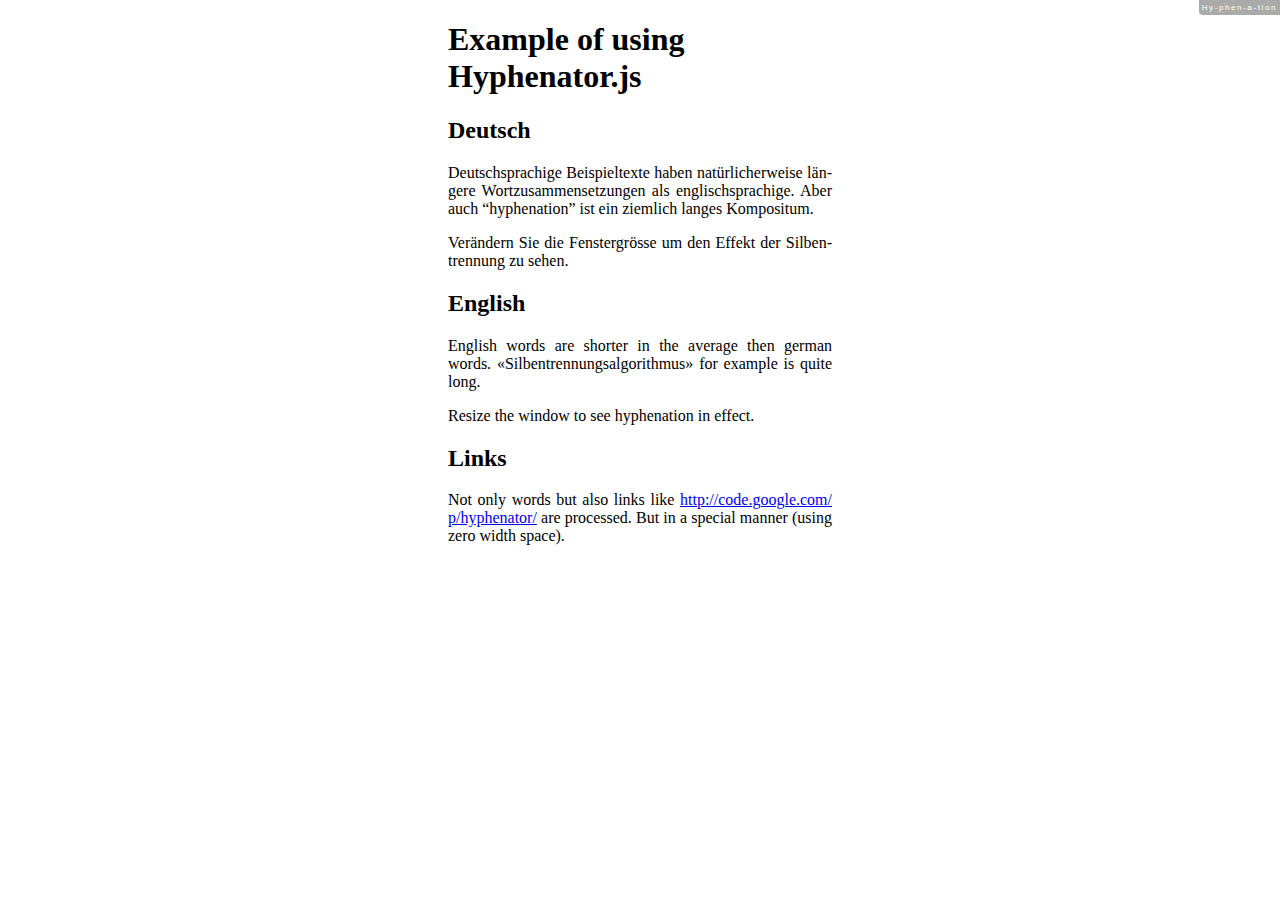
<file: js/lib/hyphenator/WorkingExample.html>
<!DOCTYPE HTML PUBLIC "-//W3C//DTD HTML 4.01//EN"
    "http://www.w3.org/TR/html4/strict.dtd">
<html lang="en">
    <head>
        <title>Hyphenator.js</title>
        <meta http-equiv="content-type" content="text/html; charset=UTF-8">
        <style type="text/css">
            body {
                width:30%;
                margin-left:35%;
                margin-right:35%;
            }
            .text {
                text-align:justify;
            }
        </style>
        <script src="Hyphenator.js" type="text/javascript"></script>
        <script type="text/javascript">
        	Hyphenator.config({
        		displaytogglebox : true,
        		minwordlength : 4
        	});
        	Hyphenator.run();
        </script>
    </head>
    <body>
        <h1>Example of using Hyphenator.js</h1>
        <h2>Deutsch</h2>
        <p class="hyphenate text" lang="de">Deutschsprachige Beispieltexte haben natürlicherweise längere Wortzusammensetzungen als englischsprachige. Aber auch <span lang="en">“hyphenation”</span> ist ein ziemlich langes Kompositum.</p>
        <p class="hyphenate text" lang="de">Verändern Sie die Fenstergrösse um den Effekt der Silbentrennung zu sehen.</p>
        <h2>English</h2>
        <p class="hyphenate text" lang="en">English words are shorter in the average then german words. <span lang="de">«Silbentrennungsalgorithmus»</span> for example is quite long.</p>
        <p class="hyphenate text" lang="en">Resize the window to see hyphenation in effect.</p>
        <h2>Links</h2>
        <p class="hyphenate text" lang="en">Not only words but also links like <a href="http://code.google.com/p/hyphenator/">http://code.google.com/p/hyphenator/</a> are processed. But in a special manner (using zero width space).</p>
    </body>
</html>
</file>
<file: css/main.css>
body {
    font-family: inconsolata, arial, sans-serif;
}

textarea {
    width: 80%;
}

input[type=text] {
    border: 0;
    background-color: #eee;
}
</file>
